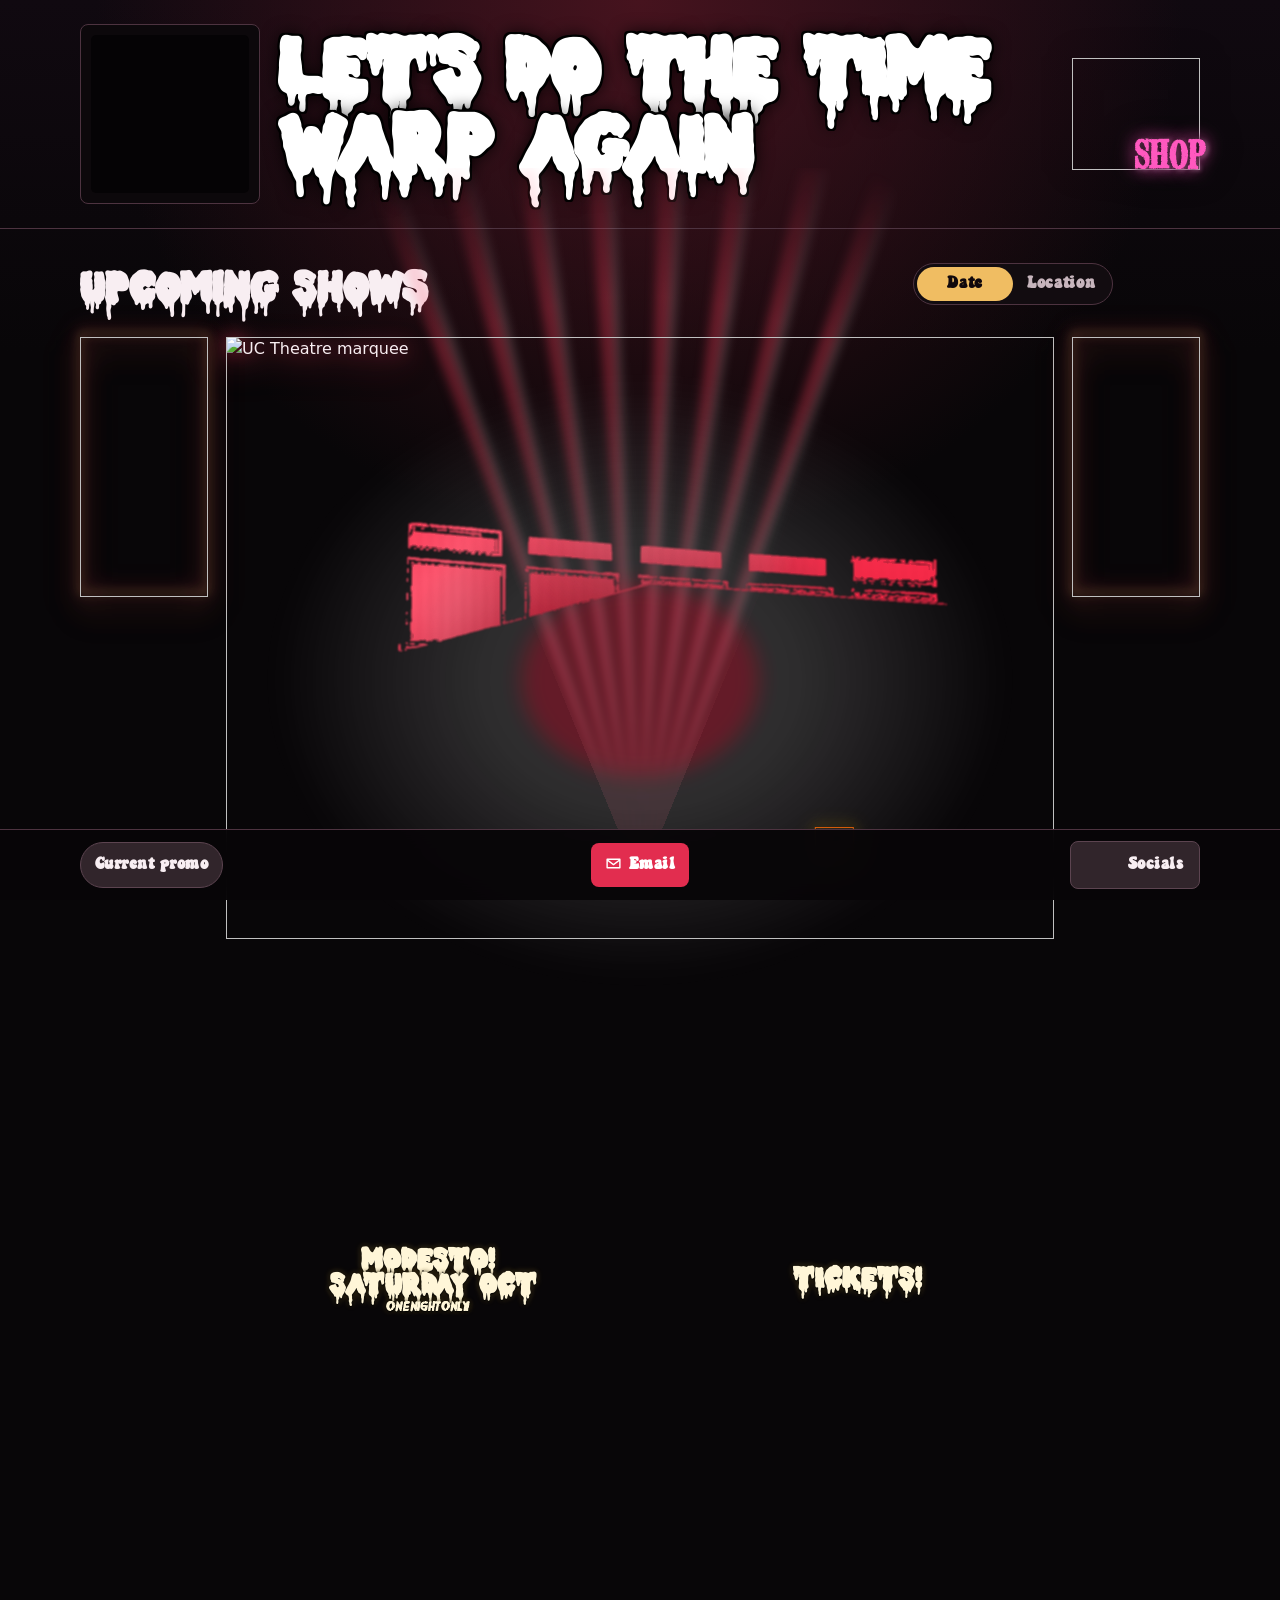
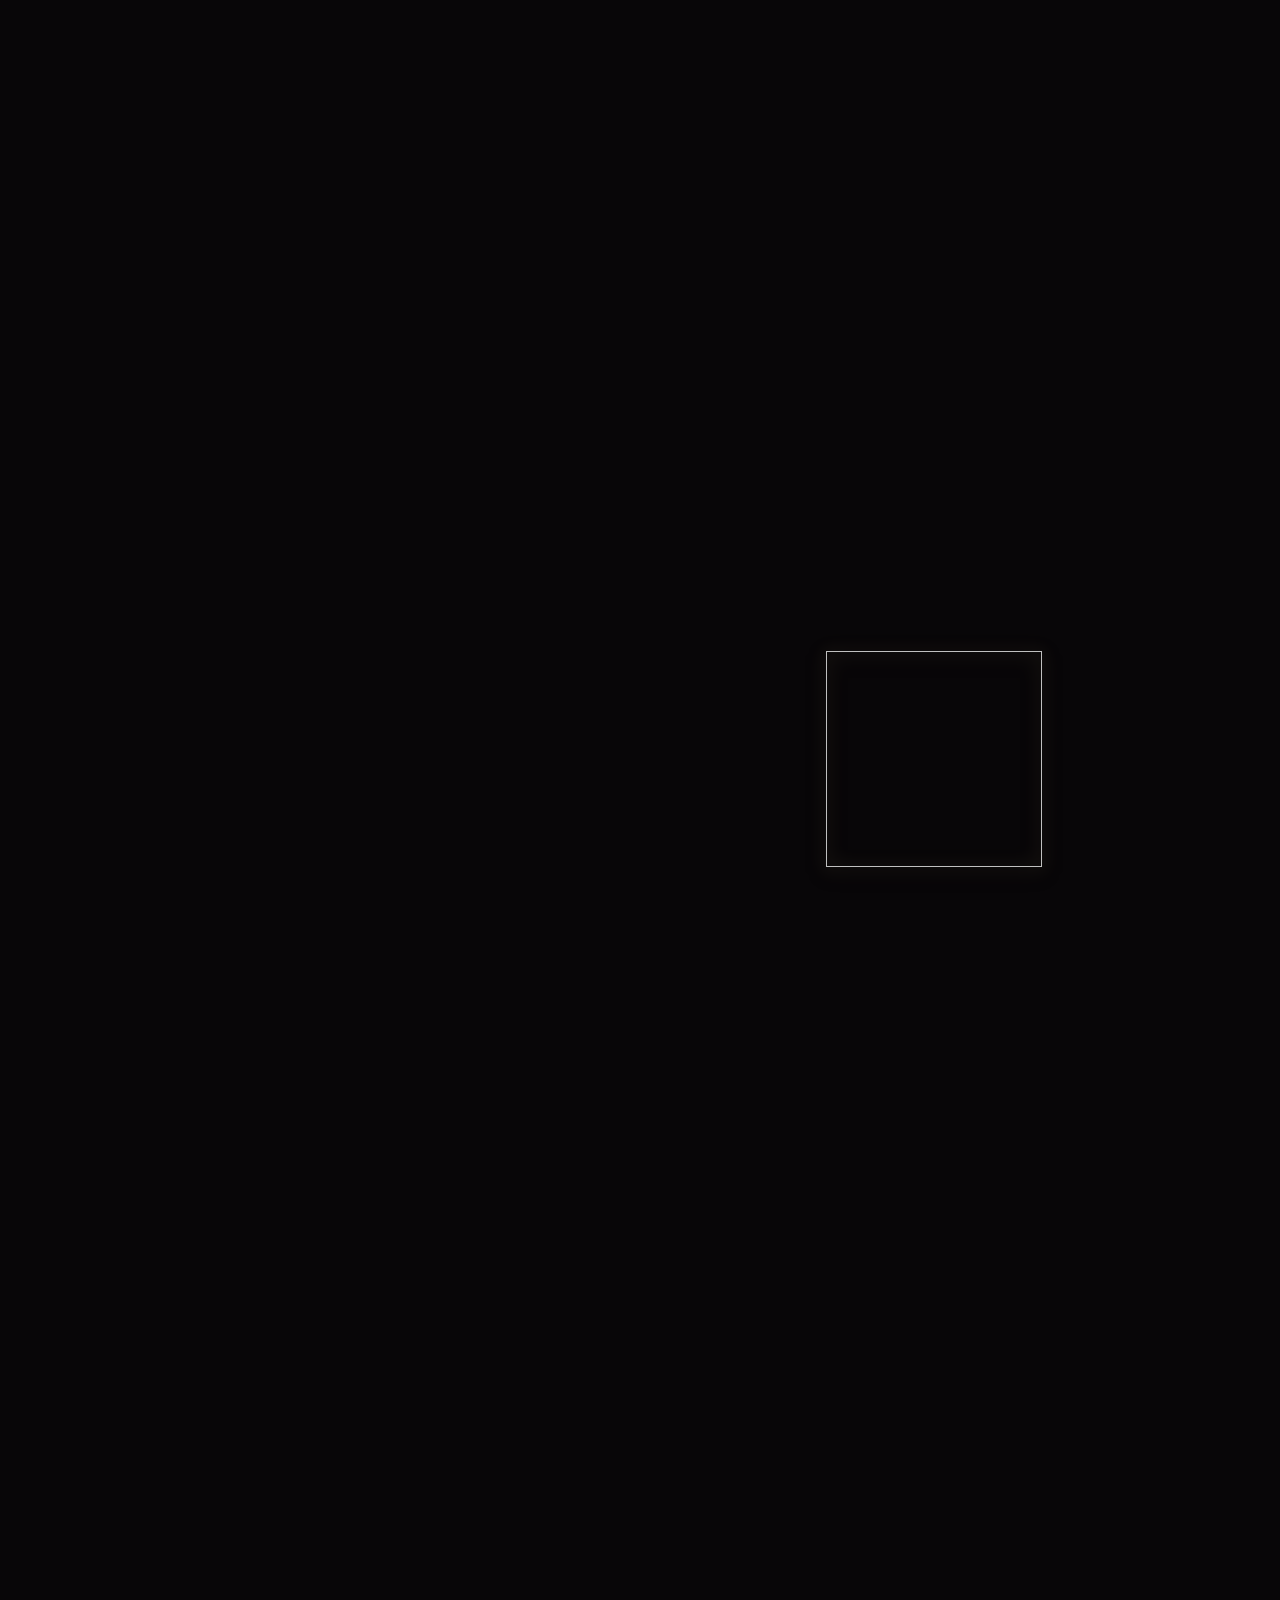
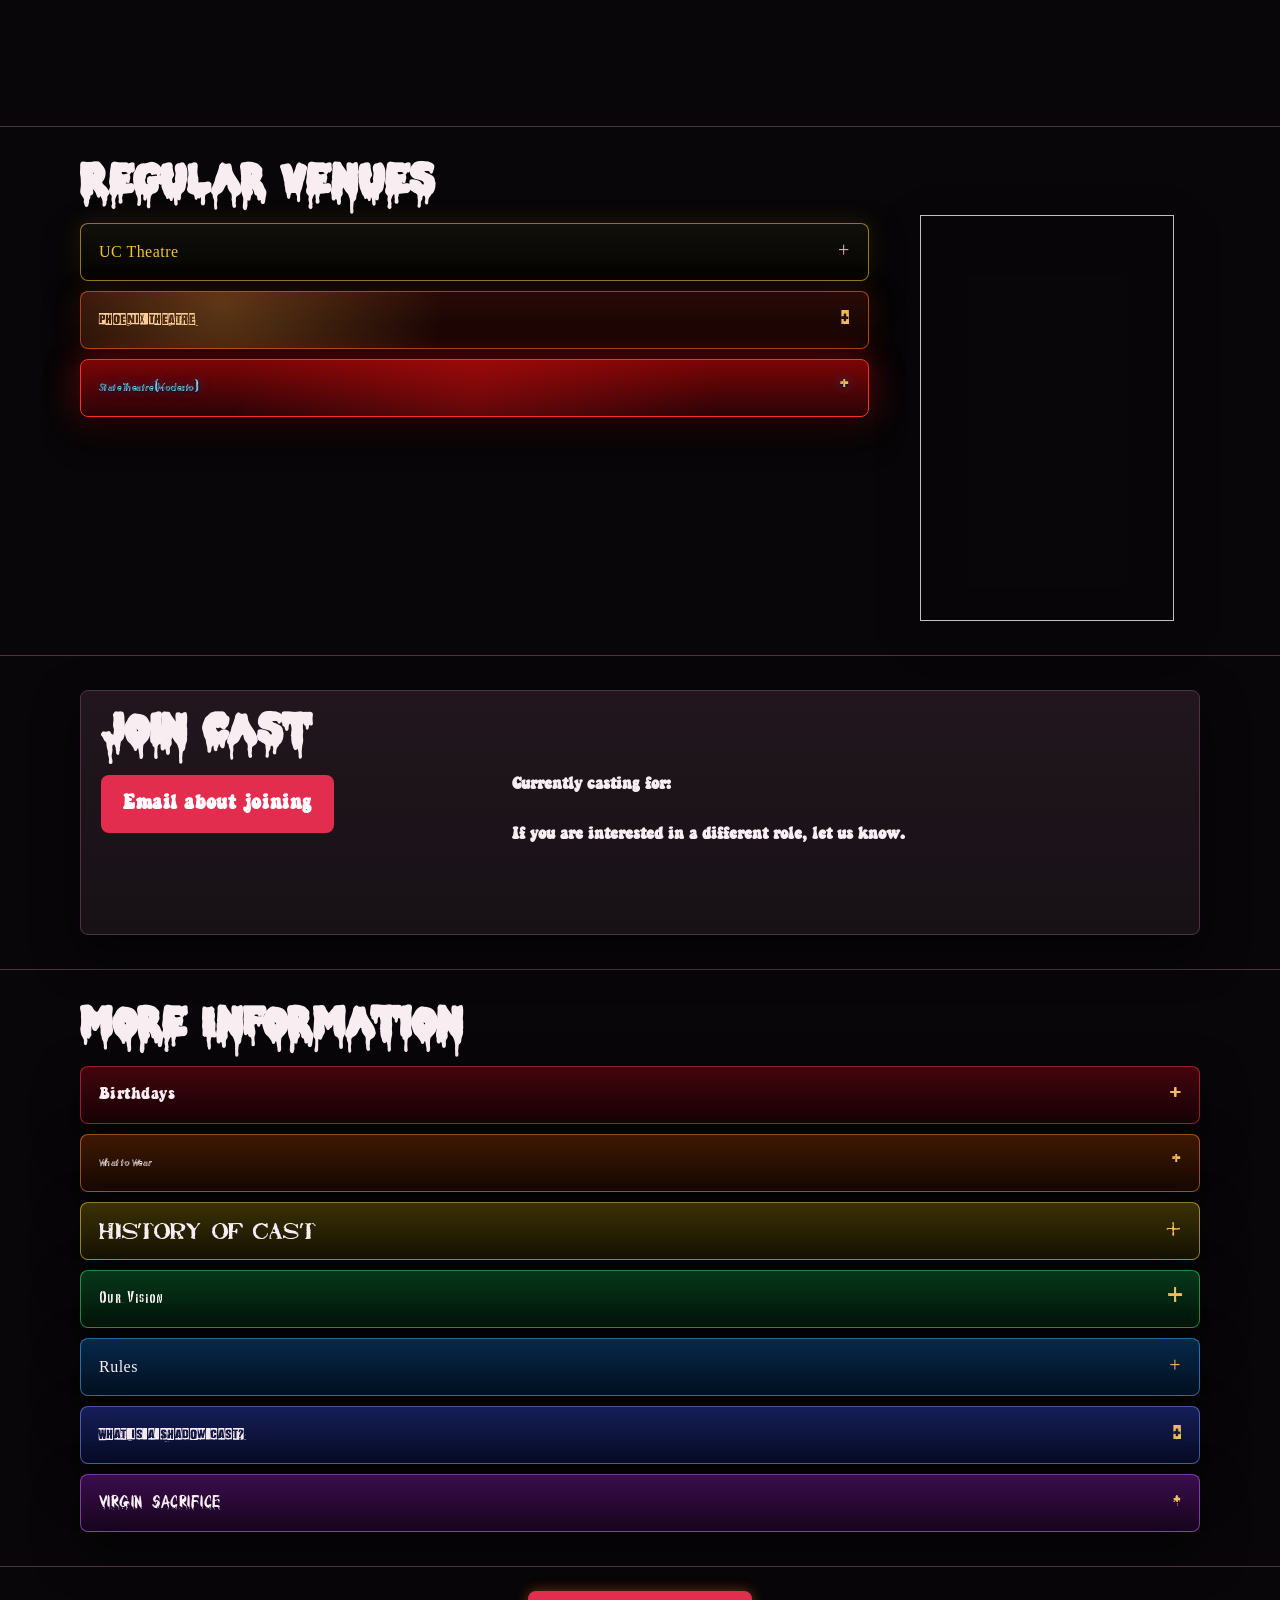
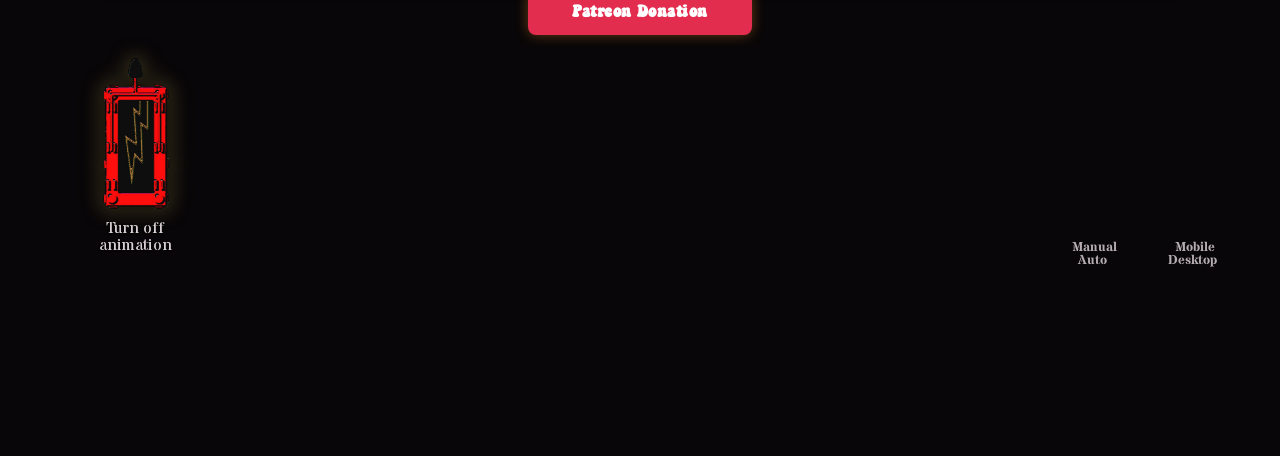
<file: index.html>
<!doctype html>
<html lang="en">
<head>
  <meta charset="utf-8">
  <meta name="viewport" content="width=device-width, initial-scale=1">
  <meta name="description" content="BL Rocky / Barely Legal Rocky Horror shadow cast website framework.">
  <meta property="og:title" content="BL Rocky">
  <meta property="og:description" content="BL- Rocky Horror Shadow Cast In The SF Bay Area!">
  <title>BL Rocky</title>
  <link rel="stylesheet" href="./fonts/site-fonts.css?v=20260912-stardos">
  <script src="./public-data-config.js"></script>
  <script src="./assets/style-settings.js"></script>
  <script src="./assets/directions.js" defer></script>
  <style>
    :root {
      color-scheme: dark;
      --bg: #080608;
      --panel: #171116;
      --panel-strong: #21161d;
      --ink: #f8eef2;
      --muted: #c7b5bd;
      --line: #4d3340;
      --red: #e22d4f;
      --gold: #f0bd62;
      --blue: #6fb7d8;
      --green: #78c68f;
      --shadow: 0 18px 44px #0008;
      --font-body: system-ui, -apple-system, BlinkMacSystemFont, "Segoe UI", sans-serif;
      --font-rocky: "DoubleFeature30", Impact, Haettenschweiler, "Arial Black", system-ui, sans-serif;
      --font-horror: "BLOODY", "Bloodyslime", Impact, fantasy;
      --font-retro: "KeeponTruckin", "COPASETI", system-ui, sans-serif;
      --font-punk: "Dharma Punk", "Punkboy 2.0", Impact, fantasy;
      --font-punk-bold: "Punkboy 2 Bold Italic", "Dharma Punk 2", Impact, fantasy;
      --font-sign: "MovieNite", "DCC - Ash", Impact, fantasy;
      --font-stamp: "STAMPACT", "STAMAJ__", Impact, fantasy;
      --font-weird: "My_World", "Subway_Haze_1.1", system-ui, sans-serif;
      --font-serif: "Roman_New_Times", Georgia, serif;
    }

    @property --party-color {
      syntax: "<color>";
      inherits: true;
      initial-value: #e7354f;
    }

    @property --party-glow {
      syntax: "<color>";
      inherits: true;
      initial-value: #ff405e;
    }

    * { box-sizing: border-box; }
    a,
    button,
    summary,
    [role="button"],
    [tabindex="0"],
    .generic-event-region {
      cursor: pointer;
    }
    html {
      scroll-behavior: smooth;
      overflow-x: hidden;
    }
    body {
      margin: 0;
      max-width: 100%;
      overflow-x: hidden;
      font: 1rem/1.5 var(--font-body);
      color: var(--ink);
      background:
        radial-gradient(circle at 50% 0, #46131e 0, transparent 34rem),
        linear-gradient(180deg, #100910 0, var(--bg) 22rem);
      padding-bottom: 86px;
    }
    body.is-intro-running {
      overflow-x: hidden;
      overflow-y: visible;
    }
    a { color: inherit; }
    button { font: inherit; }

    .page-shell {
      width: min(1120px, calc(100% - 28px));
      margin: 0 auto;
    }

    .placeholder {
      border: 1px dashed #7d5364;
      background: #120d11;
      color: var(--muted);
      min-height: 76px;
      display: grid;
      place-items: center;
      text-align: center;
      padding: 14px;
      border-radius: 8px;
    }

    .intro-animation {
      position: fixed;
      inset: 0;
      z-index: 100;
      display: grid;
      place-items: center;
      padding: 15vmin;
      background:
        radial-gradient(circle at center, #46131ee0 0, #080608fa 44rem),
        #080608;
      transition: opacity .45s ease, visibility .45s ease;
    }

    .intro-animation.is-done {
      visibility: hidden;
      opacity: 0;
      pointer-events: none;
    }

    .intro-frame {
      position: relative;
      width: min(70vmin, 760px);
      aspect-ratio: 1;
      border: 1px solid var(--gold);
      border-radius: 8px;
      background: #050305;
      box-shadow: 0 26px 70px #000c, 0 0 34px #e22d4f33;
      padding: clamp(10px, 2vmin, 18px);
      display: grid;
      place-items: center;
      overflow: hidden;
      transform-origin: top left;
      cursor: pointer;
    }

    .intro-skip-text {
      position: absolute;
      left: 50%;
      bottom: clamp(22px, 7vh, 64px);
      z-index: 5;
      translate: -50% 0;
      border: 0;
      padding: 0;
      color: #c7b5bd;
      background: transparent;
      font: 700 .88rem/1 var(--font-body);
      text-decoration: underline;
      text-underline-offset: .18em;
      opacity: .72;
    }

    .intro-frame.has-loading-mask::after {
      content: "";
      position: absolute;
      left: 0;
      right: 0;
      bottom: 0;
      height: 10%;
      background: transparent;
      pointer-events: none;
      z-index: 2;
    }

    .intro-skip-zones {
      position: absolute;
      right: 0;
      top: 0;
      z-index: 4;
      width: 20%;
      height: 20%;
    }

    .intro-skip-zone {
      width: 100%;
      height: 100%;
      border: 0;
      padding: 0;
      opacity: 0;
      background: transparent;
      cursor: default;
    }

    .intro-frame.is-flying {
      z-index: 110;
      will-change: transform;
    }

    .brand-video {
      width: 100%;
      height: 100%;
      display: block;
      object-fit: contain;
      object-position: center;
      border-radius: 5px;
      background: #050305;
    }

    .site-header {
      display: grid;
      grid-template-columns: minmax(132px, 180px) 1fr auto;
      gap: 18px;
      align-items: center;
      padding: 24px 0;
    }

    #site-logo {
      width: min(180px, 100%);
      min-width: 132px;
      font-weight: 900;
      color: var(--ink);
      border: 1px solid var(--line);
      background: #0c080b;
      border-radius: 8px;
      padding: 10px;
      display: grid;
      place-items: center;
      overflow: hidden;
      aspect-ratio: 1;
      justify-self: start;
    }

    #site-logo .brand-video {
      cursor: pointer;
    }

    #site-logo.logo-awaiting {
      opacity: 0;
    }

    .page-content {
      opacity: 1;
      transform: none;
      transition: opacity .55s ease, transform .55s ease;
    }

    body.is-intro-running .page-content {
      opacity: 0;
      transform: translateY(14px);
      pointer-events: none;
      user-select: none;
    }

    #time-warp-text {
      min-height: 132px;
      min-width: 0;
      max-width: 100%;
      font-size: clamp(1.8rem, 6vw, 4.8rem);
      line-height: 1;
      font-family: var(--font-rocky);
      text-transform: uppercase;
      font-weight: 950;
      color: #fff;
      text-shadow:
        -2px -2px 0 #000,
        0 -2px 0 #000,
        2px -2px 0 #000,
        -2px 0 0 #000,
        2px 0 0 #000,
        -2px 2px 0 #000,
        0 2px 0 #000,
        2px 2px 0 #000,
        0 0 18px #000;
    }

    .time-warp-line {
      display: block;
      white-space: nowrap;
      text-align: center;
      font-size: clamp(1.45rem, 7.1vw, 5.5rem);
    }

    .time-warp-line:nth-child(2) {
      font-size: clamp(1.32rem, 6.2vw, 5rem);
    }

    .time-warp-line:nth-child(3) {
      font-size: clamp(1.28rem, 5.8vw, 4.7rem);
    }

    .time-warp-word {
      display: inline-block;
      opacity: 0;
      transform: scale(.18) rotate(-4deg);
      transform-origin: center;
      animation-delay: var(--tw-delay, 0s);
    }

    body.time-warp-cadence .time-warp-word {
      animation: timeWarpWordBloom .72s cubic-bezier(.2, 1.4, .36, 1) forwards;
      animation-delay: var(--tw-delay, 0s);
    }
    #shop-link {
      position: relative;
      min-width: 118px;
      width: clamp(112px, 10vw, 154px);
      aspect-ratio: 455 / 400;
      color: var(--shop-text-color, #ff58bf);
      border-radius: 8px;
      display: block;
      padding: 0;
      text-decoration: none;
      filter: drop-shadow(0 0 14px #000);
    }

    #shop-link[hidden] {
      display: none;
    }

    .shop-logo {
      display: block;
      width: 100%;
      height: 100%;
      object-fit: contain;
    }

    .shop-text {
      position: absolute;
      right: -.12em;
      bottom: -.02em;
      z-index: 1;
      color: var(--shop-text-color, #ff58bf);
      font-family: var(--shop-text-font, "DEATH_FONT", var(--font-horror));
      font-size: var(--shop-text-size, clamp(1.45rem, 3vw, 3.2rem));
      font-weight: var(--shop-text-weight, 800);
      font-style: var(--shop-text-style, normal);
      line-height: .8;
      text-shadow:
        0 0 .2em #000,
        0 0 .45em currentColor,
        .05em .02em .12em #ffb3e3aa;
      transform-origin: center;
      animation: shopGhostRipple 3.8s ease-in-out infinite;
      pointer-events: none;
    }

    body.animations-off .shop-text {
      animation: none;
      transform: none;
    }

    .site-header {
      font-family: var(--font-rocky);
    }

    .button-icon,
    .inline-icon,
    .social-icon {
      display: inline-block;
      width: 1.05em;
      height: 1.05em;
      vertical-align: -.16em;
      object-fit: contain;
      filter: invert(1);
    }

    .button-icon,
    .social-icon {
      margin-right: .46em;
    }

    .inline-icon {
      margin-right: .22em;
      aspect-ratio: 1 / 1;
      flex: 0 0 auto;
    }

    .ticket-icon {
      width: 1.28em;
      height: .98em;
      margin: 0 .16em;
      vertical-align: -.14em;
      background: currentColor;
      filter: drop-shadow(0 .04em .06em #000b);
      -webkit-mask: url("./assets/icons/ticket-icon-transparent.png") center / contain no-repeat;
      mask: url("./assets/icons/ticket-icon-transparent.png") center / contain no-repeat;
      object-fit: initial;
    }

    .nav-icon,
    navicon {
      display: inline-block;
      width: 1.05em;
      height: 1.05em;
      margin: 0 .18em 0 0;
      vertical-align: -.16em;
      font: inherit;
      color: currentColor;
      text-decoration: inherit;
      background: currentColor;
      filter: drop-shadow(0 .04em .06em #000b);
      -webkit-mask: url("./assets/icons/nav.svg") center / contain no-repeat;
      mask: url("./assets/icons/nav.svg") center / contain no-repeat;
      object-fit: initial;
    }

    img.nav-icon {
      color: transparent;
      padding: 0;
      overflow: hidden;
      aspect-ratio: 1 / 1;
      object-fit: contain;
    }

    section {
      padding: 34px 0;
      border-top: 1px solid var(--line);
    }

    h1, h2, h3 {
      margin: 0;
      line-height: 1.1;
    }

    h2 {
      font-size: clamp(1.55rem, 4vw, 2.5rem);
      margin-bottom: 18px;
      font-family: var(--font-rocky);
      letter-spacing: .02em;
    }

    .shows-layout {
      display: grid;
      grid-template-columns: 128px 1fr 128px;
      gap: 18px;
      align-items: start;
    }

    .venues-layout {
      display: grid;
      grid-template-columns: minmax(0, 1fr) minmax(170px, 280px);
      gap: clamp(18px, 4vw, 52px);
      align-items: start;
    }

    .show-list {
      display: grid;
      gap: 14px;
    }

    .shows-heading-row {
      display: flex;
      align-items: center;
      justify-content: space-between;
      gap: 18px;
      margin-bottom: 18px;
    }

    .shows-heading-row h2 {
      margin-bottom: 0;
    }

    .show-filter-bar {
      display: flex;
      align-items: center;
      justify-content: flex-end;
      flex-wrap: wrap;
      gap: 14px;
      margin-left: auto;
    }

    .show-filter-primary {
      display: flex;
      align-items: center;
      gap: 10px;
      margin-left: auto;
    }

    .show-filter-control {
      display: inline-grid;
      grid-template-columns: 1fr 1fr;
      padding: 3px;
      border: 1px solid var(--line);
      border-radius: 999px;
      background: #120c10;
    }

    .show-filter-option {
      position: relative;
      display: grid;
      place-items: center;
      min-width: 92px;
      min-height: 34px;
      padding: 0 14px;
      border-radius: 999px;
      color: var(--muted);
      font-weight: 850;
      font-family: var(--font-retro);
      letter-spacing: .04em;
      cursor: pointer;
      user-select: none;
    }

    .show-filter-option input {
      position: absolute;
      opacity: 0;
      pointer-events: none;
    }

    .show-filter-option:has(input:checked) {
      color: #10080c;
      background: var(--gold);
    }

    .location-filter-tools {
      display: none;
      align-items: center;
      gap: 9px;
      margin-left: auto;
      width: 100%;
      justify-content: flex-end;
    }

    .location-filter-tools.is-open {
      display: flex;
    }

    .location-icon {
      width: clamp(48px, 6vw, 92px);
      height: auto;
      filter: none;
      background: transparent;
      box-shadow: none;
    }

    .zip-filter-input {
      width: 8.5em;
      min-height: 36px;
      padding: 7px 9px;
    }

    .show-filter-status {
      min-width: min(260px, 100%);
      color: var(--muted);
      font-size: .9rem;
      font-family: var(--font-serif);
      text-align: right;
    }

    .show-card,
    .info-block,
    .join-panel,
    .modal-panel,
    .socials-menu,
    .promo-panel {
      background: linear-gradient(180deg, var(--panel-strong), var(--panel));
      border: 1px solid var(--line);
      border-radius: 8px;
      box-shadow: var(--shadow);
    }

    .show-card {
      padding: 18px;
      display: grid;
      gap: 12px;
    }

    .show-card.featured {
      border-color: transparent;
      border-width: 0;
      background: transparent;
      box-shadow: none;
    }

    .show-card.custom-venue-card {
      padding: 0;
      border: 0;
      background: transparent;
      box-shadow: none;
      outline: 0;
    }

    .show-card.custom-venue-card > [class$="-stage"] {
      background-color: transparent;
      box-shadow: none;
    }

    .show-card.custom-venue-card .standard-show-meta,
    .show-card.custom-venue-card .standard-show-actions {
      display: none;
    }

    .has-line-hover {
      transition: color .16s ease, text-shadow .16s ease;
    }

    @media (hover: hover) and (pointer: fine) {
    .has-line-hover:not(.measure-normal-text):hover:not(:has(a:hover)),
    .has-line-hover:not(.measure-normal-text):focus-within:not(:has(a:focus-visible)) {
      color: var(--line-hover-color) !important;
      font-weight: var(--line-hover-font-weight, inherit) !important;
      font-style: var(--line-hover-font-style, inherit) !important;
      text-decoration: var(--line-hover-text-decoration, inherit) !important;
    }

    .has-line-hover-size:not(.measure-normal-text):hover:not(:has(a:hover)),
    .has-line-hover-size:not(.measure-normal-text):focus-within:not(:has(a:focus-visible)) {
      font-size: var(--line-hover-rendered-size, inherit) !important;
    }

    .has-line-hover a {
      color: inherit;
      font: inherit;
      text-decoration: inherit;
    }

    .has-line-hover a:not(.measure-normal-text):hover,
    .has-line-hover a:not(.measure-normal-text):focus-visible {
      color: var(--line-hover-color) !important;
      font-weight: var(--line-hover-font-weight, inherit) !important;
      font-style: var(--line-hover-font-style, inherit) !important;
      text-decoration: var(--line-hover-text-decoration, inherit) !important;
    }

    .has-line-hover.has-line-hover-size a:not(.measure-normal-text):hover,
    .has-line-hover.has-line-hover-size a:not(.measure-normal-text):focus-visible {
      font-size: var(--line-hover-rendered-size, inherit) !important;
    }

    .inline-format {
      transition: color .16s ease, font-size .16s ease, font-weight .16s ease, font-style .16s ease;
    }

    .inline-format-hover:not(.measure-normal-text):hover,
    .inline-format-hover:not(.measure-normal-text):focus {
      color: var(--inline-hover-color, currentColor);
      font-weight: var(--inline-hover-font-weight, inherit);
      font-style: var(--inline-hover-font-style, inherit);
    }

    .inline-format-size-hover:not(.measure-normal-text):hover,
    .inline-format-size-hover:not(.measure-normal-text):focus {
      font-size: var(--inline-hover-rendered-size, inherit);
    }
    }
    .has-line-hover a { color: inherit; font: inherit; text-decoration: inherit; }
    @media (hover: none), (pointer: coarse) {
      .has-line-hover a:focus-visible { color: var(--line-hover-color); text-decoration: var(--line-hover-text-decoration, underline); }
    }

    .generic-event-list {
      display: contents;
    }

    .generic-event-card {
      display: grid;
      grid-template-columns: minmax(160px, .72fr) minmax(0, 1fr);
      gap: clamp(14px, 3vw, 28px);
      align-items: center;
      padding: clamp(16px, 3vw, 28px);
      overflow: hidden;
      background:
        radial-gradient(circle at 18% 12%, #ff315a33, transparent 35%),
        radial-gradient(circle at 86% 78%, #4bb3ff22, transparent 38%),
        linear-gradient(180deg, #21131d, #100b10);
      border: 1px solid #ff739055;
      border-radius: 8px;
      box-shadow: 0 18px 44px #0008, 0 0 32px #ff315a22;
    }

    .generic-event-card.no-flyer {
      grid-template-columns: 1fr;
    }

    .generic-event-flyer {
      position: relative;
      display: block;
      overflow: hidden;
      border-radius: 8px;
      background: #050305;
      border: 1px solid #ffffff24;
      box-shadow: 0 12px 30px #0008;
    }

    .generic-event-flyer img {
      display: block;
      width: 100%;
      max-height: min(520px, 58vh);
      object-fit: contain;
      background: #050305;
    }

    .generic-event-region {
      position: absolute;
      z-index: 2;
      display: block;
      background: transparent;
      border-radius: 4px;
    }

    .generic-event-region:focus-visible {
      outline: 2px solid #fff;
      outline-offset: 2px;
      background: #43d17b22;
    }

    .generic-event-copy {
      display: grid;
      gap: clamp(5px, 1.1vw, 12px);
      min-width: 0;
      text-transform: uppercase;
      text-shadow: 0 .08em .1em #000f, 0 0 .38em #ff315a77;
    }

    .generic-event-copy h2,
    .generic-event-copy h3 {
      margin: 0;
      width: max-content;
      max-width: 100%;
      line-height: .92;
      white-space: nowrap;
      font-family: var(--font-punk-bold);
      font-weight: 900;
      transform: scaleX(var(--line-fit, 1));
      transform-origin: left center;
    }

    .generic-event-copy h2 {
      font-size: clamp(1.75rem, 6vw, 5.2rem);
    }

    .generic-event-copy h3 {
      font-size: clamp(1.05rem, 3.6vw, 3rem);
      letter-spacing: .035em;
    }

    .generic-event-copy a {
      color: inherit;
      font: inherit;
      text-decoration: inherit;
    }

    .generic-event-meta {
      color: #f7dfe8;
      font-weight: 800;
      text-transform: none;
    }

    .uc-marquee-stage {
      position: relative;
      width: 100%;
      aspect-ratio: 1650 / 1200;
      overflow: visible;
      isolation: isolate;
      container-type: inline-size;
      background: transparent;
      border-radius: 0;
      --party-color: #e7354f;
      --party-glow: #ff405e;
      animation: ucRainbowUnison 12s linear infinite, ucMarqueeFloat 6.8s ease-in-out infinite;
    }

    .uc-marquee-stage::before,
    .uc-marquee-stage::after,
    .uc-marquee-stage img,
    .uc-marquee-stage .color-wash,
    .uc-marquee-stage .color-overlay,
    .uc-marquee-stage .party-window,
    .uc-marquee-stage .party-window::before,
    .uc-marquee-stage .party-window::after,
    .uc-marquee-stage .marquee-copy,
    .uc-marquee-stage .venue-website-link,
    .uc-marquee-stage .venue-directions-link {
      position: absolute;
    }

    .uc-marquee-stage::before {
      content: "";
      inset: -28% -20% -10%;
      z-index: 0;
      opacity: .5;
      background:
        repeating-conic-gradient(from -22.5deg at 50% 86%,
          transparent 0deg 1.35deg,
          color-mix(in srgb, var(--party-glow), transparent 36%) 1.65deg 2.85deg,
          #ffffff5c 3.05deg 3.35deg,
          transparent 3.85deg 5.625deg);
      filter: blur(.6cqw);
      -webkit-mask-image:
        radial-gradient(ellipse at 50% 86%, #000 0 58%, transparent 76%),
        conic-gradient(from -22.5deg at 50% 86%, #000 0deg 45deg, transparent 45deg 360deg);
      mask-image:
        radial-gradient(ellipse at 50% 86%, #000 0 58%, transparent 76%),
        conic-gradient(from -22.5deg at 50% 86%, #000 0deg 45deg, transparent 45deg 360deg);
      -webkit-mask-composite: source-in;
      mask-composite: intersect;
      mix-blend-mode: screen;
      transform-origin: 50% 86%;
      animation: ucSearchlightSweep 8.5s ease-in-out infinite;
      pointer-events: none;
    }

    .uc-marquee-stage::after {
      content: "";
      inset: -8%;
      z-index: 0;
      opacity: .58;
      background:
        radial-gradient(ellipse at 50% 56%, color-mix(in srgb, var(--party-glow), transparent 36%) 0 17%, #fff4 18% 23%, transparent 54%);
      filter: blur(1.25cqw);
      mix-blend-mode: screen;
      animation: ucHaloBreath 4.6s ease-in-out infinite;
      pointer-events: none;
    }

    .uc-marquee-stage img,
    .uc-marquee-stage .color-wash,
    .uc-marquee-stage .color-overlay {
      inset: 0;
      width: 100%;
      height: 100%;
      pointer-events: none;
      user-select: none;
    }

    .uc-marquee-stage img {
      object-fit: contain;
    }

    .uc-marquee-stage > img:first-child {
      z-index: 1;
      filter: drop-shadow(0 1.2cqw 1.8cqw #000b) drop-shadow(0 0 1.15cqw color-mix(in srgb, var(--party-glow), transparent 30%));
    }

    .uc-marquee-stage .color-wash {
      z-index: 2;
      background:
        radial-gradient(ellipse at 50% 16%, #ffffff2e 0 9%, transparent 32%),
        radial-gradient(ellipse at 50% 100%, #0009 0 14%, transparent 56%);
      background-color: #e7354f;
      filter: saturate(1.18) brightness(.98) contrast(1.06);
      animation: ucColorWash 12s linear infinite;
      -webkit-mask-image: url("./assets/marquees/uc/uc_marquee_mask_alpha.png");
      mask-image: url("./assets/marquees/uc/uc_marquee_mask_alpha.png");
      -webkit-mask-size: 100% 100%;
      mask-size: 100% 100%;
      -webkit-mask-repeat: no-repeat;
      mask-repeat: no-repeat;
      -webkit-mask-mode: alpha;
      mask-mode: alpha;
    }

    .uc-marquee-stage .color-overlay {
      z-index: 2;
      opacity: 0;
      object-fit: contain;
      filter: saturate(1.18) brightness(.98) contrast(1.06);
      transition: opacity .08s linear;
    }

    .uc-marquee-stage .color-overlay.is-active {
      opacity: 1;
    }

    .uc-marquee-stage .marquee-copy {
      left: 10.2%;
      top: 59.4%;
      z-index: 4;
      width: 38%;
      min-height: 37%;
      display: grid;
      align-content: start;
      gap: .72cqw;
      padding-top: .46cqw;
      color: #fff;
      overflow: hidden;
      text-transform: uppercase;
      text-decoration: none;
      text-shadow: 0 .08em .08em #000f, 0 0 .28em #000d;
      transform: perspective(95cqw) rotateY(-12deg) rotateZ(-10deg) skewX(-1deg);
      transform-origin: left top;
    }

    .uc-marquee-stage .marquee-copy h2,
    .uc-marquee-stage .marquee-copy h3 {
      margin: 0;
      line-height: .9;
      white-space: nowrap;
      font-family: var(--font-rocky);
      font-weight: 900;
      letter-spacing: .014em;
      max-width: 100%;
      width: max-content;
      transform: translateY(var(--line-y, 0)) rotateZ(var(--line-angle, 0deg)) scaleX(var(--line-fit, 1));
      transform-origin: left center;
    }

    .uc-marquee-stage .marquee-copy a {
      color: inherit;
      font: inherit;
      text-decoration: inherit;
    }

    .uc-marquee-stage .marquee-copy .char {
      display: inline-block;
      transform: scale(var(--char-scale, 1));
      transform-origin: center bottom;
    }

    .uc-marquee-stage .marquee-copy h2 { font-size: clamp(.78rem, 5.25cqw, 3.45rem); }
    .uc-marquee-stage .marquee-copy h3 {
      margin-top: .46cqw;
      font-size: clamp(.52rem, 3.05cqw, 2rem);
      letter-spacing: .035em;
    }

    .uc-marquee-stage .marquee-copy h2:nth-child(2) { margin-left: .12em; }
    .uc-marquee-stage .marquee-copy h2:nth-child(3) { margin-left: .24em; }
    .uc-marquee-stage .marquee-copy h3 { margin-left: .38em; }
    #uc-theatre-marquee-line-1 { --line-angle: 0deg; }
    #uc-theatre-marquee-line-2 { --line-angle: 2deg; }
    #uc-theatre-marquee-line-3 { --line-angle: 6deg; }
    #uc-theatre-marquee-subline { --line-angle: 8deg; }

    .uc-marquee-stage .venue-website-link {
      left: 54.55%;
      top: 43.75%;
      z-index: 6;
      width: 37.88%;
      height: 45.83%;
      display: block;
      color: inherit;
      text-decoration: none;
      background: transparent;
    }

    .uc-marquee-stage .venue-directions-link {
      left: 73.49%;
      bottom: 9.5%;
      z-index: 8;
      display: grid;
      place-items: center;
      width: clamp(42px, 8.5cqw, 78px);
      height: clamp(42px, 8.5cqw, 78px);
      color: #ffd51f;
      transform: translateX(-50%);
      border-radius: 999px;
      background: transparent;
    }

    .uc-marquee-stage .venue-link-navicon {
      display: grid;
      place-items: center;
      width: 100%;
      height: 100%;
    }

    .uc-marquee-stage .venue-link-navicon img {
      position: static;
      width: 56%;
      height: 56%;
      object-fit: contain;
      filter:
        invert(81%) sepia(82%) saturate(855%) hue-rotate(351deg) brightness(104%) contrast(104%)
        drop-shadow(0 0 .34em #000f)
        drop-shadow(0 0 .42em #ffd51fcc);
    }

    .uc-marquee-stage .venue-website-link:focus-visible,
    .uc-marquee-stage .venue-directions-link:focus-visible {
      outline: 2px solid #fff;
      outline-offset: 3px;
    }

    .state-marquee-stage {
      position: relative;
      width: 100%;
      aspect-ratio: 2 / 1;
      overflow: hidden;
      isolation: isolate;
      container-type: inline-size;
      background: transparent;
    }

    #state-show-card {
      margin-bottom: clamp(3rem, 8vw, 6.5rem);
    }

    .state-marquee-stage video,
    .state-marquee-stage img,
    .state-marquee-stage .neon-layer,
    .state-marquee-stage .state-panel-copy {
      position: absolute;
    }

    .state-marquee-stage > video,
    .state-marquee-stage > img {
      inset: 0;
      z-index: 1;
      width: 100%;
      height: 100%;
      object-fit: contain;
      pointer-events: none;
      user-select: none;
    }

    .state-marquee-stage > video {
      object-fit: contain;
      display: block;
    }

    .state-marquee-stage .neon-layer {
      inset: 0;
      z-index: 2;
      pointer-events: none;
      mix-blend-mode: screen;
      -webkit-mask-size: 100% 100%;
      mask-size: 100% 100%;
      -webkit-mask-repeat: no-repeat;
      mask-repeat: no-repeat;
      -webkit-mask-mode: alpha;
      mask-mode: alpha;
    }

    .state-marquee-stage .neon-glow {
      opacity: .72;
      filter: blur(.12cqw) saturate(1.35);
      animation: stateNeonBreath 4.8s ease-in-out infinite;
    }

    .state-marquee-stage .neon-core {
      opacity: .7;
      animation: stateNeonFlicker 7.2s steps(1, end) infinite;
    }

    .state-marquee-stage .neon-cyan { background:#00d8ff; animation-delay:0s; }
    .state-marquee-stage .neon-red { background:#ff2c24; animation-delay:.85s; }
    .state-marquee-stage .neon-yellow { background:#ffd51f; animation-delay:1.7s; }
    .state-marquee-stage .neon-glow.neon-cyan { -webkit-mask-image:url("./assets/marquees/state/state_neon_cyan_mask_glow.png"); mask-image:url("./assets/marquees/state/state_neon_cyan_mask_glow.png"); }
    .state-marquee-stage .neon-glow.neon-red { -webkit-mask-image:url("./assets/marquees/state/state_neon_red_mask_glow.png"); mask-image:url("./assets/marquees/state/state_neon_red_mask_glow.png"); }
    .state-marquee-stage .neon-glow.neon-yellow { -webkit-mask-image:url("./assets/marquees/state/state_neon_yellow_mask_glow.png"); mask-image:url("./assets/marquees/state/state_neon_yellow_mask_glow.png"); }
    .state-marquee-stage .neon-core.neon-cyan { -webkit-mask-image:url("./assets/marquees/state/state_neon_cyan_mask.png"); mask-image:url("./assets/marquees/state/state_neon_cyan_mask.png"); }
    .state-marquee-stage .neon-core.neon-red { -webkit-mask-image:url("./assets/marquees/state/state_neon_red_mask.png"); mask-image:url("./assets/marquees/state/state_neon_red_mask.png"); }
    .state-marquee-stage .neon-core.neon-yellow { -webkit-mask-image:url("./assets/marquees/state/state_neon_yellow_mask.png"); mask-image:url("./assets/marquees/state/state_neon_yellow_mask.png"); }

    .state-marquee-stage .state-panel-copy {
      z-index: 8;
      display: flex;
      flex-direction: column;
      justify-content: center;
      gap: .28cqh;
      padding: .8cqh 2.4cqw;
      overflow: visible;
      container-type: size;
      color: var(--state-marquee-text, #fff6d8);
      font-family: var(--state-marquee-font, var(--font-sign));
      text-align: center;
      text-transform: uppercase;
      text-decoration: none;
      text-shadow: 0 .06em .08em #000f, 0 0 .25em #000d, 0 0 .42em #ffd35a55;
      transform: translateZ(0);
      pointer-events: auto;
    }

    .state-marquee-stage .state-panel-copy.left { left:10%; top:72.5%; width:28.75%; height:15%; }
    .state-marquee-stage .state-panel-copy.right { left:61.25%; top:72.5%; width:30%; height:15%; }

    .state-marquee-stage .state-panel-copy h2,
    .state-marquee-stage .state-panel-copy h3 {
      margin: 0;
      line-height: .84;
      white-space: nowrap;
      letter-spacing: .035em;
      max-width: 100%;
      transform: scaleX(var(--line-fit, 1));
      transform-origin: center;
    }

    .state-marquee-stage .state-panel-copy h2 { font-size: min(18.5cqw, 56cqh); }
    .state-marquee-stage .state-panel-copy h3 { font-size: min(11cqw, 38cqh); letter-spacing:.05em; }
    .state-marquee-stage .state-panel-copy a { color: inherit; font: inherit; text-decoration: inherit; }

    .phoenix-theatre-stage {
      position: relative;
      display: grid;
      grid-template-columns: minmax(118px, 28%) minmax(0, 1fr);
      gap: clamp(14px, 3cqw, 34px);
      align-items: center;
      width: 100%;
      min-height: clamp(210px, 30vw, 430px);
      padding: clamp(12px, 2.5cqw, 28px);
      overflow: visible;
      isolation: isolate;
      container-type: inline-size;
      background: transparent;
    }

    .phoenix-logo-wrap {
      position: relative;
      z-index: 1;
      display: grid;
      place-items: center;
      width: 100%;
      max-width: 260px;
      margin-inline: auto;
      transform-origin: 50% 62%;
      animation: phoenixLogoSway 6.8s ease-in-out infinite;
    }

    .phoenix-logo-wrap::before,
    .phoenix-logo-wrap::after {
      content: "";
      position: absolute;
      inset: 9% -20% -8%;
      z-index: -1;
      border-radius: 50%;
      pointer-events: none;
    }

    .phoenix-logo-wrap::before {
      background:
        radial-gradient(ellipse at 50% 74%, #ff3f00e6 0 12%, #ff9b24a8 23%, transparent 60%),
        conic-gradient(from 205deg at 52% 70%, transparent 0 13%, #ffde69a6 18%, #ff6d00a8 26%, transparent 36% 100%);
      filter: blur(1.5cqw);
      mix-blend-mode: screen;
      opacity: .72;
      animation: phoenixFirePulse 2.8s ease-in-out infinite;
    }

    .phoenix-logo-wrap::after {
      background:
        linear-gradient(118deg, transparent 0 34%, #fff4 46%, transparent 58%),
        radial-gradient(ellipse at 44% 50%, #ffbb5055 0 18%, transparent 50%);
      filter: blur(.55cqw);
      mix-blend-mode: screen;
      opacity: .44;
      animation: phoenixLightSweep 4.2s ease-in-out infinite alternate;
    }

    .phoenix-logo-wrap img {
      display: block;
      width: min(100%, 220px);
      height: auto;
      background: transparent;
      filter:
        grayscale(1)
        brightness(1.08)
        contrast(1.34)
        drop-shadow(0 .32cqw .55cqw #0009)
        drop-shadow(0 0 .9cqw #ff4c00b8)
        drop-shadow(.55cqw .35cqw 1.4cqw #ffb12f99);
    }

    .phoenix-copy {
      position: relative;
      z-index: 1;
      display: grid;
      gap: clamp(4px, 1.05cqw, 14px);
      align-content: center;
      min-width: 0;
      color: #fff;
      text-transform: uppercase;
      text-shadow: 0 .07em .08em #000f, 0 0 .28em #000e, 0 0 .48em #ff650080;
    }

    .phoenix-copy h2,
    .phoenix-copy h3 {
      margin: 0;
      width: max-content;
      max-width: 100%;
      line-height: .9;
      white-space: nowrap;
      font-family: var(--font-punk-bold);
      font-weight: 900;
      letter-spacing: .02em;
      transform: scaleX(var(--line-fit, 1));
      transform-origin: left center;
    }

    .phoenix-copy h2 { font-size: clamp(1.9rem, 7.2cqw, 5.5rem); }
    .phoenix-copy h3 { font-size: clamp(1.1rem, 4.2cqw, 3.1rem); letter-spacing: .045em; }
    .phoenix-copy a { color: inherit; font: inherit; text-decoration: inherit; }

    .curran-theatre-stage {
      position: relative;
      display: grid;
      grid-template-columns: minmax(110px, 24%) minmax(0, 1fr);
      gap: clamp(16px, 3.2cqw, 38px);
      align-items: center;
      width: 100%;
      min-height: clamp(260px, 36vw, 520px);
      padding: clamp(12px, 2.5cqw, 28px);
      overflow: visible;
      isolation: isolate;
      container-type: inline-size;
      background: transparent;
    }

    .curran-sign-wrap {
      position: relative;
      z-index: 2;
      display: grid;
      place-items: center;
      width: 100%;
      max-width: 190px;
      margin-inline: auto;
      aspect-ratio: 736 / 2140;
    }

    .curran-sparkles {
      position: absolute;
      z-index: 1;
      left: 0;
      top: -3%;
      width: min(31%, 245px);
      height: 106%;
      pointer-events: none;
      overflow: visible;
    }

    .curran-sign-wrap video {
      display: block;
      width: 100%;
      height: 100%;
      object-fit: contain;
      background: transparent;
      filter:
        brightness(1.08)
        contrast(1.22)
        drop-shadow(0 .38cqw .72cqw #0009)
        drop-shadow(0 0 .78cqw #ffe39a99);
    }

    .curran-sparkle {
      position: absolute;
      left: var(--sparkle-left);
      top: var(--sparkle-top);
      display: block;
      width: var(--sparkle-size);
      aspect-ratio: 1;
      opacity: 0;
      background: url("./assets/curran-sparkle.svg") center / contain no-repeat;
      filter:
        drop-shadow(0 0 .2rem #fff8db)
        drop-shadow(0 0 .55rem #ffd15f);
      transform-origin: center;
      animation: curranSparkleTwinkle var(--sparkle-duration) ease-in-out infinite;
      animation-delay: var(--sparkle-delay);
      mix-blend-mode: screen;
    }

    .curran-copy {
      position: relative;
      z-index: 3;
      display: grid;
      gap: clamp(4px, 1cqw, 13px);
      align-content: center;
      min-width: 0;
      color: #fff;
      text-transform: uppercase;
      text-shadow: 0 .07em .08em #000f, 0 0 .28em #000e, 0 0 .48em #f4d58a80;
    }

    .curran-copy h2,
    .curran-copy h3 {
      margin: 0;
      width: max-content;
      max-width: 100%;
      line-height: .9;
      white-space: nowrap;
      font-family: var(--font-retro);
      font-weight: 900;
      letter-spacing: .02em;
      transform: scaleX(var(--line-fit, 1));
      transform-origin: left center;
    }

    .curran-copy h2 { font-size: clamp(1.9rem, 7.2cqw, 5.5rem); }
    .curran-copy h3 { font-size: clamp(1.1rem, 4.2cqw, 3.1rem); letter-spacing: .045em; }
    .curran-copy a { color: inherit; font: inherit; text-decoration: inherit; }

    .curran-special-guest {
      position: absolute;
      right: clamp(-6px, 1.5cqw, 18px);
      bottom: clamp(-4px, 1.2cqw, 14px);
      z-index: 4;
      display: block;
      width: clamp(144px, 28cqw, 264px);
      aspect-ratio: 1;
      border-radius: 999px;
      text-decoration: none;
      overflow: visible;
      animation: barryFloat 7.2s ease-in-out infinite;
    }

    .curran-special-guest img {
      display: block;
      width: 100%;
      height: 100%;
      object-fit: contain;
      filter: drop-shadow(0 .35rem .55rem #000b) drop-shadow(0 0 .45rem #ffe39a55);
    }

    .delta-theatre-stage {
      position: relative;
      width: 100%;
      max-width: min(100%, 353px);
      margin-inline: auto;
      aspect-ratio: 832 / 1890;
      overflow: visible;
      isolation: isolate;
      container-type: inline-size;
      background: transparent;
    }

    .delta-sign-wrap {
      position: absolute;
      inset: 0;
      z-index: 1;
      display: grid;
      place-items: center;
      width: 100%;
      height: 100%;
      aspect-ratio: 832 / 1890;
    }

    .delta-sign-wrap video {
      display: block;
      width: 100%;
      height: 100%;
      object-fit: contain;
      background: transparent;
      filter: none;
    }

    .delta-copy {
      position: absolute;
      left: 42%;
      top: 52.25%;
      z-index: 2;
      width: 38%;
      height: 25.2%;
      display: grid;
      justify-items: center;
      grid-auto-rows: minmax(0, 1fr);
      gap: .6cqh;
      align-content: stretch;
      padding: .85cqh 1.2cqw;
      overflow: hidden;
      container-type: size;
      color: #fff;
      text-transform: uppercase;
      text-shadow: 0 .07em .08em #000f, 0 0 .22em #000d;
    }

    .delta-copy h2,
    .delta-copy h3 {
      margin: 0;
      width: max-content;
      max-width: none;
      min-height: 0;
      display: grid;
      place-items: center;
      place-self: center;
      line-height: .88;
      white-space: nowrap;
      font-family: var(--font-stamp);
      font-weight: 900;
      letter-spacing: .02em;
      transform-origin: center;
      transform: scaleX(var(--line-fit, 1));
      text-align: center;
    }

    .delta-copy h2 { font-size: min(10.6cqw, 20cqh); }
    .delta-copy h3 { font-size: min(8.4cqw, 15cqh); letter-spacing: .045em; }
    .delta-copy a { color: inherit; font: inherit; text-decoration: inherit; }
    #delta-theatre-line-1 { display: none; }
    .delta-copy h2:not(#delta-theatre-line-1),
    .delta-copy h3 {
      width: 100%;
      max-width: 100%;
      white-space: normal;
      overflow-wrap: anywhere;
      transform: none;
    }

    .delta-copy .nav-icon {
      width: 1.48em;
      height: 1.48em;
      margin-top: .04em;
      margin-right: 0;
      vertical-align: -.28em;
    }

    .delta-vertical-callout {
      position: absolute;
      left: 30.8%;
      top: 43.2%;
      z-index: 4;
      width: 8.8%;
      height: 25.8%;
      display: flex;
      flex-direction: column;
      align-items: center;
      justify-content: center;
      gap: .16em;
      color: #fff4b3;
      font-family: var(--font-stamp);
      font-size: clamp(.6rem, 5cqw, 1.2rem);
      font-weight: 950;
      line-height: .86;
      text-transform: uppercase;
      text-shadow: 0 0 .16em #ffec85, 0 0 .45em #ef3f34, 0 .08em .08em #000;
      pointer-events: none;
    }

    .delta-callout-letter {
      display: block;
      opacity: .16;
      filter: brightness(.58);
      animation: deltaVerticalNeon 4.8s linear infinite;
      animation-delay: var(--letter-delay, 0s);
    }

    .delta-callout-space {
      height: .48em;
    }

    .mobile-event-copy {
      display: none;
    }

    .history-callout {
      position: relative;
      color: #ff9a3d;
      font-weight: 800;
      text-shadow: 0 0 .45em #ff7a1f99;
    }

    .history-callout img {
      position: absolute;
      left: 50%;
      top: calc(100% + 8px);
      width: min(180px, 52vw);
      max-width: none;
      opacity: 0;
      pointer-events: none;
      transform: translateX(-50%) translateY(-6px);
      transition: opacity .18s ease, transform .18s ease;
      filter: drop-shadow(0 .45rem .65rem #000c);
    }

    .history-callout:hover img,
    .history-callout:focus-within img {
      opacity: 1;
      transform: translateX(-50%) translateY(0);
    }

    .hover-note {
      position: relative;
      color: inherit;
      font-weight: inherit;
      border-bottom: 0;
      cursor: help;
    }

    .hover-note::after {
      content: attr(data-note);
      position: absolute;
      left: 50%;
      bottom: calc(100% + 9px);
      z-index: 8;
      width: max-content;
      max-width: min(260px, 72vw);
      padding: .55rem .7rem;
      border: 1px solid #747474;
      border-radius: 4px;
      background: #d8d8d8;
      color: #3a3a3a;
      font-size: .78rem;
      line-height: 1.35;
      font-weight: 700;
      text-transform: none;
      box-shadow: 0 8px 18px #0009;
      opacity: 0;
      pointer-events: none;
      transform: translateX(-50%) translateY(5px);
      transition: opacity .16s ease, transform .16s ease;
    }

    .hover-note:hover::after,
    .hover-note:focus-visible::after {
      opacity: 1;
      transform: translateX(-50%) translateY(0);
    }

    .hidden-note {
      position: relative;
      display: inline-block;
      min-width: .58em;
      min-height: 1em;
      color: inherit;
      border-bottom: 1px dotted currentColor;
      opacity: .65;
      text-decoration: none;
      cursor: help;
    }

    .hidden-note::after {
      content: attr(data-hidden-note);
      position: absolute;
      left: 50%;
      bottom: calc(100% + 8px);
      z-index: 8;
      width: max-content;
      max-width: min(260px, 72vw);
      padding: .45rem .6rem;
      border: 1px solid #747474;
      border-radius: 4px;
      background: #d8d8d8;
      color: #3a3a3a;
      font-size: .78rem;
      line-height: 1.3;
      font-weight: 700;
      text-transform: none;
      box-shadow: 0 8px 18px #0009;
      opacity: 0;
      pointer-events: none;
      transform: translateX(-50%) translateY(5px);
      transition: opacity .16s ease, transform .16s ease;
      text-shadow: none;
    }

    .hidden-note:hover::after,
    .hidden-note:focus-visible::after {
      opacity: 1;
      transform: translateX(-50%) translateY(0);
    }

    .seasonal-note {
      position: relative;
      color: #ffd1dd;
      font-weight: 800;
      font-family: var(--font-retro);
    }

    .seasonal-note::before,
    .seasonal-note::after {
      color: #ff5b89;
      text-shadow: 0 0 .55em currentColor;
    }

    .seasonal-note.valentine::before,
    .seasonal-note.valentine::after {
      content: "\2665";
      margin-inline: .24em;
      display: inline-block;
      animation: valentineBeat 1.15s ease-in-out infinite;
    }

    .seasonal-note.valentine {
      color: #ff2db2;
    }

    .seasonal-note.halloween {
      color: #ffb04a;
    }

    .seasonal-note.halloween::before,
    .seasonal-note.halloween::after {
      content: "\1F383";
      margin-inline: .2em;
      display: inline-block;
      animation: pumpkinFlicker 1.8s steps(1, end) infinite;
    }

    .reveal-letter {
      color: #ffd1dd;
      font-weight: 900;
      font-family: var(--font-horror);
    }

    .reveal-letter .hidden-letter {
      display: inline-block;
      max-width: 0;
      opacity: 0;
      overflow: hidden;
      transition: max-width .16s ease, opacity .16s ease;
    }

    .reveal-letter:hover .hidden-letter,
    .reveal-letter:focus-visible .hidden-letter {
      max-width: 1em;
      opacity: 1;
    }

    .swap-word {
      position: relative;
      display: inline-block;
      color: inherit;
      font-weight: 900;
    }

    .swap-word .clean-word {
      position: absolute;
      inset: 0 auto auto 0;
      opacity: 0;
      color: #fff;
    }

    .swap-word:hover .raw-word,
    .swap-word:focus-visible .raw-word {
      text-decoration: line-through;
      opacity: .35;
    }

    .swap-word:hover .clean-word,
    .swap-word:focus-visible .clean-word {
      opacity: 1;
    }

    .rules-list {
      margin: 0;
      padding-left: 1.2em;
    }

    #rules-info .details-body {
      position: relative;
      overflow: visible;
    }

    .rules-list li + li,
    .rules-list p + p {
      margin-top: .7em;
    }

    .rules-list p {
      cursor: pointer;
    }

    .rule-symbol {
      display: inline-block;
      margin-inline: .22em;
      filter: drop-shadow(0 0 .18em #fff4);
    }

    .rule-symbol.no-fire::before {
      content: "\274C \1F525 \274C";
    }

    .rule-symbol.tp-roll::before {
      content: "";
      display: inline-block;
      width: 1.1em;
      height: 1.1em;
      background: url("./assets/icons/toilet-paper.svg") center / contain no-repeat;
      vertical-align: -.18em;
      opacity: .62;
      filter: brightness(.72) contrast(1.08) drop-shadow(0 0 .1em #fff5);
    }

    .throw-text {
      display: inline-block;
      transform-origin: 18% 75%;
      animation: throwUpAndBack 6s ease-in-out infinite;
      will-change: transform, opacity, filter;
    }

    body.animations-off .throw-text,
    body.animation-off .throw-text {
      animation: none;
    }

    @keyframes throwUpAndBack {
      0%, 33.333% {
        opacity: 1;
        transform: translate(0, 0) rotate(0deg) scale(1);
        filter: none;
      }
      50% {
        opacity: 1;
        transform: translate(-.18em, -.7em) rotate(-12deg) scale(1.03);
        filter: drop-shadow(-.12em .1em .08em #0008);
      }
      82% {
        opacity: 0;
        transform: translate(-2.35em, -1.55em) rotate(-34deg) scale(.9);
        filter: blur(.035em) drop-shadow(-.2em .12em .12em #0008);
      }
      82.1%, 100% {
        opacity: 0;
        transform: translate(0, 0) rotate(0deg) scale(1);
        filter: none;
      }
    }

    .rule-gif-overlay {
      position: absolute;
      left: 50%;
      top: 50%;
      z-index: 9;
      width: min(360px, 72vw);
      max-height: min(280px, 55vh);
      object-fit: contain;
      opacity: 0;
      pointer-events: none;
      transform: translate(-50%, -50%) scale(.92);
      filter: drop-shadow(0 .65rem 1rem #000d);
    }

    .rule-gif-overlay.is-playing {
      animation: ruleGifPop 2.35s ease-out both;
    }

    @keyframes ruleGifPop {
      0% { opacity: 0; transform: translate(-50%, -50%) scale(.82); }
      10% { opacity: 1; transform: translate(-50%, -50%) scale(1); }
      78% { opacity: 1; transform: translate(-50%, -50%) scale(1); }
      100% { opacity: 0; transform: translate(-50%, -50%) scale(.96); }
    }

    .time-warp-easter {
      position: relative;
      display: inline-block;
      min-width: 10.8em;
      font-weight: 900;
    }

    .time-warp-easter .alternate {
      position: absolute;
      inset: 0 auto auto 0;
      opacity: 0;
      white-space: nowrap;
    }

    .time-warp-easter:hover .plain,
    .time-warp-easter:focus-visible .plain {
      opacity: 0;
    }

    .time-warp-easter:hover .alternate,
    .time-warp-easter:focus-visible .alternate {
      opacity: 1;
    }

    .dream-it-callout {
      position: relative;
      display: block;
      width: fit-content;
      max-width: 100%;
      margin-top: .85rem;
      padding: .08rem .1rem;
      overflow: hidden;
      color: transparent;
      background: linear-gradient(90deg, #ff1744, #ff9100, #ffe600, #20d05a, #20a5ff, #704dff, #e643ff, #ff1744);
      background-size: 260% 100%;
      -webkit-background-clip: text;
      background-clip: text;
      font-family: var(--font-rocky);
      font-size: clamp(1.35rem, 3.8vw, 2.8rem);
      line-height: 1;
      font-weight: 950;
      text-transform: uppercase;
      -webkit-text-stroke: .035em #000;
      filter: drop-shadow(-2px -2px 0 #000) drop-shadow(2px -2px 0 #000) drop-shadow(-2px 2px 0 #000) drop-shadow(2px 2px 0 #000);
      animation: dreamItFlash 2.4s linear infinite;
    }

    @keyframes valentineBeat {
      0%, 100% { transform: scale(1); filter: drop-shadow(0 0 .25em #ff2d98); }
      34% { transform: scale(1.34); filter: drop-shadow(0 0 .65em #ff2d98); }
      58% { transform: scale(.94); }
    }

    @keyframes pumpkinFlicker {
      0%, 100% { filter: drop-shadow(0 0 .22em #ffb04a); opacity: .9; }
      18% { filter: drop-shadow(0 0 .7em #ffd26a); opacity: 1; }
      31% { filter: drop-shadow(0 0 .18em #8a3500); opacity: .72; }
      52% { filter: drop-shadow(0 0 .8em #ff7b00); opacity: 1; }
      77% { filter: drop-shadow(0 0 .32em #ffb04a); opacity: .82; }
    }

    @keyframes dreamItFlash {
      0% { background-position: 0% 50%; }
      100% { background-position: 300% 50%; }
    }

    @keyframes deltaVerticalNeon {
      0%, 9% {
        opacity: .12;
        filter: brightness(.45);
        text-shadow: 0 0 .08em #4a150f, 0 .08em .08em #000;
      }
      12%, 72% {
        opacity: 1;
        filter: brightness(1.38) drop-shadow(0 0 .24em #ffec85);
        text-shadow: 0 0 .16em #ffec85, 0 0 .45em #ef3f34, 0 .08em .08em #000;
      }
      78% {
        opacity: .72;
        filter: brightness(.9);
      }
      100% {
        opacity: .12;
        filter: brightness(.45);
      }
    }

    .coffin-clock-decoration {
      display: grid;
      justify-items: end;
      align-items: start;
      margin: -8px 0 0;
      min-height: 0;
      padding-right: clamp(0px, 2vw, 28px);
      background: transparent;
      border: 0;
      box-shadow: none;
    }

    .coffin-clock {
      position: relative;
      display: block;
      width: min(100%, 260px);
      aspect-ratio: 720 / 1150;
      padding: 0;
      border: 0;
      background: transparent;
      cursor: pointer;
    }

    .coffin-clock img {
      position: absolute;
      inset: 0;
      display: block;
      width: 100%;
      height: 100%;
      object-fit: contain;
      opacity: 0;
      transition: opacity .26s ease;
      filter: drop-shadow(0 .85rem 1.4rem #0009);
      pointer-events: none;
      user-select: none;
    }

    .coffin-clock[data-frame="closed"] .coffin-frame-closed,
    .coffin-clock[data-frame="halfway"] .coffin-frame-halfway,
    .coffin-clock[data-frame="open"] .coffin-frame-open {
      opacity: 1;
    }

    .uc-marquee-stage .party-window {
      inset: 0;
      z-index: 3;
      overflow: hidden;
      opacity: .62;
      background:
        radial-gradient(ellipse at 50% 16%, #ffffff36 0 9%, transparent 32%),
        radial-gradient(ellipse at 50% 100%, #0009 0 14%, transparent 56%),
        linear-gradient(180deg, #fff3 0%, transparent 48%, #0004 100%);
      filter: saturate(1.24) brightness(.95) contrast(1.06);
      box-shadow:
        inset 0 .35vw .9vw #fff4,
        inset 0 -.7vw 1.4vw #0008,
        0 0 .8vw color-mix(in srgb, var(--party-glow), transparent 28%);
      animation: ucSolidDancePulse 1.42s steps(3, end) infinite, ucColorBeat 6.8s steps(1, end) infinite;
      -webkit-mask-image: url("./assets/marquees/uc/uc_marquee_mask_alpha.png");
      mask-image: url("./assets/marquees/uc/uc_marquee_mask_alpha.png");
      -webkit-mask-size: 100% 100%;
      mask-size: 100% 100%;
      -webkit-mask-repeat: no-repeat;
      mask-repeat: no-repeat;
      -webkit-mask-mode: alpha;
      mask-mode: alpha;
      pointer-events: none;
    }

    .uc-marquee-stage .party-window::before {
      content: "";
      inset: -20%;
      background:
        linear-gradient(103deg, transparent 0 34%, #fff9 42%, transparent 50% 100%),
        linear-gradient(77deg, transparent 0 58%, #ffffff45 65%, transparent 72% 100%);
      background-size: 82% 100%, 92% 100%;
      filter: blur(.42vw);
      opacity: .42;
      mix-blend-mode: screen;
      animation: ucBeamSweep 2.35s ease-in-out infinite alternate;
    }

    .uc-marquee-stage .party-window::after {
      content: "";
      inset: -6%;
      background:
        repeating-linear-gradient(90deg, #0003 0 .22vw, transparent .22vw .86vw),
        radial-gradient(ellipse at 28% 44%, #fff9 0 3%, transparent 16%),
        radial-gradient(ellipse at 72% 52%, #0005 0 7%, transparent 28%);
      opacity: .34;
      filter: blur(.22vw);
      animation: ucStrobePop 1.08s steps(4, end) infinite, ucDrift 6.5s ease-in-out infinite alternate;
    }

    @keyframes stateNeonBreath {
      0%, 100% { opacity: .48; filter: blur(.1cqw) saturate(1.1) brightness(.88); }
      36% { opacity: .98; filter: blur(.2cqw) saturate(1.55) brightness(1.22); }
      52% { opacity: .62; filter: blur(.12cqw) saturate(1.25) brightness(.96); }
      76% { opacity: .9; filter: blur(.18cqw) saturate(1.45) brightness(1.15); }
    }

    @keyframes stateNeonFlicker {
      0%, 8%, 11%, 44%, 47%, 100% { opacity: .84; filter: brightness(1.12) saturate(1.22); }
      9%, 45% { opacity: .32; filter: brightness(.72) saturate(.9); }
      10%, 46% { opacity: 1; filter: brightness(1.5) saturate(1.55); }
      62% { opacity: .68; filter: brightness(.95) saturate(1.1); }
      63% { opacity: 1; filter: brightness(1.45) saturate(1.5); }
    }

    @keyframes shopGhostRipple {
      0%, 100% {
        opacity: .78;
        transform: translateY(0) skewX(-5deg) scale(1);
        filter: blur(0);
      }
      38% {
        opacity: 1;
        transform: translateY(-.08em) skewX(5deg) scale(1.07, .95);
        filter: blur(.025em);
      }
      64% {
        opacity: .86;
        transform: translateY(.03em) skewX(-2deg) scale(.98, 1.06);
        filter: blur(.01em);
      }
    }

    .show-actions,
    .footer-actions {
      display: flex;
      flex-wrap: wrap;
      gap: 10px;
      align-items: center;
    }

    #animation-controls {
      position: relative;
      padding: 24px 0 116px;
      border-top: 1px solid var(--line);
    }

    #animation-controls .footer-actions {
      display: grid;
      grid-template-columns: minmax(82px, 118px) minmax(118px, 158px);
      gap: clamp(18px, 6vw, 68px);
      align-items: end;
      justify-content: space-between;
    }

    .patreon-support-control {
      display: flex;
      justify-content: center;
      margin: 0 auto 1rem;
    }

    #patreon-button {
      display: inline-flex;
      align-items: center;
      justify-content: center;
      min-width: min(100%, 14rem);
      text-align: center;
      box-shadow: 0 0 .8rem #f08a2466;
    }

    .display-mode-control {
      display: inline-grid;
      grid-template-columns: repeat(3, minmax(0, 1fr));
      gap: 3px;
      padding: 3px;
      border: 1px solid var(--line);
      border-radius: 999px;
      background: #120c10;
    }

    .display-mode-button {
      border: 0;
      min-height: 36px;
      padding: 0 12px;
      border-radius: 999px;
      color: var(--muted);
      background: transparent;
      font: 850 .85rem/1 var(--font-retro);
      letter-spacing: .04em;
    }

    .display-mode-button.is-active {
      color: #10080c;
      background: var(--gold);
    }

    .legacy-display-mode-control {
      position: absolute;
      width: 1px;
      height: 1px;
      overflow: hidden;
      clip: rect(0 0 0 0);
      clip-path: inset(50%);
      white-space: nowrap;
    }

    .knife-switch-control,
    .display-pole-control {
      position: relative;
      z-index: 4;
      border: 0;
      background: transparent;
      color: #d8d0d4;
      font-family: "Stardos Stencil", var(--font-stamp);
      font-size: 1rem;
      line-height: 1.05;
      text-align: center;
      text-shadow: 0 1px 2px #000;
    }

    .knife-switch-control {
      justify-self: start;
      width: clamp(76px, 9vw, 110px);
      padding: 0;
      cursor: pointer;
    }

    .knife-switch-control img,
    .display-pole-control img {
      display: block;
      width: 100%;
      height: auto;
      filter: drop-shadow(0 0 10px #000) drop-shadow(0 0 7px #f6d16b55);
      pointer-events: none;
      user-select: none;
    }

    .knife-switch-control span {
      display: block;
      margin-top: .28rem;
    }

    .display-pole-control {
      justify-self: end;
      width: clamp(86px, 9.5vw, 118px);
      pointer-events: auto;
    }

    .display-pole-image-button {
      position: absolute;
      inset: 0;
      border: 0;
      padding: 0;
      background: transparent;
      cursor: pointer;
      z-index: 1;
    }

    .pole-label {
      position: absolute;
      display: block;
      width: max-content;
      border: 0;
      padding: .04em .12em;
      background: transparent;
      color: #b6adb2;
      font-size: clamp(.58rem, 1.15vw, .82rem);
      font-weight: 700;
      line-height: .95;
      cursor: pointer;
      z-index: 2;
      white-space: nowrap;
    }

    .pole-label.is-active {
      color: #f2edf0;
      text-shadow: 0 0 .5em #fff8, 0 1px 2px #000;
    }

    .pole-label.is-attention {
      animation: poleLabelAttention .82s steps(4, end) 2;
    }

    .pole-label-left-top { left: -5%; top: -5%; }
    .pole-label-right-top { right: -16%; top: 5%; }
    .pole-label-right-bottom { right: -14%; bottom: 7%; }
    .pole-label-left-bottom { left: -10%; bottom: -5%; }

    .sonic-oscillator-burst {
      position: absolute;
      left: auto;
      top: auto;
      z-index: 175;
      display: none;
      width: min(50vw, var(--burst-width, 50vw));
      height: 50px;
      pointer-events: none;
      opacity: 0;
      transform-origin: 100% 50%;
      filter: drop-shadow(0 0 10px #62ff78cc) drop-shadow(0 0 16px #19ff55aa);
    }

    .sonic-oscillator-burst.is-active {
      display: block;
      animation: oscillatorBurstFade 8s ease-out both;
    }

    .sonic-oscillator-burst svg {
      width: 100%;
      height: 100%;
      display: block;
      background:
        repeating-linear-gradient(0deg, #0000 0 3px, #83ff8b24 3px 4px),
        radial-gradient(ellipse at center, #103f1bcc 0, #02070300 72%);
      mask-image: linear-gradient(90deg, transparent 0, #000 10%, #000 88%, transparent 100%);
    }

    .sonic-oscillator-burst .wave {
      fill: none;
      stroke: #62ff78;
      stroke-width: 3.4;
      stroke-linecap: round;
      stroke-linejoin: round;
      vector-effect: non-scaling-stroke;
      filter: drop-shadow(0 0 2px #d9ffdf) drop-shadow(0 0 8px #62ff78) drop-shadow(0 0 14px #19ff55);
    }

    .sonic-oscillator-burst .wave-secondary {
      opacity: .82;
    }

    body.animation-off .sonic-oscillator-burst,
    body.animations-off .sonic-oscillator-burst {
      display: none !important;
      animation: none !important;
    }

    @keyframes oscillatorBurstFade {
      0% { opacity: 0; transform: scaleX(.08); }
      8% { opacity: 1; transform: scaleX(1); }
      80% { opacity: 1; transform: scaleX(1); }
      100% { opacity: 0; transform: scaleX(.92); }
    }

    @keyframes poleLabelAttention {
      0%, 100% { color: #b6adb2; text-shadow: 0 1px 2px #000; }
      25% { color: #f9f0cf; text-shadow: 0 0 .45em #f6d16b, 0 1px 2px #000; }
      50% { color: #78ff95; text-shadow: 0 0 .5em #62ff78, 0 1px 2px #000; }
      75% { color: #f2edf0; text-shadow: 0 0 .5em #fff8, 0 1px 2px #000; }
    }

    .screen-switch-flash {
      position: fixed;
      inset: 0;
      z-index: 9999;
      display: none;
      align-items: center;
      justify-content: center;
      padding-left: 10vw;
      pointer-events: none;
      background: transparent;
    }

    .screen-switch-flash.is-visible {
      display: flex;
    }

    .screen-switch-flash img {
      width: 80vw;
      height: 80vh;
      object-fit: contain;
      filter: drop-shadow(0 0 28px #000c);
    }

    .button,
    button.button {
      border: 0;
      border-radius: 8px;
      padding: 10px 14px;
      min-height: 42px;
      background: var(--red);
      color: white;
      font-weight: 800;
      font-family: var(--font-retro);
      letter-spacing: .03em;
      text-decoration: none;
      cursor: pointer;
    }

    .button.secondary {
      background: #31252b;
      color: var(--ink);
      border: 1px solid #5c4450;
    }

    .divider-decoration {
      margin: 14px 0;
      min-height: 86px;
      color: var(--blue);
    }

    .gargoyle-decoration {
      position: relative;
      min-height: 260px;
      padding: 0;
      border: 0;
      border-radius: 0;
      background: transparent;
      box-shadow: none;
      overflow: visible;
      --light-intensity: 0;
      --bg-light-intensity: 0;
      --light-x: 50%;
      --light-y: 50%;
      --shadow-x: 0px;
      --shadow-y: 16px;
      --lit-shadow-x: 0px;
      --lit-shadow-y: -4px;
      --gargoyle-mask: none;
      transition: filter .28s ease;
    }

    #scooby-left-decoration {
      --gargoyle-mask: url("./assets/media/gargoyle_1.png");
    }

    #scooby-right-decoration {
      --gargoyle-mask: url("./assets/media/gargoyle_2.png");
    }

    .gargoyle-decoration::before,
    .gargoyle-decoration::after {
      content: "";
      position: absolute;
      pointer-events: none;
      transition: opacity .12s ease;
    }

    .gargoyle-decoration::before {
      inset: -42%;
      z-index: 0;
      opacity: calc(var(--bg-light-intensity) * .06);
      background:
        radial-gradient(circle at var(--light-x) var(--light-y), #f0bd6228 0, #e22d4f10 16%, transparent 34%);
      filter: blur(18px);
    }

    .gargoyle-decoration::after {
      inset: 0;
      z-index: 2;
      opacity: var(--light-intensity);
      background:
        radial-gradient(circle at var(--light-x) var(--light-y), #ffffffff 0, #fff2aee0 8%, #f0bd6295 18%, #e22d4f3f 30%, transparent 48%);
      mix-blend-mode: screen;
      -webkit-mask-image: var(--gargoyle-mask);
      mask-image: var(--gargoyle-mask);
      -webkit-mask-size: contain;
      mask-size: contain;
      -webkit-mask-repeat: no-repeat;
      mask-repeat: no-repeat;
      -webkit-mask-position: top center;
      mask-position: top center;
    }

    .gargoyle-decoration img {
      position: relative;
      z-index: 1;
      width: 100%;
      height: 100%;
      min-height: 260px;
      display: block;
      object-fit: contain;
      object-position: top center;
      filter:
        brightness(calc(1 + (.72 * var(--light-intensity))))
        contrast(calc(1 + (.28 * var(--light-intensity))))
        saturate(calc(1 + (.22 * var(--light-intensity))))
        drop-shadow(var(--shadow-x) var(--shadow-y) calc(14px + (20px * var(--light-intensity))) #000d)
        drop-shadow(var(--lit-shadow-x) var(--lit-shadow-y) calc(5px + (22px * var(--light-intensity))) #f0bd62e6)
        drop-shadow(var(--lit-shadow-x) var(--lit-shadow-y) calc(9px + (34px * var(--light-intensity))) #e22d4faa);
      transition: filter .16s ease, transform .16s ease;
    }

    .gargoyle-decoration.is-near {
      filter: brightness(calc(1 + (.04 * var(--light-intensity)))) saturate(calc(1 + (.06 * var(--light-intensity))));
    }

    .gargoyle-decoration.is-near img {
      transform: translateY(calc(-2px * var(--light-intensity))) scale(calc(1 + (.015 * var(--light-intensity))));
    }

    .accordion-list {
      display: grid;
      gap: 10px;
      text-align: left;
      align-self: start;
    }

    details.info-block {
      padding: 0;
      overflow: hidden;
      text-align: left;
      transition: color .16s ease;
    }

    @media (hover: hover) and (pointer: fine) {
    details.info-block:not(.measure-normal-text):hover,
    details.info-block:not(.measure-normal-text):focus-within {
      color: var(--info-hover-color, currentColor) !important;
      font-weight: var(--info-hover-font-weight, inherit) !important;
      font-style: var(--info-hover-font-style, inherit) !important;
      text-decoration: var(--info-hover-text-decoration, inherit) !important;
    }

    details.info-block.has-info-hover-size:not(.measure-normal-text):hover,
    details.info-block.has-info-hover-size:not(.measure-normal-text):focus-within {
      font-size: var(--info-hover-rendered-size, inherit) !important;
    }
    }

    details.info-block summary {
      font-family: var(--info-title-font, inherit);
      font-size: var(--info-title-size, inherit);
      font-weight: var(--info-title-weight, inherit);
    }

    details.info-block.venue-uc {
      background: linear-gradient(180deg, #11100a, #030302);
      border-color: #f3c33499;
      color: #f3c334;
      box-shadow: 0 16px 34px #000b, 0 0 24px #f3c33422;
      font-family: var(--font-serif);
    }

    details.info-block.venue-phoenix {
      background: radial-gradient(circle at 18% 20%, #ffb74344, transparent 34%), linear-gradient(180deg, #2a0905, #100505);
      border-color: #ff6b1f99;
      color: #ffd19a;
      box-shadow: 0 16px 34px #000b, 0 0 28px #ff4a002e;
      font-family: var(--font-punk);
    }

    details.info-block.venue-state {
      background: radial-gradient(circle at 50% 50%, #ff151544, transparent 62%), linear-gradient(180deg, #7b0505, #2a0307);
      border-color: #ff2d2d;
      color: #78d8ff;
      text-shadow: 0 0 .65em #008cffaa, 0 .08em .1em #000;
      box-shadow: 0 16px 34px #000b, 0 0 34px #ff151577;
      font-family: var(--font-sign);
    }

    details.info-block.info-red { background: linear-gradient(180deg, #42050c, #170207); border-color: #ff315a88; font-family: var(--font-retro); }
    details.info-block.info-orange { background: linear-gradient(180deg, #3e1802, #160801); border-color: #ff8c2f88; font-family: var(--font-sign); }
    details.info-block.info-yellow { background: linear-gradient(180deg, #3b3104, #151103); border-color: #ffd84b88; font-family: var(--font-stamp); }
    details.info-block.info-green { background: linear-gradient(180deg, #063719, #021409); border-color: #46df7788; font-family: var(--font-weird); }
    details.info-block.info-blue { background: linear-gradient(180deg, #06284b, #02101f); border-color: #4bb3ff88; font-family: var(--font-serif); }
    details.info-block.info-indigo { background: linear-gradient(180deg, #151e58, #070b24); border-color: #7f97ff88; font-family: var(--font-punk); }
    details.info-block.info-violet { background: linear-gradient(180deg, #3a0d4c, #16041d); border-color: #cf65ff88; font-family: var(--font-horror); }

    details.info-block:is(.venue-uc, .venue-phoenix, .venue-state, .info-red, .info-orange, .info-yellow, .info-green, .info-blue, .info-indigo, .info-violet) .details-body {
      color: inherit;
    }

    details.info-block.info-underline .details-body {
      text-decoration: underline;
      text-decoration-thickness: .08em;
      text-underline-offset: .16em;
    }

    .direction-link {
      display: inline-flex;
      align-items: center;
      gap: .25em;
      color: inherit;
      font-weight: 850;
      text-decoration: none;
    }

    details summary {
      cursor: pointer;
      padding: 16px 18px;
      font-weight: 850;
      font-family: var(--font-rocky);
      letter-spacing: .03em;
      list-style: none;
    }

    details summary::-webkit-details-marker { display: none; }
    details summary::after {
      content: "+";
      float: right;
      color: var(--gold);
      font-size: 1.25rem;
      line-height: 1;
    }
    details[open] summary::after { content: "-"; }

    .details-body {
      padding: 0 18px 18px;
      color: var(--muted);
      text-align: left;
    }

    .join-panel {
      position: relative;
      padding: 20px;
      overflow: visible;
    }

    .join-panel-layout {
      display: grid;
      grid-template-columns: minmax(220px, 34%) minmax(0, 1fr);
      gap: clamp(18px, 4vw, 44px);
      align-items: start;
    }

    .join-panel-copy {
      min-width: 0;
    }

    .join-panel-copy p {
      margin: 0 0 12px;
      font-family: var(--font-retro);
      font-weight: 800;
    }

    .join-action-wrap {
      position: relative;
      display: flex;
      flex-direction: column;
      justify-content: flex-start;
      align-items: flex-start;
      gap: 10px;
      margin-top: 2px;
      isolation: isolate;
    }

    .join-action-wrap .button {
      position: relative;
      z-index: 2;
      display: inline-flex;
      align-items: center;
      justify-content: center;
      min-height: 58px;
      padding: 14px 22px;
      font-size: clamp(1.02rem, 1.5vw, 1.28rem);
      text-align: center;
    }

    .join-laser {
      position: relative;
      z-index: 1;
      width: clamp(170px, 22vw, 310px);
      aspect-ratio: 4 / 1;
      object-fit: contain;
      mix-blend-mode: screen;
      opacity: .88;
      pointer-events: none;
      transform-origin: center;
      transition: transform .16s ease, opacity .16s ease, filter .16s ease;
      filter: saturate(1.3) contrast(1.12) drop-shadow(0 0 .5rem #e22d4f66);
    }

    .join-action-wrap:hover .join-laser,
    .join-action-wrap:focus-within .join-laser {
      transform: scale(1.05);
      opacity: 1;
      filter: saturate(1.55) contrast(1.22) drop-shadow(0 0 .85rem #ff7390aa);
    }

    .join-cast-roles {
      display: flex;
      flex-wrap: wrap;
      gap: 6px;
      margin: 0 0 14px;
      padding: 0;
      list-style: none;
    }

    .join-cast-roles li {
      padding: 5px 8px;
      border: 1px solid #704454;
      border-radius: 999px;
      background: #100b0f;
      color: #ffd4df;
      font-size: .92rem;
      font-weight: 800;
      font-family: var(--font-stamp);
      letter-spacing: .03em;
    }

    .sticky-footer {
      position: fixed;
      left: 0;
      right: 0;
      bottom: 0;
      z-index: 260;
      border-top: 1px solid var(--line);
      background: #080608f2;
      backdrop-filter: blur(12px);
      font-family: var(--font-retro);
    }

    .sticky-footer .page-shell {
      min-height: 70px;
      display: grid;
      grid-template-columns: 1fr auto 1fr;
      gap: 12px;
      align-items: center;
    }

    #promo-button {
      justify-self: start;
      border-radius: 999px;
      transform-origin: center;
      animation: promoButtonShimmy 5s ease-in-out infinite;
      will-change: transform;
    }

    body.animations-off #promo-button {
      animation: none;
      transform: none;
    }
    #email-button { justify-self: center; }
    #socials-button {
      justify-self: end;
      display: inline-flex;
      align-items: center;
      justify-content: center;
      min-width: 126px;
      gap: 12px;
      padding-left: 13px;
      padding-right: 16px;
      white-space: nowrap;
    }

    .socials-button-icon-reel {
      position: relative;
      width: 34px;
      height: 26px;
      margin-left: -2px;
      overflow: hidden;
      flex: 0 0 34px;
    }

    .socials-button-icon-reel img {
      position: absolute;
      left: 4px;
      top: 2px;
      width: 22px;
      height: 22px;
      object-fit: contain;
      opacity: 0;
      transform: translateY(150%);
      animation: socialIconReel 12s linear infinite;
      filter: brightness(0) invert(1);
    }

    .socials-button-icon-reel img:nth-child(2) { animation-delay: 3s; }
    .socials-button-icon-reel img:nth-child(3) { animation-delay: 6s; }
    .socials-button-icon-reel img:nth-child(4) { animation-delay: 9s; }

    body.animation-off #socials-button,
    body.animations-off #socials-button {
      min-width: 0;
      gap: 0;
      padding-left: 16px;
      padding-right: 16px;
    }

    body.animation-off .socials-button-icon-reel,
    body.animations-off .socials-button-icon-reel {
      display: none;
    }

    body.animation-off .socials-button-icon-reel img,
    body.animations-off .socials-button-icon-reel img {
      animation: none;
      opacity: 0;
      transform: translateY(0);
    }

    .modal,
    .popover {
      position: fixed;
      inset: 0;
      z-index: 40;
      display: none;
      align-items: center;
      justify-content: center;
      padding: clamp(10px, 3vw, 24px);
      background: #000b;
    }

    .modal.is-open,
    .popover.is-open {
      display: flex;
    }

    .modal-panel,
    .promo-panel {
      width: min(620px, 100%);
      max-height: calc(100dvh - clamp(20px, 6vw, 48px));
      overflow: auto;
      padding: 20px;
      font-family: var(--font-serif);
    }

    .promo-panel {
      width: min(920px, 100%);
      padding: clamp(12px, 2.5vw, 22px);
    }

    .modal-panel h2,
    .promo-panel h2 {
      font-family: var(--font-sign);
    }

    .modal-close-x {
      border: 0;
      background: transparent;
      color: #f8eef2;
      font-family: var(--font-horror);
      font-size: clamp(2.4rem, 6vw, 4.5rem);
      font-weight: 900;
      line-height: .75;
      text-shadow: 0 .04em .08em #000, 0 0 .28em var(--red);
      cursor: pointer;
    }

    .visually-hidden {
      position: absolute;
      width: 1px;
      height: 1px;
      padding: 0;
      margin: -1px;
      overflow: hidden;
      clip: rect(0, 0, 0, 0);
      white-space: nowrap;
      border: 0;
    }

    .modal-close-x:hover,
    .modal-close-x:focus-visible {
      color: #ff5d7b;
      outline: 0;
      text-shadow: 0 .04em .08em #000, 0 0 .5em #ff315a;
    }

    .promo-list {
      position: relative;
      display: block;
    }

    .promo-card {
      position: relative;
      overflow: hidden;
      min-height: min(72vh, 520px);
      max-height: min(78vh, 620px);
      border: 1px solid var(--line);
      border-radius: 8px;
      background:
        radial-gradient(circle at 50% 45%, #e22d4f1f, transparent 60%),
        #070507;
      isolation: isolate;
    }

    .promo-card[hidden] {
      display: none;
    }

    .promo-carousel-control {
      position: absolute;
      z-index: 3;
      top: 50%;
      display: grid;
      width: clamp(42px, 6vw, 62px);
      aspect-ratio: 1;
      place-items: center;
      border: 1px solid #ffffff33;
      border-radius: 999px;
      background: #070507aa;
      color: #f8eef2;
      font-family: var(--font-body);
      font-size: clamp(2rem, 5vw, 3.6rem);
      font-weight: 900;
      line-height: 1;
      text-shadow: 0 .05em .08em #000, 0 0 .32em var(--red);
      transform: translateY(-50%);
      cursor: pointer;
    }

    .promo-carousel-control:hover,
    .promo-carousel-control:focus-visible {
      background: #e22d4fcc;
      outline: 0;
    }

    .promo-carousel-control.prev {
      left: clamp(8px, 2vw, 16px);
    }

    .promo-carousel-control.next {
      right: clamp(8px, 2vw, 16px);
    }

    .promo-carousel-control[hidden],
    .promo-count[hidden] {
      display: none;
    }

    .promo-count {
      position: absolute;
      right: 12px;
      bottom: 12px;
      z-index: 3;
      padding: .24rem .52rem;
      border-radius: 999px;
      background: #050305cc;
      color: #f8eef2;
      font-size: .8rem;
      font-weight: 900;
      line-height: 1;
      text-shadow: 0 .08em .12em #000;
    }

    .promo-card.has-promo-audio {
      padding-bottom: 62px;
    }

    .promo-media,
    .promo-media img,
    .promo-media video {
      display: block;
      width: 100%;
      height: 100%;
      min-height: min(72vh, 520px);
      max-height: min(78vh, 620px);
      object-fit: contain;
    }

    .promo-media {
      pointer-events: auto;
      background: #030203;
    }

    .promo-missing-media {
      display: grid;
      min-height: 260px;
      place-items: center;
      padding: 3rem 1rem;
      color: #f8eef2;
      font-family: var(--font-sign);
      font-size: clamp(1.8rem, 7vw, 3.6rem);
      font-weight: 900;
      text-align: center;
      text-shadow: 0 .08em .14em #000, 0 0 .45em var(--red);
      background:
        radial-gradient(circle at 50% 45%, #e22d4f33, transparent 62%),
        linear-gradient(180deg, #140910, #050305);
    }

    .promo-date-label,
    .promo-click-overlay {
      position: absolute;
      z-index: 2;
      left: 12px;
      right: 12px;
    }

    .promo-date-label {
      top: 12px;
      width: max-content;
      max-width: calc(100% - 24px);
      padding: .28rem .54rem;
      border: 1px solid #ffffff33;
      border-radius: 999px;
      background: #050305cc;
      color: #f8eef2;
      font-size: .82rem;
      font-weight: 900;
      line-height: 1;
      text-transform: uppercase;
      text-shadow: 0 .08em .12em #000;
    }

    .promo-click-overlay {
      left: 10%;
      right: 10%;
      bottom: 10%;
      display: inline-flex;
      width: 80%;
      max-width: 80%;
      align-items: center;
      justify-content: center;
      padding: .72rem 1rem;
      border-radius: 999px;
      background: #e22d4fcc;
      color: #fff;
      font-weight: 900;
      text-decoration: none;
      box-shadow: 0 .5rem 1.2rem #000a;
    }

    .promo-supplemental-audio {
      position: absolute;
      left: 12px;
      right: 12px;
      bottom: 12px;
      z-index: 2;
      display: block;
      width: calc(100% - 24px);
    }

    .promo-empty {
      color: var(--muted);
      margin: 0;
    }

    body.modal-open .page-content,
    body.modal-open #animation-controls,
    body.modal-open .site-header {
      animation-play-state: paused !important;
    }

    body.modal-open .page-content *,
    body.modal-open .page-content *::before,
    body.modal-open .page-content *::after,
    body.modal-open #animation-controls *,
    body.modal-open #animation-controls *::before,
    body.modal-open #animation-controls *::after,
    body.modal-open .site-header *,
    body.modal-open .site-header *::before,
    body.modal-open .site-header *::after {
      animation-play-state: paused !important;
    }

    @media (max-width: 560px) {
      .promo-panel {
        width: 100%;
        max-height: calc(100dvh - 20px);
      }

      .promo-card,
      .promo-media,
      .promo-media img,
      .promo-media video {
        min-height: min(64vh, 430px);
        max-height: min(70vh, 480px);
      }
    }

    .modal-header {
      display: flex;
      align-items: start;
      justify-content: space-between;
      gap: 14px;
      margin-bottom: 14px;
    }

    .icon-button {
      width: 42px;
      height: 42px;
      border-radius: 8px;
      border: 1px solid var(--line);
      background: #2c2027;
      color: var(--ink);
      cursor: pointer;
      font-size: 1.4rem;
      line-height: 1;
    }

    .socials-menu {
      position: fixed;
      right: max(14px, calc((100vw - 1120px) / 2));
      bottom: 82px;
      z-index: 30;
      display: none;
      min-width: 190px;
      padding: 10px;
    }

    .socials-menu.is-open,
    .socials-menu:hover,
    #socials-button:hover + .socials-menu,
    #socials-button:focus-visible + .socials-menu {
      display: grid;
      gap: 8px;
    }

    .socials-menu a {
      display: flex;
      align-items: center;
      padding: 10px;
      gap: 8px;
      border-radius: 8px;
      text-decoration: none;
      background: #120d11;
      color: var(--ink);
    }

    .socials-menu img {
      filter: brightness(0) invert(1);
    }

    .storage-fallback {
      position: fixed;
      inset: 0;
      z-index: 10000;
      display: none;
      min-height: 100dvh;
      padding: clamp(28px, 6vw, 72px);
      background:
        radial-gradient(circle at 50% 20%, rgba(255, 42, 78, .24), transparent 34%),
        #070609;
      color: var(--ink);
      overflow: auto;
    }

    body.storage-fallback-active {
      overflow: hidden;
    }

    body.storage-fallback-active .intro-animation,
    body.storage-fallback-active .page-content,
    body.storage-fallback-active .sticky-footer,
    body.storage-fallback-active .socials-menu,
    body.storage-fallback-active .modal {
      display: none !important;
    }

    body.storage-fallback-active .storage-fallback {
      display: grid;
      place-items: center;
    }

    .storage-fallback-card {
      width: min(720px, 100%);
      padding: clamp(24px, 5vw, 44px);
      border: 1px solid rgba(255,255,255,.22);
      border-radius: 8px;
      background: rgba(12, 8, 13, .94);
      box-shadow: 0 24px 80px rgba(0,0,0,.65);
      text-align: center;
    }

    .storage-fallback-card h2 {
      margin: 0 0 14px;
      color: #ff2a4e;
      font-family: var(--font-display);
      font-size: clamp(2.1rem, 8vw, 4.8rem);
      line-height: .95;
    }

    .storage-fallback-card p {
      margin: 0 auto 22px;
      max-width: 38rem;
      color: rgba(255,255,255,.82);
      font-size: clamp(1rem, 2.8vw, 1.2rem);
    }

    .storage-fallback-retry {
      min-height: 1.4em;
      margin-top: 18px !important;
      margin-bottom: 0 !important;
      color: rgba(255,255,255,.66) !important;
      font-size: clamp(.88rem, 2.4vw, 1rem) !important;
    }

    .storage-fallback-links {
      display: flex;
      flex-wrap: wrap;
      justify-content: center;
      gap: 10px;
    }

    .storage-fallback-links a {
      display: inline-flex;
      align-items: center;
      gap: 8px;
      min-height: 44px;
      padding: 10px 14px;
      border: 1px solid rgba(255,255,255,.2);
      border-radius: 8px;
      background: rgba(255,255,255,.08);
      color: #fff;
      text-decoration: none;
      font-weight: 800;
    }

    .storage-fallback-links img {
      width: 1.15rem;
      height: 1.15rem;
      filter: brightness(0) invert(1);
    }

    .animation-off *,
    .animation-off *::before,
    .animation-off *::after {
      animation: none !important;
      transition: none !important;
      scroll-behavior: auto !important;
    }

    body.animation-off .delta-vertical-callout {
      transform: scale(1.2);
      transform-origin: 50% 50%;
    }

    body.animation-off .delta-callout-letter {
      opacity: 1;
      filter: brightness(1.32) drop-shadow(0 0 .24em #ffec85);
      text-shadow: 0 0 .16em #ffec85, 0 0 .45em #ef3f34, 0 .08em .08em #000;
    }

    .viewport-animation-paused,
    .viewport-animation-paused *,
    .viewport-animation-paused *::before,
    .viewport-animation-paused *::after {
      animation-play-state: paused !important;
      transition: none !important;
    }

    @keyframes ucRainbowUnison {
      0%, 10% { --party-color: #e7354f; --party-glow: #ff405e; }
      14%, 24% { --party-color: #f26f26; --party-glow: #ff8a38; }
      28%, 38% { --party-color: #f0c22e; --party-glow: #ffe05a; }
      42%, 52% { --party-color: #21b96f; --party-glow: #3bef99; }
      56%, 66% { --party-color: #19a9d8; --party-glow: #35d7ff; }
      70%, 80% { --party-color: #3265d8; --party-glow: #5a86ff; }
      84%, 94% { --party-color: #c23abb; --party-glow: #eb55e3; }
      98%, 100% { --party-color: #e7354f; --party-glow: #ff405e; }
    }

    @keyframes ucColorWash {
      0%, 10% { background-color: #e7354f; }
      14%, 24% { background-color: #f26f26; }
      28%, 38% { background-color: #f0c22e; }
      42%, 52% { background-color: #21b96f; }
      56%, 66% { background-color: #19a9d8; }
      70%, 80% { background-color: #3265d8; }
      84%, 94% { background-color: #c23abb; }
      98%, 100% { background-color: #e7354f; }
    }

    @keyframes ucSolidDancePulse {
      0%, 100% { filter: saturate(1.08) brightness(.82) contrast(1.02); }
      33% { filter: saturate(1.18) brightness(.98) contrast(1.06); }
      66% { filter: saturate(1.1) brightness(.9) contrast(1.03); }
    }

    @keyframes ucColorBeat {
      0%, 100% {
        box-shadow:
          inset 0 .35vw .9vw #fff4,
          inset 0 -.7vw 1.4vw #0008,
          0 0 .75vw color-mix(in srgb, var(--party-glow), transparent 36%);
      }
      33% {
        box-shadow:
          inset 0 .45vw 1vw #fff6,
          inset 0 -.8vw 1.6vw #0009,
          0 0 1.35vw color-mix(in srgb, var(--party-glow), transparent 12%);
      }
      66% {
        box-shadow:
          inset 0 .25vw .8vw #fff3,
          inset 0 -.65vw 1.25vw #0007,
          0 0 .95vw color-mix(in srgb, var(--party-glow), transparent 26%);
      }
    }

    @keyframes ucBeamSweep {
      0% { background-position: -95% 0, 140% 0, -70% 0; opacity: .34; }
      46% { opacity: .98; }
      100% { background-position: 150% 0, -85% 0, 130% 0; opacity: .66; }
    }

    @keyframes ucStrobePop {
      0%, 100% { opacity: .3; }
      25% { opacity: .82; }
      50% { opacity: .47; }
      75% { opacity: .68; }
    }

    @keyframes ucDrift {
      0% { transform: translateX(-2%) scale(1.02); }
      100% { transform: translateX(2%) scale(1.04); }
    }

    @keyframes ucMarqueeFloat {
      0%, 100% { transform: translateY(0) rotate(-.18deg); }
      50% { transform: translateY(-1.1cqw) rotate(.22deg); }
    }

    @keyframes ucSearchlightSweep {
      0%, 100% { transform: rotate(-6deg) translateX(-1.5%) scale(1.02); opacity: .36; }
      50% { transform: rotate(6deg) translateX(1.5%) scale(1.05); opacity: .58; }
    }

    @keyframes ucHaloBreath {
      0%, 100% { transform: scale(.96); opacity: .42; }
      46% { transform: scale(1.05); opacity: .7; }
    }

    @keyframes phoenixLogoSway {
      0%, 100% { transform: rotateZ(-10deg) translateY(0); }
      50% { transform: rotateZ(10deg) translateY(-1.2cqw); }
    }

    @keyframes phoenixFirePulse {
      0%, 100% { opacity: .52; transform: scale(.92) translateY(1.4%); }
      38% { opacity: .9; transform: scale(1.08) translateY(-1.2%); }
      68% { opacity: .68; transform: scale(.99) translateY(.6%); }
    }

    @keyframes phoenixLightSweep {
      0% { transform: translateX(-18%) rotate(-8deg); opacity: .22; }
      100% { transform: translateX(18%) rotate(8deg); opacity: .58; }
    }

    @keyframes socialIconReel {
      0% { opacity: 0; transform: translateY(150%); }
      6% { opacity: 1; transform: translateY(0); }
      21% { opacity: 1; transform: translateY(0); }
      25% { opacity: 0; transform: translateY(-150%); }
      100% { opacity: 0; transform: translateY(-150%); }
    }

    @keyframes promoButtonShimmy {
      0%, 28%, 100% { transform: translateX(0) rotate(0); }
      3% { transform: translateX(-2px) rotate(-1deg); }
      6% { transform: translateX(3px) rotate(1.4deg); }
      9% { transform: translateX(-4px) rotate(-1.8deg); }
      12% { transform: translateX(4px) rotate(1.8deg); }
      15% { transform: translateX(-3px) rotate(-1.2deg); }
      18% { transform: translateX(2px) rotate(.8deg); }
      21% { transform: translateX(-1px) rotate(-.4deg); }
      24% { transform: translateX(1px) rotate(.3deg); }
    }

    @keyframes curranSparkleTwinkle {
      0%, 100% { opacity: 0; transform: translate3d(0, 0, 0) scale(.22) rotate(0deg); }
      14% { opacity: .82; transform: translate3d(calc(var(--sparkle-drift) * .18), -2%, 0) scale(.9) rotate(42deg); }
      32% { opacity: .26; transform: translate3d(calc(var(--sparkle-drift) * -.16), 1.5%, 0) scale(.48) rotate(92deg); }
      52% { opacity: 1; transform: translate3d(calc(var(--sparkle-drift) * .3), -1%, 0) scale(1.08) rotate(146deg); }
      74% { opacity: .38; transform: translate3d(calc(var(--sparkle-drift) * -.24), 2.5%, 0) scale(.58) rotate(202deg); }
    }

    @keyframes timeWarpWordBloom {
      0% { opacity: 0; transform: scale(.18) rotate(-4deg); filter: blur(.18em); }
      52% { opacity: 1; transform: scale(1.1) rotate(3deg); filter: blur(0); }
      76% { transform: scale(.98) rotate(-1.5deg); }
      100% { opacity: 1; transform: scale(1) rotate(0); filter: blur(0); }
    }

    @keyframes barryFloat {
      0%, 100% { transform: translate3d(-2%, 1.5%, 0) rotate(-1.4deg); }
      35% { transform: translate3d(2.5%, -3%, 0) rotate(1.2deg); }
      68% { transform: translate3d(1%, 2.2%, 0) rotate(-.6deg); }
    }

    @media (prefers-reduced-motion: no-preference) {
      #time-warp-text {
        animation: pulseText 2.8s ease-in-out infinite;
      }
      @keyframes pulseText {
        0%, 100% { opacity: .88; }
        50% { opacity: 1; }
      }
    }

    @media (max-width: 900px) {
      .venues-layout {
        grid-template-columns: 1fr;
      }
      .coffin-clock-decoration {
        display: none;
      }
    }

    body.mobile-display {
      padding-bottom: 118px;
      overflow-x: hidden;
    }

    body.mobile-display .page-shell {
      width: calc(100% - 20px);
      max-width: 760px;
      min-width: 0;
    }

    body.mobile-display .site-header {
      grid-template-columns: 1fr;
      justify-items: center;
      text-align: center;
      gap: 14px;
      padding-top: 18px;
    }

    body.mobile-display #site-logo {
      justify-self: center;
      width: min(168px, 52vw);
      min-width: 0;
    }

    body.mobile-display #shop-link {
      justify-self: center;
      width: min(136px, 36vw);
      min-width: 96px;
    }

    body.mobile-display #time-warp-text {
      width: 100%;
      min-width: 0;
      max-width: 100%;
      min-height: clamp(116px, 32vw, 148px);
      display: grid;
      align-content: center;
      font-size: clamp(1.6rem, 8.8vw, 3rem);
      line-height: .92;
    }

    body.mobile-display #time-warp-text::before {
      display: none;
    }

    body.mobile-display #time-warp-text .time-warp-line {
      display: block;
      width: 100%;
      max-width: 100%;
      overflow: visible;
      white-space: nowrap;
      text-align: center;
    }

    body.mobile-display #time-warp-text .time-warp-line:nth-child(1) {
      font-size: clamp(1.2rem, 7.4vw, 2.55rem);
    }

    body.mobile-display #time-warp-text .time-warp-line:nth-child(2) {
      font-size: clamp(1.12rem, 6.25vw, 2.35rem);
    }

    body.mobile-display #time-warp-text .time-warp-line:nth-child(3) {
      font-size: clamp(1.2rem, 7vw, 2.45rem);
    }

    body.mobile-display #time-warp-text .time-warp-word {
      display: inline-block;
      opacity: 1;
      transform: none;
      filter: none;
    }

    body.mobile-display .shows-layout {
      grid-template-columns: 1fr;
    }

    body.mobile-display .side-decoration {
      display: none;
    }

    body.mobile-display .shows-heading-row,
    body.mobile-display #regular-venues-title,
    body.mobile-display #join-cast-title,
    body.mobile-display #more-information-title {
      text-align: center;
    }

    body.mobile-display .shows-heading-row {
      align-items: center;
      flex-direction: column;
    }

    body.mobile-display .show-filter-bar {
      align-items: center;
      flex-direction: column;
      margin-left: 0;
      width: 100%;
    }

    body.mobile-display .show-filter-primary {
      justify-content: center;
      flex-wrap: wrap;
      margin-left: 0;
      width: 100%;
    }

    body.mobile-display .location-filter-tools {
      align-items: center;
      justify-content: center;
      flex-wrap: wrap;
      margin-left: 0;
      width: 100%;
    }

    body.mobile-display .zip-filter-input {
      width: min(100%, 11rem);
      text-align: center;
    }

    body.mobile-display .show-filter-status {
      text-align: center;
    }

    body.mobile-display .mobile-event-copy {
      display: grid;
      gap: .24rem;
      width: min(100%, 36rem);
      margin: .55rem auto 1rem;
      color: #fff;
      text-align: center;
      text-transform: uppercase;
      text-shadow: 0 .08em .08em #000f, 0 0 .38em #000d;
    }

    body.mobile-display .mobile-event-copy h2,
    body.mobile-display .mobile-event-copy h3 {
      margin: 0;
      width: 100%;
      line-height: .95;
      white-space: normal;
      transform: none !important;
      overflow-wrap: anywhere;
    }

    body.mobile-display .mobile-event-copy h2 {
      font-size: clamp(1.48rem, 8.5vw, 2.55rem) !important;
    }

    body.mobile-display .mobile-event-copy h3 {
      font-size: clamp(1.02rem, 5.7vw, 1.8rem) !important;
    }

    body.mobile-display .uc-marquee-stage {
      margin-bottom: clamp(5rem, 23vw, 8.5rem);
    }

    body.mobile-display .uc-marquee-stage .marquee-copy {
      left: 9.4%;
      top: 59.6%;
      width: 42.5%;
      height: 26%;
      min-height: 0;
      grid-template-rows: auto 1fr auto;
      align-content: stretch;
      gap: 0;
      padding-top: 0;
      overflow: hidden;
      transform: none;
    }

    body.mobile-display #uc-theatre-marquee-line-1,
    body.mobile-display #uc-theatre-marquee-line-2 {
      width: 100%;
      line-height: .88;
      font-size: clamp(.92rem, 7.85cqw, 2.05rem) !important;
      transform-origin: left center;
      white-space: nowrap;
      overflow-wrap: normal;
    }

    body.mobile-display #uc-theatre-marquee-line-1 .char,
    body.mobile-display #uc-theatre-marquee-line-2 .char {
      transform: none;
    }

    body.mobile-display #uc-theatre-mobile-copy h2,
    body.mobile-display #uc-theatre-mobile-copy h3 {
      font-family: var(--font-rocky);
    }

    body.mobile-display #uc-theatre-mobile-copy .char {
      display: inline-block;
      transform: scale(var(--char-scale, 1));
      transform-origin: center bottom;
    }

    body.mobile-display #uc-theatre-marquee-line-1 {
      align-self: start;
      grid-row: 1;
      margin-left: .18em;
      --line-y: .14em;
      font-size: clamp(1rem, 8.35cqw, 2.18rem) !important;
    }

    body.mobile-display #uc-theatre-marquee-line-2 {
      align-self: end;
      grid-row: 3;
      --line-y: -.14em;
    }

    body.mobile-display #uc-theatre-marquee-line-3,
    body.mobile-display #uc-theatre-marquee-subline,
    body.mobile-display #state-marquee-left-line-2,
    body.mobile-display #state-marquee-left-subline,
    body.mobile-display #state-marquee-right-line-2,
    body.mobile-display #state-marquee-right-subline {
      display: none;
    }

    body.mobile-display .uc-marquee-stage .venue-directions-link {
      width: clamp(34px, 8cqw, 56px);
      height: clamp(34px, 8cqw, 56px);
      bottom: 10%;
    }

    body.mobile-display .state-marquee-stage {
      margin-bottom: .5rem;
    }

    body.mobile-display #state-show-card {
      margin-bottom: clamp(4.2rem, 20vw, 8rem);
    }

    body.mobile-display .state-marquee-stage .state-panel-copy {
      padding: .6cqh 1.6cqw;
    }

    body.mobile-display .state-marquee-stage .state-panel-copy h2 {
      font-size: min(20cqw, 70cqh) !important;
    }

    body.mobile-display .state-marquee-stage + .mobile-event-copy {
      color: #78d8ff;
      text-shadow: 0 0 .5em #008cffcc, 0 .08em .08em #000;
    }

    body.mobile-display .phoenix-theatre-stage,
    body.mobile-display .curran-theatre-stage {
      display: block;
      min-height: clamp(172px, 48vw, 270px);
      padding: 10px 0 12px;
      text-align: left;
    }

    body.mobile-display .phoenix-logo-wrap,
    body.mobile-display .curran-sign-wrap {
      position: absolute;
      left: 0;
      top: 0;
      z-index: 4;
      width: clamp(58px, 20vw, 92px);
      max-width: none;
      margin: 0;
    }

    body.mobile-display .phoenix-logo-wrap {
      transform-origin: left top;
    }

    body.mobile-display .curran-sign-wrap {
      width: clamp(42px, 15vw, 68px);
    }

    body.mobile-display .phoenix-logo-wrap img {
      width: 100%;
    }

    body.mobile-display .phoenix-copy,
    body.mobile-display .curran-copy {
      min-height: clamp(132px, 42vw, 224px);
      padding-left: clamp(76px, 24vw, 104px);
      align-content: start;
      gap: .38rem;
      text-align: left;
    }

    body.mobile-display .phoenix-copy h2,
    body.mobile-display .phoenix-copy h3,
    body.mobile-display .curran-copy h2,
    body.mobile-display .curran-copy h3 {
      width: 100%;
      white-space: normal;
      transform-origin: left center;
      overflow-wrap: anywhere;
    }

    body.mobile-display .phoenix-copy h2,
    body.mobile-display .curran-copy h2 {
      font-size: clamp(1.28rem, 8.5vw, 2.55rem) !important;
    }

    body.mobile-display .phoenix-copy h3,
    body.mobile-display .curran-copy h3 {
      font-size: clamp(.95rem, 5.8vw, 1.75rem) !important;
    }

    body.mobile-display .curran-sparkles {
      left: 0;
      top: -8%;
      width: clamp(68px, 22vw, 108px);
      height: 62%;
      transform: none;
    }

    body.mobile-display .curran-special-guest {
      right: 0;
      bottom: -4px;
      width: clamp(64px, 20vw, 98px);
    }

    body.mobile-display .delta-theatre-stage {
      max-width: min(74vw, 260px);
      margin-bottom: .45rem;
    }

    body.mobile-display .delta-copy h2:not(#delta-theatre-line-1) {
      font-size: clamp(.6rem, 3.8cqw, .82rem) !important;
    }

    body.mobile-display .delta-copy h3 {
      font-size: clamp(.5rem, 3.15cqw, .68rem) !important;
    }

    body.mobile-display .delta-vertical-callout {
      left: 30.5%;
      top: 40.8%;
      width: 9.2%;
      height: 28.6%;
      font-size: clamp(.5rem, 4.5cqw, 1rem);
    }

    body.mobile-display .delta-theatre-stage + .mobile-event-copy {
      display: none;
    }

    body.mobile-display .join-panel-layout {
      grid-template-columns: 1fr;
    }

    body.mobile-display .join-action-wrap {
      align-items: center;
    }

    body.mobile-display .join-laser {
      width: clamp(150px, 50vw, 240px);
    }

    body.mobile-display .join-panel-copy {
      text-align: center;
    }

    body.mobile-display .join-cast-roles {
      justify-content: center;
    }

    body.mobile-display .sticky-footer .page-shell {
      grid-template-columns: 1fr 1fr;
      padding: 10px 0;
    }

    body.mobile-display #promo-button,
    body.mobile-display #email-button,
    body.mobile-display #socials-button {
      justify-self: stretch;
      text-align: center;
    }

    body.mobile-display .button,
    body.mobile-display button.button {
      font-family: var(--font-body);
      font-size: 1rem;
      line-height: 1.05;
      letter-spacing: 0;
    }

    body.mobile-display #email-button {
      grid-column: 1 / -1;
      order: -1;
    }

    body.mobile-display #animation-controls .footer-actions {
      grid-template-columns: minmax(76px, .8fr) minmax(92px, 1fr);
      justify-items: center;
    }

    body.mobile-display .knife-switch-control,
    body.mobile-display .display-pole-control {
      justify-self: center;
    }

    @media (max-width: 360px) {
      body.mobile-display .curran-special-guest {
        display: none;
      }
    }

    @media (prefers-reduced-motion: reduce) {
      body.is-intro-running {
        overflow: auto;
      }
      .intro-animation {
        display: none;
      }
      .page-content {
        opacity: 1 !important;
        transform: none !important;
        pointer-events: auto !important;
        user-select: auto !important;
      }
      #site-logo.logo-awaiting {
        opacity: 1;
      }
    }
    .directions-picker { color: #fff; background: #171116; border: 1px solid #ff58bf; border-radius: .5rem; padding: 1.25rem; width: min(24rem, calc(100% - 2rem)); max-height: 85dvh; overflow: auto; }
    .directions-picker::backdrop { background: #000b; }
    .directions-picker h2 { font: bold 1.35rem system-ui; margin: 0 2rem .75rem 0; }
    .directions-address { overflow-wrap: anywhere; }
    .directions-close { position: absolute; right: .5rem; top: .25rem; border: 0; background: none; color: white; font: 2rem system-ui; cursor: pointer; }
    .directions-options { display: grid; gap: .5rem; margin: 1rem 0; }
    .directions-options a { padding: .75rem; color: white; background: #352333; text-align: left; border-radius: .25rem; }
    .directions-options a:focus-visible { outline: 2px solid #ffe14b; }
    .directions-remember { font: .9rem system-ui; }
  </style>
</head>
<body class="is-intro-running">
  <div id="intro-animation" class="intro-animation" aria-label="Loading BL Rocky intro">
    <div id="intro-frame" class="intro-frame has-loading-mask" role="button" tabindex="0" aria-label="Skip intro and load site" title="Skip intro">
      <video id="intro-video" class="brand-video" src="./assets/media/loading-animation-clean.mp4" muted playsinline preload="auto"></video>
    </div>
    <button id="intro-skip-text" class="intro-skip-text" type="button" title="Skip intro and load site">Skip intro</button>
    <div class="intro-skip-zones">
      <button id="intro-skip-animation-off-zone" class="intro-skip-zone" type="button" aria-label="Skip loading animation and turn off animations" title="Skip intro with animations off"></button>
    </div>
  </div>

  <section id="storage-fallback" class="storage-fallback" aria-labelledby="storage-fallback-title" aria-live="polite">
    <div class="storage-fallback-card">
      <h2 id="storage-fallback-title">Server Offline</h2>
      <p>Sorry, looks like the show-info server is offline. Sorry about that. Please check our social media links for current show details.</p>
      <nav class="storage-fallback-links" aria-label="Social links">
        <a href="https://instagram.com/blrhps" target="_blank" rel="noopener noreferrer"><img src="./assets/icons/instagram.svg" alt="" aria-hidden="true">Instagram</a>
        <a href="https://facebook.com/blrocky" target="_blank" rel="noopener noreferrer"><img src="./assets/icons/facebook.svg" alt="" aria-hidden="true">Facebook</a>
        <a href="https://www.tiktok.com/@blrhps" target="_blank" rel="noopener noreferrer"><img src="./assets/icons/tiktok.svg" alt="" aria-hidden="true">TikTok</a>
        <a href="https://linktr.ee/BLRHPS" target="_blank" rel="noopener noreferrer"><img src="./assets/icons/linktree.svg" alt="" aria-hidden="true">Linktree</a>
      </nav>
      <p id="storage-fallback-retry" class="storage-fallback-retry" aria-live="polite"></p>
    </div>
  </section>

  <div class="page-content">
  <header id="top" class="page-shell site-header">
    <div id="site-logo" class="logo-awaiting" aria-label="BL Rocky logo"></div>
    <h1 id="time-warp-text">
      Let's Do The Time Warp Again
    </h1>
    <a id="shop-link" href="#" aria-label="Open the online merch shop" title="Open the online merch shop">
      <img class="shop-logo" data-defer-src="./assets/media/new_logo.png" alt="" aria-hidden="true">
      <span id="shop-link-text" class="shop-text">Shop</span>
    </a>
  </header>

  <main>
    <section id="upcoming-shows" aria-labelledby="upcoming-shows-title">
      <div class="page-shell">
        <div class="shows-heading-row">
          <h2 id="upcoming-shows-title">Upcoming Shows</h2>
          <div class="show-filter-bar" aria-label="Show sorting">
            <div class="show-filter-primary">
              <div class="show-filter-control">
                <label class="show-filter-option"><input type="radio" name="show-filter" value="date" checked> Date</label>
                <label class="show-filter-option"><input type="radio" name="show-filter" value="location"> Location</label>
              </div>
              <img class="location-icon" data-defer-src="./assets/icons/directions-transparent.png" alt="" aria-hidden="true">
            </div>
            <div id="location-filter-tools" class="location-filter-tools">
              <input id="zip-filter-input" class="zip-filter-input" type="text" inputmode="numeric" pattern="[0-9]{5}" maxlength="5" placeholder="ZIP">
              <button id="zip-filter-submit" class="button secondary" type="button" aria-label="Sort shows by ZIP code" title="Sort shows by ZIP code">Sort</button>
            </div>
            <div id="show-filter-status" class="show-filter-status" role="status" aria-live="polite"></div>
          </div>
        </div>
        <div class="shows-layout">
          <div id="scooby-left-decoration" class="side-decoration gargoyle-decoration">
            <img data-defer-src="./assets/media/gargoyle_1.png" alt="" aria-hidden="true">
          </div>

          <div id="shows-list" class="show-list">
            <article id="featured-show-card" class="show-card featured custom-venue-card">
              <div class="uc-marquee-stage" aria-label="UC Theatre event marquee">
                <img data-defer-src="./assets/marquees/uc/uc_marquee.png" alt="UC Theatre marquee">
                <div class="color-wash" aria-hidden="true"></div>
                <img class="color-overlay is-active" data-defer-src="./assets/marquees/uc/uc_marquee_overlay_red.png" alt="" aria-hidden="true">
                <img class="color-overlay" data-defer-src="./assets/marquees/uc/uc_marquee_overlay_orange.png" alt="" aria-hidden="true">
                <img class="color-overlay" data-defer-src="./assets/marquees/uc/uc_marquee_overlay_yellow.png" alt="" aria-hidden="true">
                <img class="color-overlay" data-defer-src="./assets/marquees/uc/uc_marquee_overlay_green.png" alt="" aria-hidden="true">
                <img class="color-overlay" data-defer-src="./assets/marquees/uc/uc_marquee_overlay_cyan.png" alt="" aria-hidden="true">
                <img class="color-overlay" data-defer-src="./assets/marquees/uc/uc_marquee_overlay_blue.png" alt="" aria-hidden="true">
                <img class="color-overlay" data-defer-src="./assets/marquees/uc/uc_marquee_overlay_magenta.png" alt="" aria-hidden="true">
                <div class="party-window" aria-hidden="true"></div>
                <div id="uc-theatre-marquee-copy" class="marquee-copy" data-venue-id="uc-theatre" data-card-style="uc-marquee" aria-label="UC Theatre event listing">
                  <h2 id="uc-theatre-marquee-line-1" data-event-field="marqueeLine1"></h2>
                  <h2 id="uc-theatre-marquee-line-2" data-event-field="marqueeLine2"></h2>
                  <h2 id="uc-theatre-marquee-line-3" data-event-field="marqueeLine3"></h2>
                  <h3 id="uc-theatre-marquee-subline" data-event-field="marqueeSubline"></h3>
                </div>
                <a id="uc-theatre-venue-link" class="venue-website-link" href="https://theuctheatre.org/" aria-label="Open UC Theatre website" title="Open UC Theatre website"></a>
                <a id="uc-theatre-directions-link" class="venue-directions-link" href="https://www.openstreetmap.org/search?query=2036%20University%20Ave%2C%20Berkeley%2C%20CA%2094704" aria-label="Get directions to the UC Theatre" title="Get directions to the UC Theatre">
                  <span class="venue-link-navicon" aria-hidden="true">
                    <img data-defer-src="./assets/icons/nav.svg" alt="">
                  </span>
                </a>
              </div>
              <div id="uc-theatre-mobile-copy" class="mobile-event-copy" aria-label="UC Theatre extra mobile event text"></div>
              <p class="standard-show-meta"><strong>Date:</strong> <span id="featured-show-date">Text placeholder</span></p>
              <p class="standard-show-meta"><strong>Venue:</strong> <span id="featured-show-venue">UC Theatre</span></p>
              <div class="show-actions standard-show-actions">
                <a class="button" href="#" aria-label="Open tickets for the featured show" title="Open tickets for the featured show">Tickets</a>
                <a class="button secondary" href="#" aria-label="Open directions for the featured show" title="Open directions for the featured show">Directions</a>
                <button class="button secondary" type="button" data-open-modal="show-details-modal" aria-label="Open featured show details" title="Open featured show details">Details</button>
              </div>
            </article>

            <article id="state-show-card" class="show-card custom-venue-card">
              <div class="state-marquee-stage" aria-label="State Theatre event marquee">
                <video muted loop playsinline preload="none" aria-hidden="true">
                  <source data-src="./assets/media/state_sign_alpha.webm" type="video/webm">
                  <source data-src="./assets/media/state_sign.mp4" type="video/mp4">
                </video>
                <div id="state-marquee-left-copy" class="state-panel-copy left" data-event-panel="left" aria-label="State Theatre left event text">
                  <h2 id="state-marquee-left-line-1" data-event-field="stateLeftLine1">Modesto!</h2>
                  <h2 id="state-marquee-left-line-2" data-event-field="stateLeftLine2">Saturday Oct</h2>
                  <h3 id="state-marquee-left-subline" data-event-field="stateLeftSubline">One night only!</h3>
                </div>
                <div id="state-marquee-right-copy" class="state-panel-copy right" data-event-panel="right" aria-label="State Theatre right event text">
                  <h2 id="state-marquee-right-line-1" data-event-field="stateRightLine1">Tickets!</h2>
                  <h2 id="state-marquee-right-line-2" data-event-field="stateRightLine2"></h2>
                  <h3 id="state-marquee-right-subline" data-event-field="stateRightSubline"></h3>
                </div>
              </div>
              <div id="state-theatre-mobile-copy" class="mobile-event-copy" aria-label="State Theatre extra mobile event text"></div>
              <p class="standard-show-meta"><strong>Date:</strong> <span id="state-show-date">Text placeholder</span></p>
              <p class="standard-show-meta"><strong>Venue:</strong> <span id="state-show-venue">State Theatre</span></p>
              <div class="show-actions standard-show-actions">
                <a id="state-show-ticket-link" class="button" href="#" aria-label="Open State Theatre tickets" title="Open State Theatre tickets">Tickets</a>
                <a id="state-show-directions-link" class="button secondary" href="#" aria-label="Open State Theatre directions" title="Open State Theatre directions">Directions</a>
              </div>
            </article>

            <article id="phoenix-show-card" class="show-card custom-venue-card">
              <div class="phoenix-theatre-stage" aria-label="Phoenix Theatre event listing">
                <div class="phoenix-logo-wrap" aria-hidden="true">
                  <img data-defer-src="./assets/phoenix-logo-alpha.png" alt="">
                </div>
                <div id="phoenix-theatre-copy" class="phoenix-copy" data-venue-id="phoenix-theatre" data-card-style="phoenix-theatre">
                  <h2 id="phoenix-theatre-line-1" data-event-field="phoenixLine1"></h2>
                  <h2 id="phoenix-theatre-line-2" data-event-field="phoenixLine2"></h2>
                  <h3 id="phoenix-theatre-line-3" data-event-field="phoenixLine3"></h3>
                  <h3 id="phoenix-theatre-line-4" data-event-field="phoenixLine4"></h3>
                </div>
              </div>
              <p class="standard-show-meta"><strong>Date:</strong> <span id="phoenix-show-date">Text placeholder</span></p>
              <p class="standard-show-meta"><strong>Venue:</strong> <span id="phoenix-show-venue">Phoenix Theatre</span></p>
              <div class="show-actions standard-show-actions">
                <a id="phoenix-show-ticket-link" class="button" href="#" aria-label="Open Phoenix Theatre tickets" title="Open Phoenix Theatre tickets">Tickets</a>
                <a id="phoenix-show-directions-link" class="button secondary" href="#" aria-label="Open Phoenix Theatre directions" title="Open Phoenix Theatre directions">Directions</a>
              </div>
            </article>

            <article id="curran-show-card" class="show-card custom-venue-card">
              <div class="curran-theatre-stage" aria-label="Curran Theatre event listing">
                <div id="curran-sparkles" class="curran-sparkles" aria-hidden="true"></div>
                <div class="curran-sign-wrap" aria-hidden="true">
                  <video muted loop playsinline preload="none">
                    <source data-src="./assets/media/curran_sign_alpha.webm" type="video/webm">
                    <source data-src="./assets/media/curran_sign.mp4" type="video/mp4">
                  </video>
                </div>
                <div id="curran-theatre-copy" class="curran-copy" data-venue-id="curran-theatre" data-card-style="curran-theatre">
                  <h2 id="curran-theatre-line-1" data-event-field="curranLine1"></h2>
                  <h2 id="curran-theatre-line-2" data-event-field="curranLine2"></h2>
                  <h3 id="curran-theatre-line-3" data-event-field="curranLine3"></h3>
                  <h3 id="curran-theatre-line-4" data-event-field="curranLine4"></h3>
                </div>
                <a id="curran-special-guest-link" class="curran-special-guest" href="#curran-show-card" aria-label="Curran Theatre special guest">
                  <img data-defer-src="./assets/media/barry.png" alt="">
                </a>
              </div>
              <p class="standard-show-meta"><strong>Date:</strong> <span id="curran-show-date">Text placeholder</span></p>
              <p class="standard-show-meta"><strong>Venue:</strong> <span id="curran-show-venue">Curran Theatre</span></p>
              <div class="show-actions standard-show-actions">
                <a id="curran-show-ticket-link" class="button" href="#" aria-label="Open Curran Theatre tickets" title="Open Curran Theatre tickets">Tickets</a>
                <a id="curran-show-directions-link" class="button secondary" href="#" aria-label="Open Curran Theatre directions" title="Open Curran Theatre directions">Directions</a>
              </div>
            </article>

            <article id="delta-show-card" class="show-card custom-venue-card">
              <div class="delta-theatre-stage" aria-label="Delta Theatre event listing">
                <div class="delta-sign-wrap" aria-hidden="true">
                  <video data-src="./assets/media/delta_marquee_alpha.webm" muted loop playsinline preload="none"></video>
                </div>
                <div id="delta-vertical-callout" class="delta-vertical-callout" aria-hidden="true"></div>
                <div id="delta-theatre-copy" class="delta-copy" data-venue-id="delta-theatre" data-card-style="delta-theatre">
                  <h2 id="delta-theatre-line-1" data-event-field="deltaLine1"></h2>
                  <h2 id="delta-theatre-line-2" data-event-field="deltaLine2"></h2>
                  <h3 id="delta-theatre-line-3" data-event-field="deltaLine3"></h3>
                  <h3 id="delta-theatre-line-4" data-event-field="deltaLine4"></h3>
                </div>
              </div>
              <div id="delta-theatre-mobile-copy" class="mobile-event-copy" aria-label="Delta Theatre extra mobile event text"></div>
              <p class="standard-show-meta"><strong>Date:</strong> <span id="delta-show-date">Text placeholder</span></p>
              <p class="standard-show-meta"><strong>Venue:</strong> <span id="delta-show-venue">Delta Theatre</span></p>
              <div class="show-actions standard-show-actions">
                <a id="delta-show-ticket-link" class="button" href="#" aria-label="Open Delta Theatre tickets" title="Open Delta Theatre tickets">Tickets</a>
                <a id="delta-show-directions-link" class="button secondary" href="#" aria-label="Open Delta Theatre directions" title="Open Delta Theatre directions">Directions</a>
              </div>
            </article>

            <div id="generic-event-list" class="generic-event-list" aria-label="No-venue event listings"></div>
          </div>

          <div id="scooby-right-decoration" class="side-decoration gargoyle-decoration">
            <img data-defer-src="./assets/media/gargoyle_2.png" alt="" aria-hidden="true">
          </div>
        </div>
      </div>
    </section>

    <section id="regular-venues" aria-labelledby="regular-venues-title">
      <div class="page-shell">
        <h2 id="regular-venues-title">Regular Venues</h2>
        <div class="venues-layout">
          <div id="venues-list" class="accordion-list">
            <details id="venue-info-uc-theatre" class="info-block venue-uc">
              <summary>UC Theatre</summary>
              <div class="details-body">
                <p>UC Theatre: our Berkeley home for Rocky Horror.</p>
                <p><a href="https://theuctheatre.org/">Visit the UC Theatre website</a>.</p>
                <p>Directions to the theater: <a class="direction-link" href="https://www.openstreetmap.org/search?query=2036%20University%20Ave%2C%20Berkeley%2C%20CA%2094704"><navicon></navicon>2036 University Ave, Berkeley, CA 94704</a></p>
              </div>
            </details>
            <details id="venue-info-secondary" class="info-block venue-phoenix">
              <summary>Phoenix Theatre</summary>
              <div class="details-body">
                <p>The Phoenix is our home in the North Bay. It is a skatepark, it is a skate shop, it is a hangout spot, and it is a punk venue. We absolutely love bringing Rocky to that community.</p>
                <p>We generally have a couple of shows there in October and one in spring, so do not miss us when we come to town.</p>
                <p>Directions to the theater: <a class="direction-link" href="https://www.openstreetmap.org/search?query=201%20Washington%20St%2C%20Petaluma%2C%20CA%2094952"><navicon></navicon>201 Washington St., Petaluma, CA 94952</a></p>
              </div>
            </details>
            <details id="venue-info-state-theatre" class="info-block venue-state">
              <summary>State Theatre (Modesto)</summary>
              <div class="details-body">
                <p>The State has become our annual tradition of hopping in our cars and bringing the show to the Central Valley.</p>
                <p>The State has been a great host to us and gladly invites us to throw toilet paper and get undressed in their gigantic theater.</p>
                <p>Directions to the theater: <a class="direction-link" href="https://www.openstreetmap.org/search?query=1307%20J%20Street%2C%20Modesto%2C%20CA%2095354"><navicon></navicon>1307 J Street, Modesto, CA 95354</a></p>
              </div>
            </details>
          </div>
          <div id="coffin-clock-decoration" class="coffin-clock-decoration">
            <button id="coffin-clock" class="coffin-clock" type="button" data-frame="closed" aria-label="Open coffin clock decoration">
              <img class="coffin-frame-closed" data-defer-src="./assets/coffin-clock-closed.webp?v=20260913-black-transparent" alt="" aria-hidden="true">
              <img class="coffin-frame-halfway" data-defer-src="./assets/coffin-clock-halfway.webp?v=20260913-black-transparent" alt="" aria-hidden="true">
              <img class="coffin-frame-open" data-defer-src="./assets/coffin-clock-open.webp?v=20260913-black-transparent" alt="" aria-hidden="true">
            </button>
          </div>
        </div>
      </div>
    </section>

    <section id="join-cast" aria-labelledby="join-cast-title">
      <div class="page-shell">
        <div class="join-panel">
          <h2 id="join-cast-title">Join Cast</h2>
          <div class="join-panel-layout">
            <span class="join-action-wrap">
              <a id="join-cast-email-link" class="button" href="mailto:barelylegalrocky@gmail.com?subject=Join%20cast">Email about joining</a>
              <video id="join-cast-laser" class="join-laser" muted playsinline preload="metadata" aria-hidden="true">
                <source data-src="./assets/lazer-alpha.webm" type="video/webm">
                <source data-src="./assets/media/lazer.mp4" type="video/mp4">
              </video>
            </span>
            <div class="join-panel-copy">
              <p id="join-cast-openings">Currently casting for:</p>
              <ul id="join-cast-roles" class="join-cast-roles" aria-label="Roles currently casting"></ul>
              <p id="join-cast-after-text">If you are interested in a different role, let us know.</p>
            </div>
          </div>
        </div>
      </div>
    </section>

    <section id="more-information" aria-labelledby="more-information-title">
      <div class="page-shell">
        <h2 id="more-information-title">More Information</h2>
        <div id="more-info-list" class="accordion-list">
          <details id="birthdays-info" class="info-block info-red">
            <summary>Birthdays</summary>
            <div class="details-body">
              <p>Want to be recognized for your birthday at the show? Email us ahead of time and we may mention it during our preshow.</p>
              <p><span class="hover-note" tabindex="0" data-note="To give you spankings.">Bring friends.</span> The louder they are, the harder you are to miss.</p>
            </div>
          </details>
          <details id="what-to-wear-info" class="info-block info-orange">
              <summary>What to Wear</summary>
              <div class="details-body">
              <p>People ask us what to wear to Rocky, and we always just say: wear what you want.</p>
              <p>Dress to impress, or don't. Wear your pajamas. Dress up as your favorite character. Dress in something s<span class="reveal-letter" tabindex="0"><span class="hidden-letter">e</span>*</span>xy. Wear what you want. Just wear something.</p>
              <p class="dream-it-callout">Don't Dream It, Be It</p>
            </div>
          </details>
          <details id="cast-history-info" class="info-block info-yellow">
              <summary>History of Cast</summary>
              <div class="details-body">
              <p>BL was formed in Berkeley in 1995 after the legendary weekly shadow cast <span class="history-callout" tabindex="0">Indecent Exposure<img data-defer-src="./assets/indecent-exposure-logo.gif" alt="Indecent Exposure logo"></span> called it quits. BL was created to fill that major hole in the Berkeley community and continue Rocky Horror at the UC.</p>
              <p>Unfortunately, the original UC Theatre closed in 2001, but BL continued to perform in the meantime, calling the New Parkway (Oakland), Camera 3/3Below (San Jose), and the Albany Twin our homes for many years. They have all since closed. Make of that what you will.</p>
              <p>We have seasonally called the Phoenix Theatre in Petaluma our home away from home after resident cast Absolute Pleasure dissolved.<br>Over the years we have taken our show all over the Bay Area and greater Northern California.</p>
              <p>But our home and heart were always in Berkeley, and in 2016, when the UC Theatre reopened as a live entertainment venue, we were delighted to bring the show back home. You can catch us there for what have become annual traditions around <span class="seasonal-note valentine">Valentine's Day</span> and <span class="seasonal-note halloween">Halloween</span>.</p>
            </div>
          </details>
          <details id="vision-info" class="info-block info-green">
              <summary>Our Vision</summary>
              <div class="details-body">
              <p>At BL, we strive to create a fun, safe, sexy, sleek, screen-accurate experience.</p>
              <p>Rocky Horror is a cult, queer, coming-of-age experience, <span class="hover-note" tabindex="0" data-note="Naturally.">c*mming at all ages</span>, whether you have been seeing us for years, it is your first time, or it is your hundredth. We want you to participate in the experience: yell <span class="swap-word" tabindex="0"><span class="raw-word">s*it</span><span class="clean-word">shit</span></span> at the movie, throw <span class="swap-word hover-note" tabindex="0" data-note="Please do not throw actual 💩 at people."><span class="raw-word">s*it</span><span class="clean-word">things</span></span> in the theater, heckle us when we mess up. It is all part of the experience, and we are all part of it together.</p>
            </div>
          </details>
          <details id="rules-info" class="info-block info-blue">
              <summary>Rules</summary>
              <div class="details-body">
              <p>Yeah, fuck them, but they are important.</p>
              <div class="rules-list">
                <p><strong>Rule 1:</strong> <span class="rule-symbol no-fire" aria-hidden="true"></span>No fire in the theater. No open flames. Use your phone or a glow stick. It is <span data-current-year>2026</span>.</p>
                <p><strong>Rule 2:</strong> Do not throw things at the cast or the screen. Throw them <span class="throw-text"><strong>up and back</strong> <span class="rule-symbol tp-roll" aria-hidden="true"></span></span>.</p>
                <p><strong>Rule 3:</strong> Consent is sexy. Consent is groovy. Consent is mandatory. Do not touch anyone without their consent. Period.</p>
                <p><span class="hover-note" tabindex="0" data-note="Nice."><strong>Rule 69:</strong></span> You must <span class="time-warp-easter" tabindex="0"><span class="plain">Time Warp</span><span class="alternate">m*therfuckin Time Warp!</span></span></p>
              </div>
              <img id="rule-click-gif" class="rule-gif-overlay" alt="" aria-hidden="true">
            </div>
          </details>
          <details id="shadow-cast-info" class="info-block info-indigo">
              <summary>What Is a Shadow Cast?</summary>
              <div class="details-body">
              <p><span class="hover-note" tabindex="0" data-note="Specifically, the tradition is usually traced to the Waverly Theatre in New York City in 1977.">Shadow casting has been a Rocky Horror tradition since the late '70s.</span> It is the natural marriage of theater and film.</p>
              <p>While it is not exclusive to Rocky Horror, Rocky takes a whole lot of credit for the origin and made it a staple of screenings. We stand in front of the screen and act out the <span class="hover-note" tabindex="0" data-note="Except that one dinner scene, because it is f*cking boring.">entire movie</span>, in full costume, with props. We try our best, or our worst, to be <span class="hover-note" tabindex="0" data-note="Absolute perfection.">Screen Accurate</span>.</p>
            </div>
          </details>
          <details id="virgin-sacrifice-info" class="info-block info-violet">
              <summary>Virgin Sacrifice</summary>
              <div class="details-body">
              <p>It is a tradition at Rocky to sacrifice a virgin or two. Or ten. If you have never seen The Rocky Horror Picture Show in a theater with a live cast, then you are a Rocky virgin.</p>
              <p>You may be asked to <span class="swap-word" tabindex="0"><span class="raw-word">come</span><span class="clean-word">cum</span></span> onstage and be <span class="swap-word" tabindex="0"><span class="raw-word">recognized</span><span class="clean-word">Humiliated</span></span> in front of your peers. It is all part of the fun, and you only get to do it once.</p>
            </div>
          </details>
        </div>
      </div>
    </section>

    <section id="animation-controls" aria-label="Animation and display controls">
      <div class="page-shell patreon-support-control">
        <a id="patreon-button" class="button" href="https://www.patreon.com/blfam" target="_blank" rel="noopener" hidden><span id="patreon-button-text">Patreon Donation</span></a>
      </div>
      <div class="page-shell footer-actions">
        <button id="toggle-animation-button" class="knife-switch-control" type="button" aria-pressed="false" aria-label="Toggle site animations" title="Toggle site animations">
          <img id="knife-switch-image" data-defer-src="./assets/switches/knife-switch/medusa-0.png" alt="" aria-hidden="true">
          <span id="knife-switch-label">Turn off animation</span>
        </button>
        <div class="display-mode-control legacy-display-mode-control" role="group" aria-label="Display mode">
          <button class="display-mode-button is-active" type="button" data-display-mode="auto" aria-pressed="true">Auto</button>
          <button class="display-mode-button" type="button" data-display-mode="mobile" aria-pressed="false">Mobile</button>
          <button class="display-mode-button" type="button" data-display-mode="desktop" aria-pressed="false">Desktop</button>
        </div>
        <div id="display-pole-control" class="display-pole-control" role="group" aria-label="Display mode switch">
          <img id="display-pole-image" data-defer-src="./assets/switches/pole-switches/both-up.png" alt="" aria-hidden="true">
          <button class="display-pole-image-button" type="button" aria-label="Display mode switch image"></button>
          <button class="pole-label pole-label-left-top" type="button" data-display-pole="auto" aria-label="Toggle automatic or manual display mode">Auto</button>
          <button class="pole-label pole-label-left-bottom" type="button" data-display-pole="auto" aria-label="Toggle automatic or manual display mode">Manual</button>
          <button class="pole-label pole-label-right-top" type="button" data-display-pole="size" aria-label="Toggle desktop or mobile display mode">Desktop</button>
          <button class="pole-label pole-label-right-bottom" type="button" data-display-pole="size" aria-label="Toggle desktop or mobile display mode">Mobile</button>
        </div>
      </div>
      <div id="sonic-oscillator-burst" class="sonic-oscillator-burst" aria-hidden="true">
        <svg viewBox="0 0 600 50" focusable="false">
          <path class="wave wave-primary"></path>
          <path class="wave wave-secondary"></path>
        </svg>
      </div>
    </section>
  </main>

  <div id="screen-switch-flash" class="screen-switch-flash" aria-hidden="true">
    <img alt="">
  </div>

  <div id="show-details-modal" class="modal" role="dialog" aria-modal="true" aria-labelledby="show-details-title">
    <div class="modal-panel">
      <div class="modal-header">
        <h2 id="show-details-title">Show Details Placeholder</h2>
        <button class="modal-close-x" type="button" data-close-modal aria-label="Close show details">X</button>
      </div>
      <p>This full-page popup will show ticket links, calendar download, venue navigation, age info, notes, and the large close button.</p>
      <div class="show-actions">
        <a class="button" href="#" aria-label="Open ticket link" title="Open ticket link">Ticket link</a>
        <a class="button secondary" href="#" aria-label="Add show to calendar" title="Add show to calendar">Add to calendar</a>
        <a class="button secondary" href="#" aria-label="Open show directions" title="Open show directions">Open directions</a>
      </div>
    </div>
  </div>

  <div id="promo-modal" class="modal" role="dialog" aria-modal="true" aria-labelledby="promo-modal-title">
    <div class="promo-panel">
      <div class="modal-header">
        <h2 id="promo-modal-title">Current Promos</h2>
        <button class="modal-close-x" type="button" data-close-modal aria-label="Close promos">X</button>
      </div>
      <div id="promo-list" class="promo-list">
        <p class="promo-empty">No active promos are listed right now.</p>
      </div>
    </div>
  </div>

  <nav id="socials-menu" class="socials-menu" aria-label="Social links">
    <a id="facebook-link" href="#" title="Open BL Rocky on Facebook"><img class="social-icon" src="./assets/icons/facebook.svg" alt="" aria-hidden="true">Facebook</a>
    <a id="instagram-link" href="#" title="Open BL Rocky on Instagram"><img class="social-icon" src="./assets/icons/instagram.svg" alt="" aria-hidden="true">Instagram</a>
    <a id="tiktok-link" href="#" title="Open BL Rocky on TikTok"><img class="social-icon" src="./assets/icons/tiktok.svg" alt="" aria-hidden="true">TikTok</a>
    <a id="linktree-link" href="#" title="Open BL Rocky Linktree"><img class="social-icon" src="./assets/icons/linktree.svg" alt="" aria-hidden="true">Linktree</a>
  </nav>

  <footer id="sticky-footer" class="sticky-footer">
    <div class="page-shell">
      <button id="promo-button" class="button secondary" type="button" data-open-modal="promo-modal" aria-label="Open current promos" title="Open current promos">
        Current promo
      </button>
      <a id="email-button" class="button" href="mailto:barelylegalrocky@gmail.com" aria-label="Email BL Rocky" title="Email BL Rocky">
        <img class="button-icon" src="./assets/icons/email.svg" alt="" aria-hidden="true">Email
      </a>
      <button id="socials-button" class="button secondary" type="button" aria-expanded="false" aria-controls="socials-menu" aria-label="Open social links" title="Open social links">
        <span class="socials-button-icon-reel" aria-hidden="true">
          <img src="./assets/icons/instagram.svg" alt="">
          <img src="./assets/icons/facebook.svg" alt="">
          <img src="./assets/icons/tiktok.svg" alt="">
          <img src="./assets/icons/linktree.svg" alt="">
        </span>
        Socials
      </button>
    </div>
  </footer>
  </div>

  <script>
    const body = document.body;
    const publicConfig = window.BLROCKY_CONFIG || {};
    const dataCacheKey = String(publicConfig.dataVersion || Date.now().toString(36));
    let dataRequestVersion = 0;
    const withDataCacheKey = (url) => `${url}${url.includes("?") ? "&" : "?"}v=${encodeURIComponent(`${dataCacheKey}-${dataRequestVersion}`)}`;
    const dataUrl = (fileName) => {
      const base = String(publicConfig.dataBaseUrl || "").replace(/\/+$/, "");
      const url = base ? `${base}/${fileName}` : `./stuffworked-on-a-bit/rhps/data/${fileName}`;
      return withDataCacheKey(url);
    };
    const previewData = window.BLROCKY_PREVIEW_DATA && typeof window.BLROCKY_PREVIEW_DATA === "object"
      ? window.BLROCKY_PREVIEW_DATA
      : {};
    const isEmbeddedPreview = Object.keys(previewData).length > 0;
    const requiredDataFiles = ["site.json", "events.json", "venues.json", "promos.json"];
    const dataJsonCache = new Map();
    let storagePreflightPromise = null;
    const storageRetryDelayMs = 5000;
    const storageOfflineGraceMs = 5000;
    const storageRequestTimeoutMs = 10000;
    const storageRetryLimit = 5;
    let storageRetryCount = 0;
    let storageRetryTimer = null;
    let storageFailureTimer = null;
    let storageRetryInFlight = false;
    let storageDataReady = false;
    const storageFallbackSocials = {
      facebook: "https://facebook.com/blrocky",
      instagram: "https://instagram.com/blrhps",
      tiktok: "https://www.tiktok.com/@blrhps",
      linktree: "https://linktr.ee/BLRHPS"
    };
    let storageFallbackShown = false;
    const setStorageFallbackRetryStatus = (message) => {
      const status = document.querySelector("#storage-fallback-retry");
      if (status) status.textContent = message || "";
    };
    const clearStorageDataCache = () => {
      requiredDataFiles.forEach((fileName) => dataJsonCache.delete(fileName));
      storagePreflightPromise = null;
      dataRequestVersion += 1;
    };
    const clearStorageFallback = () => {
      if (storageFailureTimer) {
        window.clearTimeout(storageFailureTimer);
        storageFailureTimer = null;
      }
      storageFallbackShown = false;
      body.classList.remove("storage-fallback-active", "animations-off", "animation-off");
      setStorageFallbackRetryStatus("");
    };
    const scheduleStorageFallbackRetry = () => {
      if (storageRetryInFlight || storageRetryTimer) return;
      if (storageRetryCount >= storageRetryLimit) {
        setStorageFallbackRetryStatus("Still offline after 5 retries. Please use the social links for current show details.");
        return;
      }
      const nextRetry = storageRetryCount + 1;
      setStorageFallbackRetryStatus(`Trying the show-info server again in 5 seconds. Retry ${nextRetry} of ${storageRetryLimit}.`);
      storageRetryTimer = window.setTimeout(async () => {
        storageRetryTimer = null;
        storageRetryInFlight = true;
        storageRetryCount += 1;
        setStorageFallbackRetryStatus(`Checking the show-info server now. Retry ${storageRetryCount} of ${storageRetryLimit}.`);
        clearStorageDataCache();
        try {
          await Promise.all(requiredDataFiles.map(fetchDataJson));
          storageRetryInFlight = false;
          storageRetryCount = 0;
          clearStorageFallback();
          await hydratePublicPage();
          setStorageFallbackRetryStatus("Show-info server is back. Content refreshed.");
        } catch (retryError) {
          console.warn("Public show data retry failed.", retryError);
          storageRetryInFlight = false;
          scheduleStorageFallbackRetry();
        }
      }, storageRetryDelayMs);
    };
    const showStorageFallback = (error) => {
      if (isEmbeddedPreview) {
        console.warn("Embedded preview data could not be rendered.", error);
        return;
      }
      if (storageDataReady) {
        console.warn("Public data loaded, but one page component could not be rendered.", error);
        return;
      }
      console.warn("Public show data could not be loaded; waiting before showing storage fallback.", error);
      if (storageFailureTimer || storageFallbackShown) return;
      storageFailureTimer = window.setTimeout(() => {
        storageFailureTimer = null;
        if (storageDataReady || storageFallbackShown) return;
        storageFallbackShown = true;
        body.classList.add("storage-fallback-active", "animations-off", "animation-off");
        document.querySelectorAll("video, audio").forEach((media) => media.pause());
        Object.entries(storageFallbackSocials).forEach(([key, href]) => {
          const anchor = document.querySelector(`#storage-fallback a[href*="${key === "linktree" ? "linktr.ee" : key}"]`);
          if (anchor && href) anchor.href = href;
        });
        scheduleStorageFallbackRetry();
      }, storageOfflineGraceMs);
    };
    const fetchDataJson = async (fileName) => {
      if (Object.prototype.hasOwnProperty.call(previewData, fileName)) {
        return previewData[fileName];
      }
      if (dataJsonCache.has(fileName)) return dataJsonCache.get(fileName);
      const controller = typeof AbortController === "function" ? new AbortController() : null;
      const timeoutId = window.setTimeout(() => controller?.abort(), storageRequestTimeoutMs);
      const request = fetch(dataUrl(fileName), { cache: "no-store", signal: controller?.signal }).then((response) => {
        if (!response.ok) throw new Error(`Could not load ${fileName}: HTTP ${response.status}`);
        return response.json();
      }).finally(() => window.clearTimeout(timeoutId));
      dataJsonCache.set(fileName, request);
      return request;
    };
    const preflightStorageData = async () => {
      if (!storagePreflightPromise) {
        storagePreflightPromise = Promise.all(requiredDataFiles.map(fetchDataJson)).catch((error) => {
          showStorageFallback(error);
          throw error;
        });
      }
      return storagePreflightPromise;
    };
    const activateDeferredAssets = () => {
      document.querySelectorAll("[data-defer-src]").forEach((element) => {
        if (element.getAttribute("src")) return;
        element.setAttribute("src", element.dataset.deferSrc);
      });
    };
    const previewUploadBaseUrl = String(publicConfig.previewUploadBaseUrl || "").replace(/\/+$/, "");
    const uploadPathFromUrl = (value) => {
      const raw = String(value || "").trim();
      const match = raw.match(/(?:^|\/)(assets\/uploads\/[^?#]+(?:[?#].*)?)$/);
      return match ? match[1] : "";
    };
    const assetUrl = (value) => {
      const raw = String(value || "");
      const previewUploadPath = previewUploadBaseUrl ? uploadPathFromUrl(raw) : "";
      if (previewUploadPath) return `${previewUploadBaseUrl}/${previewUploadPath}`;
      if (!raw || /^(?:[a-z]+:|\/|#|data:|blob:)/i.test(raw)) return raw;
      const base = String(publicConfig.assetBaseUrl || "").replace(/\/+$/, "");
      const publicPath = raw
        .replace(/^\.\/stuffworked-on-a-bit\/rhps\/editor\/public\//, "")
        .replace(/^\.\//, "");
      return base ? `${base}/${publicPath}` : raw;
    };
    const configuredFontSourceUrl = (value) => {
      const raw = String(value || "");
      if (!raw) return "";
      if (/^(?:https?:|\/|data:|blob:)/i.test(raw)) return raw;
      if (raw.startsWith("assets/fonts/")) {
        const base = String(publicConfig.assetBaseUrl || "").replace(/\/+$/, "");
        return base ? `${base}/${raw}` : `./stuffworked-on-a-bit/rhps/editor/public/${raw}`;
      }
      return raw;
    };
    const intro = document.querySelector("#intro-animation");
    const introFrame = document.querySelector("#intro-frame");
    const introVideo = document.querySelector("#intro-video");
    const introSkipText = document.querySelector("#intro-skip-text");
    const introSkipAnimationOffZone = document.querySelector("#intro-skip-animation-off-zone");
    const siteLogo = document.querySelector("#site-logo");
    const animationButton = document.querySelector("#toggle-animation-button");
    const animationButtonLabel = document.querySelector("#knife-switch-label");
    const knifeSwitchImage = document.querySelector("#knife-switch-image");
    const screenSwitchFlash = document.querySelector("#screen-switch-flash");
    const screenSwitchFlashImage = screenSwitchFlash?.querySelector("img");
    const displayModeButtons = Array.from(document.querySelectorAll("[data-display-mode]"));
    const displayPoleImage = document.querySelector("#display-pole-image");
    const displayPoleControl = document.querySelector("#display-pole-control");
    const displayPoleImageButton = document.querySelector(".display-pole-image-button");
    const displayPoleButtons = Array.from(document.querySelectorAll("[data-display-pole]"));
    const displayPoleLabels = Array.from(document.querySelectorAll(".pole-label"));
    const sonicOscillatorBurst = document.querySelector("#sonic-oscillator-burst");
    const sonicWavePrimary = sonicOscillatorBurst?.querySelector(".wave-primary");
    const sonicWaveSecondary = sonicOscillatorBurst?.querySelector(".wave-secondary");
    const socialsButton = document.querySelector("#socials-button");
    const socialsMenu = document.querySelector("#socials-menu");
    const coffinClock = document.querySelector("#coffin-clock");
    const curranGuestLink = document.querySelector("#curran-special-guest-link");
    const gargoyleDecorations = Array.from(document.querySelectorAll(".gargoyle-decoration"));
    const signVideos = Array.from(document.querySelectorAll(".state-marquee-stage video, .curran-theatre-stage video, .delta-theatre-stage video"));
    const viewportAnimatedStages = Array.from(document.querySelectorAll(
      "#site-logo, .uc-marquee-stage, .state-marquee-stage, .phoenix-theatre-stage, .curran-theatre-stage, .delta-theatre-stage, .coffin-clock, .curran-special-guest, .gargoyle-decoration, #time-warp-text, #join-cast, #animation-controls, details.info-block"
    ));
    const skipIntroForTesting = new URLSearchParams(window.location.search).has("skipIntro");
    const activeViewportStages = new Set();
    const reduceMotion = window.matchMedia("(prefers-reduced-motion: reduce)");
    const mobileDisplayQuery = window.matchMedia("(max-width: 780px), (max-aspect-ratio: 7/10)");
    const landingAnimationMs = 3000;
    const animationSources = {
      loading: {
        mp4: "./assets/media/loading-animation-clean.mp4"
      },
      active: {
        mp4: "./assets/media/active-logo.mp4"
      }
    };
    let logoVideo = null;
    let animationDisabled = reduceMotion.matches;
    let introFinished = false;
    let marqueeColorTimer = null;
    let marqueeColorIndex = 0;
    let viewportObserverSupported = "IntersectionObserver" in window;
    let coffinManualFrame = "";
    let siteSettings = {};
    let allEventData = [];
    let allVenueData = [];
    let timeWarpCadenceTimer = null;
    let gargoyleFrame = 0;
    let lastGargoylePointer = null;
    let lastGargoyleUpdate = 0;
    let displayModeSetting = "auto";
    let displayPoleAutoSetting = "auto";
    let displayPoleSizeSetting = "desktop";

    const timeWarpWordTiming = [
      { word: "Let's", delay: 0.55, line: 0 },
      { word: "Do", delay: 0.94, line: 0 },
      { word: "The", delay: 1.27, line: 1 },
      { word: "Time", delay: 1.74, line: 1 },
      { word: "Warp", delay: 2.26, line: 1 },
      { word: "Again", delay: 3.72, line: 2 }
    ];
    const timeWarpCadenceLoopMs = 6760;

    const venueLocationRoutes = {
      "uc-theatre": { name: "UC Theatre", lat: 37.8717, lon: -122.2692, selector: "#featured-show-card" },
      "phoenix-theatre": { name: "Phoenix Theatre", lat: 38.235, lon: -122.6401, selector: "#phoenix-show-card" },
      "state-theatre": { name: "State Theatre (Modesto)", lat: 37.6391, lon: -120.9969, selector: "#state-show-card" },
      "curran-theatre": { name: "Curran Theatre", lat: 37.7876, lon: -122.4106, selector: "#curran-show-card" },
      "delta-theatre": { name: "Delta Theatre", lat: 37.9329, lon: -121.6958, selector: "#delta-show-card" }
    };

    const localZipCentroids = {
      "94102": { lat: 37.7793, lon: -122.4193 }, "94103": { lat: 37.7725, lon: -122.4106 },
      "94104": { lat: 37.7915, lon: -122.4021 }, "94105": { lat: 37.7890, lon: -122.3940 },
      "94107": { lat: 37.7621, lon: -122.3971 }, "94108": { lat: 37.7929, lon: -122.4079 },
      "94109": { lat: 37.7930, lon: -122.4212 }, "94110": { lat: 37.7486, lon: -122.4156 },
      "94111": { lat: 37.7989, lon: -122.3984 }, "94112": { lat: 37.7204, lon: -122.4418 },
      "94114": { lat: 37.7587, lon: -122.4351 }, "94115": { lat: 37.7856, lon: -122.4372 },
      "94116": { lat: 37.7441, lon: -122.4863 }, "94117": { lat: 37.7717, lon: -122.4420 },
      "94118": { lat: 37.7811, lon: -122.4625 }, "94121": { lat: 37.7786, lon: -122.4892 },
      "94122": { lat: 37.7597, lon: -122.4836 }, "94123": { lat: 37.8004, lon: -122.4381 },
      "94124": { lat: 37.7304, lon: -122.3844 }, "94127": { lat: 37.7354, lon: -122.4571 },
      "94131": { lat: 37.7450, lon: -122.4383 }, "94132": { lat: 37.7211, lon: -122.4754 },
      "94133": { lat: 37.8013, lon: -122.4098 }, "94134": { lat: 37.7190, lon: -122.4095 },
      "94513": { lat: 37.9329, lon: -121.6958 }, "94704": { lat: 37.8664, lon: -122.2570 },
      "94952": { lat: 38.2324, lon: -122.6367 }, "95354": { lat: 37.6421, lon: -120.9761 }
    };

    const localZipPrefixCentroids = {
      "941": { lat: 37.7749, lon: -122.4194 },
      "947": { lat: 37.8715, lon: -122.2730 },
      "949": { lat: 38.2324, lon: -122.6367 },
      "945": { lat: 37.7652, lon: -121.9002 },
      "953": { lat: 37.6391, lon: -120.9969 },
      "952": { lat: 37.9577, lon: -121.2908 },
      "950": { lat: 37.3382, lon: -121.8863 },
      "951": { lat: 37.3382, lon: -121.8863 },
      "958": { lat: 38.5816, lon: -121.4944 }
    };

    const readSavedDisplayMode = () => {
      try {
        const saved = window.localStorage.getItem("blrocky-display-mode");
        return ["auto", "mobile", "desktop"].includes(saved) ? saved : "auto";
      } catch (error) {
        return "auto";
      }
    };

    const saveDisplayMode = (mode) => {
      try {
        window.localStorage.setItem("blrocky-display-mode", mode);
      } catch (error) {}
    };

    const readSavedDisplaySize = () => {
      try {
        const saved = window.localStorage.getItem("blrocky-display-size");
        return ["mobile", "desktop"].includes(saved) ? saved : "desktop";
      } catch (error) {
        return "desktop";
      }
    };

    const saveDisplaySize = (mode) => {
      try {
        window.localStorage.setItem("blrocky-display-size", mode);
      } catch (error) {}
    };

    const syncPoleStateFromDisplayMode = (mode) => {
      if (mode === "mobile" || mode === "desktop") {
        displayPoleAutoSetting = "manual";
        displayPoleSizeSetting = mode;
        saveDisplaySize(mode);
        return;
      }
      displayPoleAutoSetting = "auto";
      displayPoleSizeSetting = readSavedDisplaySize();
    };

    const displayModeFromPoleState = () => displayPoleAutoSetting === "auto" ? "auto" : displayPoleSizeSetting;

    const cloneLineForMobile = (line) => {
      if (!line || (!line.textContent.trim() && !line.querySelector("img, a"))) return null;
      const clone = line.cloneNode(true);
      const styles = getComputedStyle(line);
      clone.removeAttribute("id");
      clone.removeAttribute("aria-label");
      clone.style.removeProperty("--line-fit");
      clone.style.fontFamily = line.style.fontFamily || styles.fontFamily;
      clone.style.fontWeight = line.style.fontWeight || styles.fontWeight;
      clone.style.fontStyle = line.style.fontStyle || styles.fontStyle;
      clone.style.textDecoration = line.style.textDecoration || styles.textDecoration;
      clone.querySelectorAll("[id]").forEach((node) => node.removeAttribute("id"));
      return clone;
    };

    const syncMobileCopy = (targetSelector, lineSelectors) => {
      const target = document.querySelector(targetSelector);
      if (!target) return;
      const clones = lineSelectors
        .map((selector) => cloneLineForMobile(document.querySelector(selector)))
        .filter(Boolean);
      target.replaceChildren(...clones);
    };

    const syncMobileEventCopies = () => {
      syncMobileCopy("#uc-theatre-mobile-copy", [
        "#uc-theatre-marquee-line-3",
        "#uc-theatre-marquee-subline"
      ]);
      syncMobileCopy("#state-theatre-mobile-copy", [
        "#state-marquee-left-line-2",
        "#state-marquee-left-subline",
        "#state-marquee-right-line-2",
        "#state-marquee-right-subline"
      ]);
      syncMobileCopy("#delta-theatre-mobile-copy", []);
    };

    const refreshDisplayMode = () => {
      const isMobile = displayModeSetting === "mobile" || (displayModeSetting === "auto" && mobileDisplayQuery.matches);
      body.classList.toggle("mobile-display", isMobile);
      body.classList.toggle("desktop-display", !isMobile);
      displayModeButtons.forEach((button) => {
        const active = button.dataset.displayMode === displayModeSetting;
        button.classList.toggle("is-active", active);
        button.setAttribute("aria-pressed", String(active));
      });
      updateDisplayPoleControl();
      syncMobileEventCopies();
      window.dispatchEvent(new Event("blrocky:layoutchange"));
      window.dispatchEvent(new Event("resize"));
    };

    const setDisplayMode = (mode) => {
      displayModeSetting = ["auto", "mobile", "desktop"].includes(mode) ? mode : "auto";
      syncPoleStateFromDisplayMode(displayModeSetting);
      saveDisplayMode(displayModeSetting);
      refreshDisplayMode();
    };

    const poleFrameForState = (autoState = displayPoleAutoSetting, sizeState = displayPoleSizeSetting) => {
      if (autoState === "auto" && sizeState === "desktop") return "./assets/switches/pole-switches/both-up.png";
      if (autoState === "auto" && sizeState === "mobile") return "./assets/switches/pole-switches/left-up-right-down.png";
      if (autoState === "manual" && sizeState === "mobile") return "./assets/switches/pole-switches/both-down.png";
      return "./assets/switches/pole-switches/left-down-right-up.png";
    };

    const updateDisplayPoleControl = () => {
      if (displayPoleImage) displayPoleImage.src = poleFrameForState();
      document.querySelector(".pole-label-left-top")?.classList.toggle("is-active", displayPoleAutoSetting === "auto");
      document.querySelector(".pole-label-left-bottom")?.classList.toggle("is-active", displayPoleAutoSetting === "manual");
      document.querySelector(".pole-label-right-top")?.classList.toggle("is-active", displayPoleSizeSetting === "desktop");
      document.querySelector(".pole-label-right-bottom")?.classList.toggle("is-active", displayPoleSizeSetting === "mobile");
    };

    const flashDisplayPoleLabels = () => {
      displayPoleLabels.forEach((label) => {
        label.classList.remove("is-attention");
        void label.offsetWidth;
        label.classList.add("is-attention");
      });
      window.setTimeout(() => {
        displayPoleLabels.forEach((label) => label.classList.remove("is-attention"));
      }, 1700);
    };

    let sonicBurstAnimation = null;
    let sonicBurstTimer = null;

    const smoothstep = (value) => value * value * (3 - (2 * value));

    const createWavePath = ({ width, centerY, amplitude, cycles, phase, multiplier }) => {
      const pointCount = 180;
      const points = [];
      for (let index = 0; index <= pointCount; index += 1) {
        const ratio = index / pointCount;
        const x = ratio * width;
        const angle = (ratio * cycles * Math.PI * 2) + phase;
        const y = centerY + (Math.sin(angle) * amplitude * multiplier);
        points.push(`${index === 0 ? "M" : "L"} ${x.toFixed(2)} ${y.toFixed(2)}`);
      }
      return points.join(" ");
    };

    const positionSonicBurst = () => {
      if (!sonicOscillatorBurst || !displayPoleControl) return;
      const controls = document.querySelector("#animation-controls");
      if (!controls) return;
      const controlsRect = controls.getBoundingClientRect();
      const rect = displayPoleControl.getBoundingClientRect();
      const originX = rect.left - controlsRect.left + (rect.width * 0.5);
      const originY = rect.top - controlsRect.top + (rect.height * 0.5);
      const width = Math.min(controlsRect.width * 0.5, Math.max(120, originX - 12));
      sonicOscillatorBurst.style.left = `${Math.max(8, originX - width)}px`;
      sonicOscillatorBurst.style.top = `${Math.max(8, originY - 25)}px`;
      sonicOscillatorBurst.style.setProperty("--burst-width", `${width}px`);
    };

    const drawSonicBurst = (elapsedMs) => {
      if (!sonicWavePrimary || !sonicWaveSecondary) return;
      const width = 600;
      const centerY = 25;
      const progress = Math.min(elapsedMs / 3200, 1);
      const eased = smoothstep(progress);
      const amplitude = 4 + (15 * eased);
      const cycles = 2 + (2.6 * eased);
      const phase = elapsedMs * (0.004 + (0.009 * eased));
      const secondaryMultiplier = 1 - (2 * eased);
      sonicWavePrimary.setAttribute("d", createWavePath({ width, centerY, amplitude, cycles, phase, multiplier: 1 }));
      sonicWaveSecondary.setAttribute("d", createWavePath({ width, centerY, amplitude, cycles, phase, multiplier: secondaryMultiplier }));
      sonicWaveSecondary.style.opacity = String(Math.max(0, Math.min(0.82, elapsedMs / 900)));
    };

    const playSonicBurst = () => {
      if (!sonicOscillatorBurst || body.classList.contains("animation-off")) return;
      positionSonicBurst();
      window.clearTimeout(sonicBurstTimer);
      if (sonicBurstAnimation !== null) window.cancelAnimationFrame(sonicBurstAnimation);
      const startedAt = performance.now();
      sonicOscillatorBurst.classList.remove("is-active");
      void sonicOscillatorBurst.offsetWidth;
      sonicOscillatorBurst.classList.add("is-active");
      const tick = (now) => {
        const elapsed = now - startedAt;
        drawSonicBurst(elapsed);
        if (elapsed < 8000 && !body.classList.contains("animation-off")) {
          sonicBurstAnimation = window.requestAnimationFrame(tick);
        } else {
          sonicBurstAnimation = null;
        }
      };
      sonicBurstAnimation = window.requestAnimationFrame(tick);
      sonicBurstTimer = window.setTimeout(() => {
        sonicOscillatorBurst.classList.remove("is-active");
        if (sonicBurstAnimation !== null) window.cancelAnimationFrame(sonicBurstAnimation);
        sonicBurstAnimation = null;
      }, 8000);
    };

    const applyDisplayPoleState = (autoState, sizeState) => {
      displayPoleAutoSetting = autoState === "auto" ? "auto" : "manual";
      displayPoleSizeSetting = sizeState === "mobile" ? "mobile" : "desktop";
      displayModeSetting = displayModeFromPoleState();
      saveDisplaySize(displayPoleSizeSetting);
      saveDisplayMode(displayModeSetting);
      refreshDisplayMode();
    };

    const animateDisplayPole = (frames, finalAutoState, finalSizeState) => {
      playSonicBurst();
      if (!displayPoleImage) {
        applyDisplayPoleState(finalAutoState, finalSizeState);
        updateDisplayPoleControl();
        return;
      }
      frames.forEach((src, index) => {
        window.setTimeout(() => {
          displayPoleImage.src = src;
          if (index === frames.length - 1) {
            applyDisplayPoleState(finalAutoState, finalSizeState);
            updateDisplayPoleControl();
          }
        }, index * 250);
      });
    };

    const toggleDisplayPole = (pole) => {
      const currentAuto = displayPoleAutoSetting;
      const currentSize = displayPoleSizeSetting;
      if (pole === "auto") {
        const nextAuto = currentAuto === "auto" ? "manual" : "auto";
        animateDisplayPole([
          poleFrameForState(currentAuto, currentSize),
          poleFrameForState(nextAuto, currentSize)
        ], nextAuto, currentSize);
        return;
      }
      const nextSize = currentSize === "mobile" ? "desktop" : "mobile";
      if (currentAuto === "auto" && currentSize === "desktop" && nextSize === "mobile") {
        animateDisplayPole([
          "./assets/switches/pole-switches/both-up.png",
          "./assets/switches/pole-switches/right-half-left-up.png",
          "./assets/switches/pole-switches/left-up-right-down.png"
        ], currentAuto, nextSize);
      } else if (currentAuto === "auto" && currentSize === "mobile" && nextSize === "desktop") {
        animateDisplayPole([
          "./assets/switches/pole-switches/left-up-right-down.png",
          "./assets/switches/pole-switches/right-half-left-up.png",
          "./assets/switches/pole-switches/both-up.png"
        ], currentAuto, nextSize);
      } else if (currentAuto === "manual" && currentSize === "desktop" && nextSize === "mobile") {
        animateDisplayPole([
          "./assets/switches/pole-switches/left-down-right-up.png",
          "./assets/switches/pole-switches/left-down-right-half.png",
          "./assets/switches/pole-switches/both-down.png"
        ], currentAuto, nextSize);
      } else {
        animateDisplayPole([
          "./assets/switches/pole-switches/both-down.png",
          "./assets/switches/pole-switches/left-down-right-half.png",
          "./assets/switches/pole-switches/left-down-right-up.png"
        ], currentAuto, nextSize);
      }
    };

    const initDisplayModeControl = () => {
      displayModeSetting = readSavedDisplayMode();
      syncPoleStateFromDisplayMode(displayModeSetting);
      displayModeButtons.forEach((button) => {
        button.addEventListener("click", () => setDisplayMode(button.dataset.displayMode));
      });
      displayPoleButtons.forEach((button) => {
        button.addEventListener("click", () => toggleDisplayPole(button.dataset.displayPole));
      });
      displayPoleImageButton?.addEventListener("click", flashDisplayPoleLabels);
      if (typeof mobileDisplayQuery.addEventListener === "function") {
        mobileDisplayQuery.addEventListener("change", refreshDisplayMode);
      } else if (typeof mobileDisplayQuery.addListener === "function") {
        mobileDisplayQuery.addListener(refreshDisplayMode);
      }
      refreshDisplayMode();
      updateDisplayPoleControl();
    };

    const knifeFrames = {
      on: "./assets/switches/knife-switch/medusa-0.png",
      one: "./assets/switches/knife-switch/medusa-1.png",
      three: "./assets/switches/knife-switch/medusa-3.png",
      off: "./assets/switches/knife-switch/medusa-4.png"
    };

    const showSwitchFlash = (src) => {
      if (!screenSwitchFlash || !screenSwitchFlashImage) return;
      screenSwitchFlashImage.src = src;
      screenSwitchFlash.classList.add("is-visible");
      window.setTimeout(() => screenSwitchFlash.classList.remove("is-visible"), 1250);
    };

    const setKnifeSwitchFrame = (isOff) => {
      if (knifeSwitchImage) knifeSwitchImage.src = isOff ? knifeFrames.off : knifeFrames.on;
      if (animationButtonLabel) animationButtonLabel.textContent = isOff ? "Turn on animation" : "Turn off animation";
    };

    const animateKnifeSwitch = (isOff) => {
      if (!knifeSwitchImage) return;
      const frames = isOff
        ? [knifeFrames.on, knifeFrames.one, knifeFrames.three, knifeFrames.off]
        : [knifeFrames.off, knifeFrames.three, knifeFrames.one, knifeFrames.on];
      frames.forEach((src, index) => {
        window.setTimeout(() => {
          knifeSwitchImage.src = src;
          if (index === frames.length - 1) {
            showSwitchFlash(isOff ? "./assets/switches/knife-switch/medusa.png" : "./assets/switches/knife-switch/de-medusa.png");
          }
        }, index * 250);
      });
    };

    const chooseVideoSource = (sources) => {
      const probe = document.createElement("video");
      if (sources.webm && probe.canPlayType("video/webm")) {
        return sources.webm;
      }
      return sources.mp4;
    };

    introVideo.src = chooseVideoSource(animationSources.loading);

    const freezeVideoOnFirstFrame = (video) => {
      if (!video) return;
      video.pause();
      const reset = () => {
        try {
          video.currentTime = 0;
        } catch (error) {
          video.load();
        }
      };
      if (video.readyState >= 1) {
        reset();
      } else {
        video.addEventListener("loadedmetadata", reset, { once: true });
      }
    };

    const playLogo = () => {
      if (!logoVideo || animationDisabled || !isViewportStageActive(siteLogo)) return;
      logoVideo.loop = true;
      logoVideo.play().catch(() => {});
    };

    const parkLogoInHeader = () => {
      siteLogo.classList.remove("logo-awaiting");
      if (!logoVideo) {
        logoVideo = introVideo;
      }
      logoVideo.src = chooseVideoSource(animationSources.active);
      logoVideo.loop = !animationDisabled;
      logoVideo.muted = true;
      logoVideo.playsInline = true;
      siteLogo.replaceChildren(logoVideo);
      if (animationDisabled) {
        freezeVideoOnFirstFrame(logoVideo);
      } else {
        playLogo();
      }
    };

    const revealPage = (hideIntro = true) => {
      body.classList.remove("is-intro-running");
      startTimeWarpCadenceLoop();
      if (hideIntro) {
        intro.classList.add("is-done");
      }
    };

    const animateLogoHome = () => {
      logoVideo = introVideo;
      logoVideo.src = chooseVideoSource(animationSources.active);
      logoVideo.loop = true;
      logoVideo.play().catch(() => {});

      const start = introFrame.getBoundingClientRect();
      const target = siteLogo.getBoundingClientRect();
      introFrame.classList.add("is-flying");
      Object.assign(introFrame.style, {
        position: "fixed",
        left: `${start.left}px`,
        top: `${start.top}px`,
        width: `${start.width}px`,
        height: `${start.height}px`,
        margin: "0"
      });

      revealPage(false);

      const scaleX = target.width / start.width;
      const scaleY = target.height / start.height;
      const moveX = target.left - start.left;
      const moveY = target.top - start.top;
      const landing = introFrame.animate(
        [
          { transform: "translate(0, 0) scale(1, 1)" },
          { transform: `translate(${moveX}px, ${moveY}px) scale(${scaleX}, ${scaleY})` }
        ],
        {
          duration: landingAnimationMs,
          easing: "cubic-bezier(.22, 1, .36, 1)",
          fill: "forwards"
        }
      );

      let landingComplete = false;
      const completeLanding = () => {
        if (landingComplete) return;
        landingComplete = true;
        parkLogoInHeader();
        intro.classList.add("is-done");
        introFrame.classList.remove("is-flying");
        introFrame.removeAttribute("style");
      };

      landing.finished.then(completeLanding).catch(completeLanding);
      window.setTimeout(completeLanding, landingAnimationMs + 150);
    };

    const finishIntro = () => {
      if (introFinished) return;
      introFinished = true;
      if (animationDisabled) {
        revealPage();
        parkLogoInHeader();
        return;
      }
      animateLogoHome();
    };

    const setAnimationsOff = (isOff, animateControl = false) => {
      body.classList.toggle("animation-off", isOff);
      animationDisabled = isOff || reduceMotion.matches;
      animationButton.setAttribute("aria-pressed", String(isOff));
      setKnifeSwitchFrame(isOff);
      if (animateControl) animateKnifeSwitch(isOff);
      if (animationDisabled) {
        showStaticTimeWarpText();
        freezeVideoOnFirstFrame(logoVideo);
        signVideos.forEach((video) => {
          ensureVideoSources(video);
          freezeVideoOnFirstFrame(video);
        });
        clearGargoyleBloom();
        setMarqueeOverlay(0);
        window.clearInterval(marqueeColorTimer);
        refreshViewportAnimations();
      } else {
        playLogo();
        startTimeWarpCadenceLoop();
        refreshViewportAnimations();
      }
    };

    introFrame.addEventListener("click", finishIntro);
    introFrame.addEventListener("keydown", (event) => {
      if (event.key === "Enter" || event.key === " ") {
        event.preventDefault();
        finishIntro();
      }
    });
    introSkipText?.addEventListener("click", finishIntro);
    introSkipAnimationOffZone.addEventListener("click", () => {
      setAnimationsOff(true);
      finishIntro();
    });

    const startIntro = () => {
      if (skipIntroForTesting) {
        revealPage();
        parkLogoInHeader();
        introFinished = true;
        window.setTimeout(() => {
          if (window.location.hash) document.querySelector(window.location.hash)?.scrollIntoView();
        }, 250);
        return;
      }
      if (animationDisabled) {
        finishIntro();
        return;
      }

      window.setTimeout(() => {
        introFrame.classList.remove("has-loading-mask");
      }, 10000);
      introVideo.play().catch(finishIntro);
      introVideo.addEventListener("ended", finishIntro, { once: true });
      introVideo.addEventListener("error", finishIntro, { once: true });
      introVideo.addEventListener("loadedmetadata", () => {
        if (Number.isFinite(introVideo.duration) && introVideo.duration > 0) {
          window.setTimeout(finishIntro, (introVideo.duration * 1000) + 700);
        }
      }, { once: true });
    };

    const setMarqueeOverlay = (index = 0) => {
      const overlays = Array.from(document.querySelectorAll(".uc-marquee-stage .color-overlay"));
      if (!overlays.length) return;
      marqueeColorIndex = index % overlays.length;
      overlays.forEach((overlay, overlayIndex) => {
        overlay.classList.toggle("is-active", overlayIndex === marqueeColorIndex);
      });
    };

    const startMarqueeOverlayCycle = () => {
      const overlays = Array.from(document.querySelectorAll(".uc-marquee-stage .color-overlay"));
      const ucStage = document.querySelector(".uc-marquee-stage");
      window.clearInterval(marqueeColorTimer);
      if (!overlays.length) return;
      setMarqueeOverlay(marqueeColorIndex);
      if (animationDisabled || !isViewportStageActive(ucStage)) return;
      marqueeColorTimer = window.setInterval(() => {
        setMarqueeOverlay(marqueeColorIndex + 1);
      }, 1715);
    };

    const ensureVideoSources = (video) => {
      if (!video || video.dataset.sourcesLoaded === "true") return;
      const directSource = video.dataset.src;
      if (directSource) {
        video.src = directSource;
      }
      video.querySelectorAll("source[data-src]").forEach((source) => {
        source.src = source.dataset.src;
      });
      video.dataset.sourcesLoaded = "true";
      video.load();
    };

    const playStateSignVideos = () => {
      signVideos.forEach((video) => {
        const stage = video.closest(".state-marquee-stage, .curran-theatre-stage, .delta-theatre-stage");
        if (animationDisabled || !isViewportStageActive(stage)) {
          video.pause();
          return;
        }
        ensureVideoSources(video);
        video.play().catch(() => {});
      });
    };

    const setCoffinFrame = (frame) => {
      if (!coffinClock) return;
      coffinClock.dataset.frame = frame;
      coffinClock.setAttribute("aria-label", frame === "open" ? "Close coffin clock decoration" : "Open coffin clock decoration");
    };

    const updateCoffinFromScroll = () => {
      if (!coffinClock || coffinManualFrame || animationDisabled || !isViewportStageActive(coffinClock)) return;
      const rect = coffinClock.getBoundingClientRect();
      const viewportCenter = window.innerHeight * 0.52;
      const elementCenter = rect.top + (rect.height / 2);
      const distance = Math.abs(elementCenter - viewportCenter);
      const range = Math.max(window.innerHeight * 0.62, rect.height);
      const progress = Math.max(0, Math.min(1, 1 - (distance / range)));
      if (progress > 0.66) {
        setCoffinFrame("open");
      } else if (progress > 0.28) {
        setCoffinFrame("halfway");
      } else {
        setCoffinFrame("closed");
      }
    };

    const isViewportStageActive = (stage) => {
      if (!stage || !viewportObserverSupported) return true;
      return activeViewportStages.has(stage);
    };

    const refreshViewportAnimations = () => {
      viewportAnimatedStages.forEach((stage) => {
        stage.classList.toggle("viewport-animation-paused", animationDisabled || !isViewportStageActive(stage));
      });
      if (logoVideo && !isViewportStageActive(siteLogo)) logoVideo.pause();
      else playLogo();
      const timeWarpHeading = document.querySelector("#time-warp-text");
      if (timeWarpHeading && !isViewportStageActive(timeWarpHeading) && timeWarpCadenceTimer !== null) {
        window.clearInterval(timeWarpCadenceTimer);
        timeWarpCadenceTimer = null;
      } else if (introFinished && timeWarpHeading && isViewportStageActive(timeWarpHeading) && !animationDisabled && timeWarpCadenceTimer === null) {
        startTimeWarpCadenceLoop();
      }
      playStateSignVideos();
      startMarqueeOverlayCycle();
      updateCoffinFromScroll();
    };

    const refreshViewportActivityFromRects = () => {
      if (!viewportObserverSupported) return;
      const margin = 160;
      viewportAnimatedStages.forEach((stage) => {
        const rect = stage.getBoundingClientRect();
        if (rect.bottom >= -margin && rect.top <= window.innerHeight + margin) {
          activeViewportStages.add(stage);
        } else {
          activeViewportStages.delete(stage);
        }
      });
      refreshViewportAnimations();
    };

    const setupViewportAnimationGating = () => {
      if (!viewportAnimatedStages.length) return;
      if (!viewportObserverSupported) {
        viewportAnimatedStages.forEach((stage) => activeViewportStages.add(stage));
        refreshViewportAnimations();
        return;
      }
      viewportAnimatedStages.forEach((stage) => stage.classList.add("viewport-animation-paused"));
      const observer = new IntersectionObserver((entries) => {
        entries.forEach((entry) => {
          if (entry.isIntersecting) {
            activeViewportStages.add(entry.target);
          } else {
            activeViewportStages.delete(entry.target);
          }
        });
        refreshViewportAnimations();
      }, {
        root: null,
        rootMargin: "220px 0px",
        threshold: 0.01
      });
      viewportAnimatedStages.forEach((stage) => observer.observe(stage));
      refreshViewportActivityFromRects();
      window.addEventListener("scroll", refreshViewportActivityFromRects, { passive: true });
      window.addEventListener("resize", refreshViewportActivityFromRects);
    };

    const clearGargoyleBloom = () => {
      gargoyleDecorations.forEach((gargoyle) => {
        gargoyle.classList.remove("is-near");
        gargoyle.style.setProperty("--light-intensity", "0");
        gargoyle.style.setProperty("--bg-light-intensity", "0");
        gargoyle.style.setProperty("--light-x", "50%");
        gargoyle.style.setProperty("--light-y", "50%");
        gargoyle.style.setProperty("--shadow-x", "0px");
        gargoyle.style.setProperty("--shadow-y", "16px");
        gargoyle.style.setProperty("--lit-shadow-x", "0px");
        gargoyle.style.setProperty("--lit-shadow-y", "-4px");
      });
    };

    const getContainedImageRect = (img, fallbackRect) => {
      const naturalWidth = img?.naturalWidth || 1;
      const naturalHeight = img?.naturalHeight || 1;
      const imageRatio = naturalWidth / naturalHeight;
      const boxRatio = fallbackRect.width / fallbackRect.height;
      let width = fallbackRect.width;
      let height = fallbackRect.height;
      if (boxRatio > imageRatio) {
        height = fallbackRect.height;
        width = height * imageRatio;
      } else {
        width = fallbackRect.width;
        height = width / imageRatio;
      }
      return {
        left: fallbackRect.left + ((fallbackRect.width - width) / 2),
        top: fallbackRect.top,
        right: fallbackRect.left + ((fallbackRect.width - width) / 2) + width,
        bottom: fallbackRect.top + height,
        width,
        height
      };
    };

    const updateGargoyleBloom = (event) => {
      lastGargoylePointer = event;
      const now = performance.now();
      if (gargoyleFrame || now - lastGargoyleUpdate < 50) return;
      gargoyleFrame = window.requestAnimationFrame(() => {
        gargoyleFrame = 0;
        lastGargoyleUpdate = performance.now();
        renderGargoyleBloom(lastGargoylePointer);
      });
    };

    const renderGargoyleBloom = (event) => {
      if (animationDisabled || !gargoyleDecorations.length) {
        clearGargoyleBloom();
        return;
      }
      const proximity = Math.max(window.innerWidth, window.innerHeight) * 0.16;
      gargoyleDecorations.forEach((gargoyle) => {
        if (!isViewportStageActive(gargoyle)) return;
        const rect = gargoyle.getBoundingClientRect();
        const imageRect = getContainedImageRect(gargoyle.querySelector("img"), rect);
        const centerX = imageRect.left + (imageRect.width / 2);
        const centerY = imageRect.top + (imageRect.height / 2);
        const nearestX = Math.max(imageRect.left, Math.min(event.clientX, imageRect.right));
        const nearestY = Math.max(imageRect.top, Math.min(event.clientY, imageRect.bottom));
        const distance = Math.hypot(event.clientX - nearestX, event.clientY - nearestY);
        const intensity = Math.max(0, Math.min(0.82, 1 - (distance / proximity)));
        const backgroundIntensity = Math.max(0, (intensity - 0.42) / 0.58) ** 2;
        const localX = Math.max(imageRect.left, Math.min(event.clientX, imageRect.right)) - rect.left;
        const localY = Math.max(imageRect.top, Math.min(event.clientY, imageRect.bottom)) - rect.top;
        const shadowX = (centerX - event.clientX) * 0.055;
        const shadowY = (centerY - event.clientY) * 0.055;
        const litShadowX = (event.clientX - centerX) * 0.026;
        const litShadowY = (event.clientY - centerY) * 0.026;
        gargoyle.classList.toggle("is-near", intensity > 0);
        gargoyle.style.setProperty("--light-intensity", intensity.toFixed(3));
        gargoyle.style.setProperty("--bg-light-intensity", backgroundIntensity.toFixed(3));
        gargoyle.style.setProperty("--light-x", `${localX.toFixed(1)}px`);
        gargoyle.style.setProperty("--light-y", `${localY.toFixed(1)}px`);
        gargoyle.style.setProperty("--shadow-x", `${shadowX.toFixed(1)}px`);
        gargoyle.style.setProperty("--shadow-y", `${shadowY.toFixed(1)}px`);
        gargoyle.style.setProperty("--lit-shadow-x", `${litShadowX.toFixed(1)}px`);
        gargoyle.style.setProperty("--lit-shadow-y", `${litShadowY.toFixed(1)}px`);
      });
    };

    document.addEventListener("mousemove", updateGargoyleBloom);
    document.addEventListener("mouseleave", clearGargoyleBloom);
    window.addEventListener("scroll", updateCoffinFromScroll, { passive: true });
    window.addEventListener("resize", updateCoffinFromScroll);

    coffinClock?.addEventListener("click", () => {
      coffinManualFrame = coffinClock.dataset.frame === "open" ? "closed" : "open";
      setCoffinFrame(coffinManualFrame);
    });

    const modalPausedVideos = new Set();
    const pauseMainPageForModal = () => {
      body.classList.add("modal-open");
      window.clearInterval(marqueeColorTimer);
      marqueeColorTimer = null;
      if (timeWarpCadenceTimer !== null) {
        window.clearInterval(timeWarpCadenceTimer);
        timeWarpCadenceTimer = null;
      }
      document.querySelectorAll("video").forEach((video) => {
        if (video.closest(".modal")) return;
        if (!video.paused) modalPausedVideos.add(video);
        video.pause();
      });
    };
    const resumeMainPageAfterModal = () => {
      if (document.querySelector(".modal.is-open")) return;
      body.classList.remove("modal-open");
      modalPausedVideos.clear();
      refreshViewportActivityFromRects();
      if (!viewportObserverSupported) refreshViewportAnimations();
    };
    const openModal = (modal) => {
      modal.classList.add("is-open");
      pauseMainPageForModal();
    };
    const stopModalMedia = (modal) => {
      modal.querySelectorAll("video, audio").forEach((media) => {
        media.pause();
        try {
          media.currentTime = 0;
        } catch (error) {
          // Some streamed media cannot seek before metadata is ready.
        }
        media.load();
      });
    };
    const closeModal = (modal) => {
      modal.classList.remove("is-open");
      stopModalMedia(modal);
      resumeMainPageAfterModal();
    };

    document.querySelectorAll("[data-open-modal]").forEach((button) => {
      button.addEventListener("click", () => {
        const modal = document.getElementById(button.dataset.openModal);
        if (modal) openModal(modal);
      });
    });

    document.querySelectorAll("[data-close-modal]").forEach((button) => {
      button.addEventListener("click", () => {
        const modal = button.closest(".modal");
        if (modal) closeModal(modal);
      });
    });

    document.querySelectorAll(".modal").forEach((modal) => {
      modal.addEventListener("click", (event) => {
        if (event.target === modal) closeModal(modal);
      });
    });

    const staticInfoBoxIds = [
      "venue-info-uc-theatre",
      "venue-info-secondary",
      "venue-info-state-theatre",
      "birthdays-info",
      "what-to-wear-info",
      "cast-history-info",
      "vision-info",
      "rules-info",
      "shadow-cast-info",
      "virgin-sacrifice-info"
    ];

    const normalizeCssSize = (value) => {
      const raw = String(value || "").trim();
      if (!raw) return "";
      return /^\d+(\.\d+)?$/.test(raw) ? `${raw}px` : raw;
    };

    const applyTextStyle = (node, style) => {
      if (!node || !style || typeof style !== "object") return;
      if (style.color) node.style.color = style.color;
      if (style.fontFamily) node.style.fontFamily = style.fontFamily;
      if (style.fontSize) node.style.fontSize = normalizeCssSize(style.fontSize);
      node.style.fontWeight = style.bold ? "900" : "";
      node.style.fontStyle = style.italic ? "italic" : "";
      node.style.textDecoration = style.underline ? "underline" : "";
      window.BLStyle.apply(node, style);
    };

    // Capture the fitted metrics before hover can reapply an unfitted editor size.
    const protectHoverMetrics = (target) => {
      if (!matchMedia('(hover: hover) and (pointer: fine)').matches) return;
      if (!(target instanceof Element)) return;
      const nodes = new Set(target.closest('.has-line-hover,.inline-format-hover,details.info-block') ? [target.closest('.has-line-hover,.inline-format-hover,details.info-block')] : []);
      if (target.closest('.has-line-hover a')) nodes.add(target.closest('.has-line-hover a'));
      for (const node of nodes) {
        // Temporarily turn off only the metric hover declarations to measure normal text.
        node.classList.add('measure-normal-text');
        const style = getComputedStyle(node);
        const size = style.fontSize;
        node.classList.remove('measure-normal-text');
        const source = node.closest('.has-line-hover,details.info-block');
        const settings = source?.__lineStyle || {fontSize: node.style.fontSize || size, hoverFontSize: style.getPropertyValue('--inline-hover-font-size')};
        let ratio = 1;
        if (settings?.hoverFontSize && settings.hoverFontSize !== settings.fontSize) {
          const probe = document.createElement('span');
          probe.style.cssText = 'position:absolute;visibility:hidden;pointer-events:none';
          node.parentElement.append(probe);
          probe.style.fontSize = normalizeCssSize(settings.fontSize) || size;
          const normal = parseFloat(getComputedStyle(probe).fontSize);
          probe.style.fontSize = normalizeCssSize(settings.hoverFontSize);
          const desired = parseFloat(getComputedStyle(probe).fontSize);
          probe.remove();
          if (normal > 0) ratio = Math.max(.95, Math.min(1.05, desired / normal));
        }
        const rootSize = parseFloat(getComputedStyle(document.documentElement).fontSize) || 16;
        const fittedHoverSize = `${parseFloat(size) * ratio / rootSize}rem`;
        node.style.setProperty('--line-hover-rendered-size', fittedHoverSize);
        node.style.setProperty('--info-hover-rendered-size', fittedHoverSize);
        node.style.setProperty('--inline-hover-rendered-size', fittedHoverSize);
      }
    };
    document.addEventListener('pointerover', (event) => protectHoverMetrics(event.target), true);
    document.addEventListener('pointerdown', (event) => protectHoverMetrics(event.target), true);
    document.addEventListener('focusin', (event) => protectHoverMetrics(event.target), true);
    window.addEventListener('resize', () => requestAnimationFrame(() => {
      document.querySelectorAll('.has-line-hover,.has-line-hover a,.inline-format-hover,details.info-block').forEach((node) => {
        if (node.matches(':hover,:focus-visible')) protectHoverMetrics(node);
      });
    }));
    window.addEventListener('blrocky-directions-open', pauseMainPageForModal);
    window.addEventListener('blrocky-directions-close', resumeMainPageAfterModal);

    const calendarTagPattern = /<(ticket-link(?:-\d+)?|directions-link|theater-link|calendar-link(?:-\d+|-next)?|calandar-link(?:-\d+|-next)?|calndar-link(?:-\d+|-next)?)(?:\((\d+|next)\))?>([\s\S]*?)<\/\1>/g;
    const isCalendarTag = (tag) => /^(calendar-link|calandar-link|calndar-link)(?:-\d+|-next)?$/.test(String(tag || ""));
    const isTicketLinkTag = (tag) => /^ticket-link(?:-\d+)?$/.test(String(tag || ""));
    const calendarIndexToken = (tag, fallback = "") => {
      const match = String(tag || "").match(/-(\d+|next)$/);
      return match ? match[1] : fallback;
    };
    const stripMarkupText = (value) => String(value || "").replace(/<[^>]*>/g, " ").replace(/\s+/g, " ").trim();
    const eventDirectionsHint = (event) => {
      for (const field of ["generalLine1", "generalLine2", "generalLine3", "generalLine4"]) {
        const match = String(event?.[field] || "").match(/<directions-link[^>]*>([\s\S]*?)<\/directions-link>/i);
        const hint = match ? stripMarkupText(match[1]) : "";
        if (hint) return hint;
      }
      return "";
    };
    const eventLocationInfo = (event, venue, fallbackText = "") => {
      const fallback = stripMarkupText(fallbackText) || eventDirectionsHint(event);
      const name = event?.locationName || event?.customVenueName || venue?.name || fallback || "";
      const splitAddress = [event?.locationStreet, event?.locationCity, event?.locationZip].filter(Boolean).join(", ");
      const address = splitAddress || event?.locationAddress || event?.customVenueAddress || venue?.address || "";
      const query = event?.locationMapsQuery || event?.customVenueMapsQuery || event?.mapsQuery || venue?.mapsQuery || address || name || fallback || "";
      const website = event?.locationWebsite || event?.customVenueWebsite || venue?.website || "";
      return { name, address, query, website };
    };
    const directionsHrefFor = (event, venue, fallbackText = "") => {
      const location = eventLocationInfo(event, venue, fallbackText);
      return location.query ? `https://www.openstreetmap.org/search?query=${encodeURIComponent(location.query)}` : "#";
    };
    const theaterHrefFor = (event, venue) => eventLocationInfo(event, venue).website || "#";
    const expandStandaloneActionTags = (source, event, venue) => {
      const pattern = /<(ticket-link(?:-\d+)?|directions-link|theater-link|(?:calendar-link|calandar-link|calndar-link)(?:-\d+|-next)?)(?:\((\d+|next)\))?>/gi;
      return String(source || "").replace(pattern, (full, tag, indexToken, offset, whole) => {
        const rest = whole.slice(offset + full.length);
        const closing = new RegExp(`^[\\s\\S]*?<\\/${tag}>`, "i");
        if (closing.test(rest)) return full;
        const token = indexToken ? `(${indexToken})` : "";
        let label = "";
        if (/^ticket-link/i.test(tag)) label = "Tickets";
        else if (/^directions-link$/i.test(tag)) label = "Directions";
        else if (/^theater-link$/i.test(tag)) label = "Theater website";
        else label = "Add to calendar";
        return `<${tag}${token}>${label}</${tag}>`;
      });
    };
    const formatTagPattern = /<(font-size(?::hover)?|color(?::hover)?|italic(?::hover)?|italize(?::hover)?|bold(?::hover)?)(?:\s+value=(?:"([^"]*)"|'([^']*)'))?>([\s\S]*?)<\/\1>/i;
    const ticketIconNode = () => {
      const icon = document.createElement("span");
      icon.className = "inline-icon ticket-icon";
      icon.setAttribute("aria-hidden", "true");
      return icon;
    };
    const navIconNode = () => {
      const icon = document.createElement("span");
      icon.className = "inline-icon nav-icon";
      icon.setAttribute("aria-hidden", "true");
      return icon;
    };
    const isTicketIconTag = (part) => part === "<ticket-icon>";
    const appendPlainInlineContent = (parent, text, event, venue) => {
      String(text || "").split("<br>").forEach((linePart, breakIndex) => {
        if (breakIndex > 0) parent.append(document.createElement("br"));
        linePart.split(/(<navicon>|<ticket-icon>)/).forEach((part) => {
          if (part === "<navicon>") {
            parent.append(navIconNode());
            return;
          }
          if (isTicketIconTag(part)) {
            parent.append(ticketIconNode());
            return;
          }
          if (part) {
            String(part).split("<next-show>").forEach((nextPart, nextIndex) => {
              if (nextIndex > 0) parent.append(document.createTextNode(calendarOccurrenceLabel(event, venue, "next", "<next-show>")));
              if (nextPart) parent.append(document.createTextNode(nextPart));
            });
          }
        });
      });
    };
    const prepareExternalLinks = (root = document) => {
      const ownHost = window.location.hostname;
      root.querySelectorAll("a[href]").forEach((anchor) => {
        const href = anchor.getAttribute("href") || "";
        if (!/^https?:\/\//i.test(href)) return;
        try {
          const url = new URL(href, window.location.href);
          if (url.hostname && url.hostname !== ownHost) {
            anchor.target = "_blank";
            anchor.rel = "noopener noreferrer";
          }
        } catch (error) {}
      });
    };
    const injectAnalytics = (measurementId) => {
      const id = String(measurementId || "").trim();
      if (!/^G-[A-Z0-9]+$/i.test(id) || document.querySelector("[data-ga-loader]")) return;
      const script = document.createElement("script");
      script.async = true;
      script.src = `https://www.googletagmanager.com/gtag/js?id=${encodeURIComponent(id)}`;
      script.dataset.gaLoader = "true";
      document.head.append(script);
      window.dataLayer = window.dataLayer || [];
      window.gtag = function gtag(){ window.dataLayer.push(arguments); };
      window.gtag("js", new Date());
      window.gtag("config", id);
    };
    const applyInlineFormat = (span, rawTag, value) => {
      const tag = String(rawTag || "").toLowerCase();
      const isHover = tag.endsWith(":hover");
      const baseTag = tag.replace(":hover", "");
      span.className = isHover ? "inline-format inline-format-hover" : "inline-format";
      if (isHover && baseTag === "font-size") span.classList.add("inline-format-size-hover");
      if (isHover) span.tabIndex = 0;
      if (baseTag === "color") {
        if (isHover) span.style.setProperty("--inline-hover-color", value || "currentColor");
        else span.style.color = value || "";
      }
      if (baseTag === "font-size") {
        if (isHover) span.style.setProperty("--inline-hover-font-size", normalizeCssSize(value) || "inherit");
        else span.style.fontSize = normalizeCssSize(value);
      }
      if (baseTag === "bold") {
        if (isHover) span.style.setProperty("--inline-hover-font-weight", "900");
        else span.style.fontWeight = "900";
      }
      if (baseTag === "italic" || baseTag === "italize") {
        if (isHover) span.style.setProperty("--inline-hover-font-style", "italic");
        else span.style.fontStyle = "italic";
      }
    };
    const appendFormattedText = (parent, text, event, venue) => {
      const source = String(text || "");
      let remaining = source;
      let match;
      while ((match = formatTagPattern.exec(remaining)) !== null) {
        if (match.index > 0) appendPlainInlineContent(parent, remaining.slice(0, match.index), event, venue);
        const span = document.createElement("span");
        applyInlineFormat(span, match[1], match[2] || match[3] || "");
        appendFormattedText(span, match[4] || "", event, venue);
        parent.append(span);
        remaining = remaining.slice(match.index + match[0].length);
      }
      if (remaining) appendPlainInlineContent(parent, remaining, event, venue);
    };
    const hydrateFormattingTags = (root) => {
      const walker = document.createTreeWalker(root, NodeFilter.SHOW_ELEMENT);
      const targets = [];
      while (walker.nextNode()) {
        const node = walker.currentNode;
        const tag = node.tagName?.toLowerCase();
        if (tag && /^(font-size|color|italic|italize|bold)(:hover)?$/.test(tag)) targets.push(node);
      }
      targets.forEach((node) => {
        const span = document.createElement("span");
        applyInlineFormat(span, node.tagName.toLowerCase(), node.getAttribute("value") || "");
        while (node.firstChild) span.append(node.firstChild);
        node.replaceWith(span);
      });
    };
    const eventDownloadSlug = (value) => String(value || "bl-rocky-event").toLowerCase().replace(/[^a-z0-9]+/g, "-").replace(/^-|-$/g, "") || "bl-rocky-event";
    const escapeIcsText = (value) => String(value || "").replace(/\\/g, "\\\\").replace(/\n/g, "\\n").replace(/,/g, "\\,").replace(/;/g, "\\;");
    const formatIcsUtc = (date) => date.toISOString().replace(/[-:]/g, "").replace(/\.\d{3}/, "");
    const calendarLabelFormatter = new Intl.DateTimeFormat("en-US", {
      dateStyle: "medium",
      timeStyle: "short",
      timeZone: "America/Los_Angeles"
    });
    const parseEventStart = (value) => {
      const date = value ? new Date(value) : null;
      return date && !Number.isNaN(date.valueOf()) ? date : null;
    };
    const eventOccurrences = (event) => {
      const starts = [event?.dateTime, ...(Array.isArray(event?.dateTimes) ? event.dateTimes : [])];
      return starts.map((value, index) => {
        const start = parseEventStart(value);
        if (!start) return null;
        const explicitEnd = index === 0 ? parseEventStart(event?.endDateTime) : null;
        return {
          event,
          index,
          start,
          end: explicitEnd && explicitEnd > start ? explicitEnd : new Date(start.getTime() + (2 * 60 * 60 * 1000))
        };
      }).filter(Boolean);
    };
    const publicEventIsActive = (event) => {
      if (event?.status !== "published") return false;
      const occurrences = eventOccurrences(event);
      if (!occurrences.length) return false;
      const now = Date.now();
      return occurrences.some((occurrence) => occurrence.end.getTime() >= now);
    };
    const setShowCardVisible = (selector, visible) => {
      const card = document.querySelector(selector);
      if (card) card.hidden = !visible;
    };
    const nextOccurrenceForVenue = (event, venue) => {
      const now = Date.now();
      const venueId = event?.venueId || venue?.id || "";
      const candidates = [];
      allEventData.filter((item) => item?.status === "published" && (!venueId || item.venueId === venueId)).forEach((item) => {
        eventOccurrences(item).forEach((occurrence) => {
          if (occurrence.start.getTime() >= now) candidates.push(occurrence);
        });
      });
      if (venue?.recurring && Array.isArray(venue.recurringDates)) {
        venue.recurringDates.forEach((value, index) => {
          const start = parseEventStart(value);
          if (start && start.getTime() >= now) {
            candidates.push({
              event,
              index,
              start,
              end: new Date(start.getTime() + (2 * 60 * 60 * 1000))
            });
          }
        });
      }
      candidates.sort((a, b) => a.start - b.start);
      return candidates[0] || eventOccurrences(event)[0] || null;
    };
    const occurrenceForCalendarTag = (event, venue, indexToken = "", inner = "") => {
      if (String(indexToken).toLowerCase() === "next" || String(inner || "").includes("<next-show>")) {
        return nextOccurrenceForVenue(event, venue);
      }
      const occurrences = eventOccurrences(event);
      const requested = Number(indexToken);
      if (Number.isInteger(requested) && requested > 0) return occurrences[requested - 1] || occurrences[0] || null;
      return occurrences[0] || null;
    };
    const eventTicketUrlForTag = (event, indexToken = "", inner = "") => {
      const ticketUrls = Array.isArray(event?.ticketUrls) ? event.ticketUrls : [];
      const primary = ticketUrls.find(Boolean) || event?.ticketUrl || "#";
      if (String(indexToken).toLowerCase() === "next" || String(inner || "").includes("<next-show>")) {
        const occurrence = occurrenceForCalendarTag(event, null, "next", inner);
        return ticketUrls[occurrence?.index || 0] || primary;
      }
      const requested = Number(indexToken);
      if (Number.isInteger(requested) && requested > 0) return ticketUrls[requested - 1] || primary;
      return primary;
    };
    const calendarOccurrenceLabel = (event, venue, indexToken = "", inner = "") => {
      const occurrence = occurrenceForCalendarTag(event, venue, indexToken, inner);
      return occurrence ? calendarLabelFormatter.format(occurrence.start) : "calendar";
    };
    const calendarGoogleHref = (event, venue, indexToken = "", inner = "") => {
      const occurrence = occurrenceForCalendarTag(event, venue, indexToken, inner);
      if (!occurrence) return "#";
      const location = eventLocationInfo(occurrence.event || event, venue);
      const locationText = location.address || location.name || location.query || "";
      const details = new URLSearchParams({
        action: "TEMPLATE",
        text: occurrence.event?.title || event?.title || "BL Rocky event",
        dates: `${formatIcsUtc(occurrence.start)}/${formatIcsUtc(occurrence.end)}`,
        location: locationText
      });
      return `https://calendar.google.com/calendar/render?${details.toString()}`;
    };
    const calendarDownloadHref = (event, venue, indexToken = "", inner = "") => {
      const occurrence = occurrenceForCalendarTag(event, venue, indexToken, inner);
      if (!occurrence) return "#";
      const title = occurrence.event?.title || event?.title || "BL Rocky event";
      const location = eventLocationInfo(occurrence.event || event, venue);
      const locationText = location.address || location.name || location.query || "";
      const uid = `${eventDownloadSlug(title)}-${formatIcsUtc(occurrence.start)}@blrocky.local`;
      const ics = [
        "BEGIN:VCALENDAR",
        "VERSION:2.0",
        "PRODID:-//BL Rocky//Event Calendar//EN",
        "CALSCALE:GREGORIAN",
        "METHOD:PUBLISH",
        "BEGIN:VEVENT",
        `UID:${uid}`,
        `DTSTAMP:${formatIcsUtc(new Date())}`,
        `DTSTART:${formatIcsUtc(occurrence.start)}`,
        `DTEND:${formatIcsUtc(occurrence.end)}`,
        `SUMMARY:${escapeIcsText(title)}`,
        `LOCATION:${escapeIcsText(locationText)}`,
        `DESCRIPTION:${escapeIcsText(occurrence.event?.notes || event?.notes || "")}`,
        "END:VEVENT",
        "END:VCALENDAR"
      ].join("\r\n");
      return `data:text/calendar;charset=utf-8,${encodeURIComponent(ics)}`;
    };
    const configureCalendarAnchor = (anchor, event, venue, indexToken = "", inner = "") => {
      const occurrence = occurrenceForCalendarTag(event, venue, indexToken, inner);
      if (!occurrence) return;
      const label = calendarLabelFormatter.format(occurrence.start);
      anchor.download = `${eventDownloadSlug(occurrence.event?.title || event?.title)}-${occurrence.index + 1}.ics`;
      anchor.title = `Downloads .ics for ${label} Pacific time`;
      anchor.dataset.googleCalendarUrl = calendarGoogleHref(event, venue, indexToken, inner);
    };

    const loadConfiguredFonts = (fonts = []) => {
      fonts.forEach((font) => {
        const rawSource = String(font?.source || "");
        const source = configuredFontSourceUrl(rawSource);
        const family = String(font?.family || font?.name || "");
        if (!source || !family) return;
        const sourcePath = source.toLowerCase().split("?")[0];
        if (sourcePath.endsWith(".css") || sourcePath.includes("fonts.googleapis.com/css")) {
          const link = document.createElement("link");
          link.rel = "stylesheet";
          link.href = source;
          document.head.append(link);
          return;
        }
        const style = document.createElement("style");
        style.textContent = `@font-face{font-family:${JSON.stringify(family)};src:url(${JSON.stringify(source)});font-display:swap;}`;
        document.head.append(style);
      });
    };

    const convertHiddenTags = (root) => {
      root.querySelectorAll("hidden").forEach((node) => {
        const span = document.createElement("span");
        span.className = "hidden-note";
        span.tabIndex = 0;
        span.dataset.hiddenNote = node.textContent.trim();
        span.textContent = "";
        span.setAttribute("aria-label", node.textContent.trim());
        node.replaceWith(span);
      });
    };

    const convertInlineIconTags = (root) => {
      root.querySelectorAll("navicon").forEach((node) => node.replaceWith(navIconNode()));
      root.querySelectorAll("ticket-icon").forEach((node) => node.replaceWith(ticketIconNode()));
    };

    const renderStaticInfoContent = (body, source) => {
      const text = String(source || "").trim();
      if (!text) return;
      const normalizedText = text.replace(/<navicon>(?!\s*<\/navicon>)/gi, "<navicon></navicon>");
      body.innerHTML = normalizedText;
      convertInlineIconTags(body);
    };

    const initTimeWarpText = () => {
      const heading = document.querySelector("#time-warp-text");
      if (!heading) return;
      heading.textContent = "";
      const lines = ["", "", ""].map(() => {
        const line = document.createElement("span");
        line.className = "time-warp-line";
        heading.append(line);
        return line;
      });
      timeWarpWordTiming.forEach((item) => {
        const line = lines[item.line] || lines[0];
        if (line.childNodes.length > 0) line.append(document.createTextNode(" "));
        const span = document.createElement("span");
        span.className = "time-warp-word";
        span.style.setProperty("--tw-delay", `${item.delay}s`);
        span.textContent = item.word;
        line.append(span);
      });
    };

    const resetTimeWarpCadence = () => {
      body.classList.remove("time-warp-cadence");
      document.querySelectorAll(".time-warp-word").forEach((word) => {
        word.style.opacity = "";
        word.style.transform = "";
        word.style.filter = "";
        word.style.animation = "none";
      });
      void document.querySelector("#time-warp-text")?.offsetWidth;
      document.querySelectorAll(".time-warp-word").forEach((word) => {
        word.style.animation = "";
      });
      body.classList.add("time-warp-cadence");
    };

    const showStaticTimeWarpText = () => {
      if (timeWarpCadenceTimer !== null) {
        window.clearInterval(timeWarpCadenceTimer);
        timeWarpCadenceTimer = null;
      }
      body.classList.remove("time-warp-cadence");
      document.querySelectorAll(".time-warp-word").forEach((word) => {
        word.style.opacity = "1";
        word.style.transform = "none";
        word.style.filter = "none";
        word.style.animation = "none";
      });
    };

    const startTimeWarpCadenceLoop = () => {
      if (animationDisabled) {
        showStaticTimeWarpText();
        return;
      }
      if (timeWarpCadenceTimer !== null) window.clearInterval(timeWarpCadenceTimer);
      resetTimeWarpCadence();
      timeWarpCadenceTimer = window.setInterval(resetTimeWarpCadence, timeWarpCadenceLoopMs);
    };

    const applySiteSettings = (site) => {
      siteSettings = site && typeof site === "object" ? site : {};
      const email = String(siteSettings.email || "barelylegalrocky@gmail.com").trim();
      const joinLink = document.querySelector("#join-cast-email-link");
      const footerEmail = document.querySelector("#email-button");
      const joinTitle = document.querySelector("#join-cast-title");
      const patreonButton = document.querySelector("#patreon-button");
      const patreonButtonText = document.querySelector("#patreon-button-text");
      const shopLink = document.querySelector("#shop-link");
      const shopText = document.querySelector("#shop-link-text");
      const socialLinks = {
        facebook: document.querySelector("#facebook-link"),
        instagram: document.querySelector("#instagram-link"),
        tiktok: document.querySelector("#tiktok-link"),
        linktree: document.querySelector("#linktree-link")
      };
      const joinMode = siteSettings.joinCastButtonMode === "link" ? "link" : "email";
      const externalJoinHref = String(siteSettings.joinCastButtonLink || "https://docs.google.com/forms/d/e/1FAIpQLSdv-ZjtlLq6vr-Z40s6MLp49SyLPLTZ6qF2bTLpCLBBqSNpiA/viewform").trim();
      const joinHref = email ? `mailto:${encodeURIComponent(email).replace(/%40/g, "@")}?subject=Join%20cast` : "#";
      if (joinLink) joinLink.href = joinMode === "link" && externalJoinHref ? externalJoinHref : joinHref;
      if (email && footerEmail) footerEmail.href = `mailto:${encodeURIComponent(email).replace(/%40/g, "@")}`;
      Object.entries(socialLinks).forEach(([key, anchor]) => {
        const href = siteSettings.socials?.[key] || "";
        if (!anchor) return;
        anchor.hidden = !href;
        if (href) anchor.href = href;
      });
      injectAnalytics(siteSettings.analyticsMeasurementId);
      if (joinTitle && siteSettings.joinCastTitle) joinTitle.textContent = siteSettings.joinCastTitle;
      if (joinLink && siteSettings.joinCastButtonText) joinLink.textContent = siteSettings.joinCastButtonText;
      const openingsText = document.querySelector("#join-cast-openings");
      const rolesList = document.querySelector("#join-cast-roles");
      const afterText = document.querySelector("#join-cast-after-text");
      const roles = Array.isArray(siteSettings.joinCastOpenings) ? siteSettings.joinCastOpenings.filter(Boolean) : [];
      if (openingsText) {
        openingsText.textContent = roles.length
          ? (siteSettings.joinCastOpeningsLabel || "Currently casting for:")
          : "We are not listing specific openings right now, but you can still reach out.";
      }
      if (rolesList) {
        rolesList.replaceChildren(...roles.map((role) => {
          const item = document.createElement("li");
          item.textContent = role;
          return item;
        }));
      }
      if (afterText && siteSettings.joinCastAfterText) afterText.textContent = siteSettings.joinCastAfterText;
      const styles = siteSettings.joinCastStyles || {};
      applyTextStyle(joinTitle, styles.title);
      applyTextStyle(joinLink, styles.button);
      applyTextStyle(openingsText, styles.body);
      applyTextStyle(afterText, styles.body);
      applyTextStyle(rolesList, styles.roles);
      if (joinLink && !siteSettings.joinCastButtonText) joinLink.textContent = siteSettings.joinCastButtonMode === "link" ? "Click Here!" : "Email about joining";
      if (patreonButton) {
        const patreonStyle = siteSettings.patreonButtonStyle && typeof siteSettings.patreonButtonStyle === "object" ? siteSettings.patreonButtonStyle : {};
        patreonButton.hidden = siteSettings.patreonEnabled === false;
        patreonButton.href = String(siteSettings.patreonLink || "https://www.patreon.com/blfam").trim() || "https://www.patreon.com/blfam";
        if (patreonButtonText) {
          patreonButtonText.textContent = siteSettings.patreonText || "Patreon Donation";
        } else {
          patreonButton.textContent = siteSettings.patreonText || "Patreon Donation";
        }
        applyTextStyle(patreonButton, patreonStyle);
        patreonButton.style.backgroundColor = patreonStyle.backgroundColor || "#f08a24";
      }
      const shopEnabled = siteSettings.shopEnabled !== false;
      const shopHref = String(siteSettings.shopLink || "https://blrhps.square.site/").trim();
      if (shopLink) {
        shopLink.hidden = !shopEnabled;
        shopLink.href = shopHref || "https://blrhps.square.site/";
      }
      if (shopText) {
        shopText.textContent = siteSettings.shopText || "Shop";
        const shopStyle = siteSettings.shopTextStyle || {};
        if (shopStyle.color) shopText.style.setProperty("--shop-text-color", shopStyle.color);
        if (shopStyle.fontFamily) shopText.style.setProperty("--shop-text-font", shopStyle.fontFamily);
        if (shopStyle.fontSize) shopText.style.setProperty("--shop-text-size", normalizeCssSize(shopStyle.fontSize));
        shopText.style.setProperty("--shop-text-weight", shopStyle.bold ? "900" : "800");
        shopText.style.setProperty("--shop-text-style", shopStyle.italic ? "italic" : "normal");
        shopText.style.textDecoration = shopStyle.underline ? "underline" : "none";
        window.BLStyle.apply(shopText, shopStyle);
      }
      prepareExternalLinks();
    };

    const initJoinCastLaser = () => {
      const laser = document.querySelector("#join-cast-laser");
      const link = document.querySelector("#join-cast-email-link");
      if (!laser || !link) return;
      ensureVideoSources(laser);
      const resetLaser = () => {
        laser.pause();
        try { laser.currentTime = 0; } catch (error) {}
      };
      laser.addEventListener("loadedmetadata", resetLaser, { once: true });
      link.addEventListener("click", (event) => {
        if (animationDisabled) return;
        event.preventDefault();
        resetLaser();
        laser.play().catch(() => {});
        window.setTimeout(() => {
          window.location.href = link.href;
        }, 900);
      });
    };

    const parseCardDate = (card) => {
      const directDate = card.dataset?.eventDate || "";
      const directTimestamp = Date.parse(directDate);
      if (!Number.isNaN(directTimestamp)) return directTimestamp;
      const dateText = card.querySelector("[id$='show-date']")?.textContent || "";
      const timestamp = Date.parse(dateText);
      return Number.isNaN(timestamp) ? Number.MAX_SAFE_INTEGER : timestamp;
    };

    const dateSortIsActive = () => (document.querySelector("input[name='show-filter']:checked")?.value || "date") === "date";
    const updateCardEventDate = (selector, event) => {
      const card = document.querySelector(selector);
      if (!card) return;
      card.dataset.eventDate = event?.dateTime || "";
      const dateMeta = card.querySelector("[id$='show-date']")?.closest(".standard-show-meta");
      if (dateMeta) dateMeta.hidden = event?.showDateText === false;
      if (dateSortIsActive()) sortShowCardsByDate();
    };

    const showCardNodes = (list) => Array.from(list.children).flatMap((node) => {
      if (node.matches?.(".generic-event-list")) return Array.from(node.children);
      return [node];
    }).filter((node) => node.matches?.(".show-card, .generic-event-card"));
    const applyShowCardOrder = (nodes) => {
      nodes.forEach((node, index) => node.style.setProperty("order", String(index)));
    };

    const sortShowCardsByDate = () => {
      const list = document.querySelector("#shows-list");
      if (!list) return;
      const cards = showCardNodes(list).sort((a, b) => parseCardDate(a) - parseCardDate(b));
      applyShowCardOrder(cards);
    };

    const milesBetween = (a, b) => {
      const radius = 3958.8;
      const toRad = (value) => value * Math.PI / 180;
      const dLat = toRad(b.lat - a.lat);
      const dLon = toRad(b.lon - a.lon);
      const lat1 = toRad(a.lat);
      const lat2 = toRad(b.lat);
      const h = Math.sin(dLat / 2) ** 2 + Math.cos(lat1) * Math.cos(lat2) * Math.sin(dLon / 2) ** 2;
      return radius * 2 * Math.atan2(Math.sqrt(h), Math.sqrt(1 - h));
    };

    const locationPointForZip = (zip) => {
      const cleaned = String(zip || "").replace(/\D/g, "").slice(0, 5);
      const zipNum = Number(cleaned);
      const prefix = Number(cleaned.slice(0, 3));
      if (!cleaned || cleaned.length !== 5 || zipNum < 90000 || zipNum >= 96100) {
        return { error: "Unable to find closest show, your location is showing outside CA, turn off vpn?" };
      }
      if (localZipCentroids[cleaned]) return { ...localZipCentroids[cleaned], label: cleaned };
      if (localZipPrefixCentroids[String(prefix)]) return { ...localZipPrefixCentroids[String(prefix)], label: cleaned };
      if ([936, 937, 938].includes(prefix)) return { lat: 37.6391, lon: -120.9969, label: cleaned };
      if ([954, 955].includes(prefix)) return { lat: 38.235, lon: -122.6401, label: cleaned };
      if ([939, 940, 943, 944, 948].includes(prefix)) return { lat: 37.7749, lon: -122.4194, label: cleaned };
      if ([959].includes(prefix)) return { lat: 38.5816, lon: -121.4944, label: cleaned };
      return { lat: 37.7749, lon: -122.4194, label: cleaned };
    };

    const cardVenueRoute = (card) => card ? Object.values(venueLocationRoutes).find((venue) => card.matches(venue.selector)) : null;

    const pointForLocationText = (value) => {
      const text = String(value || "").toLowerCase();
      const zip = text.match(/\b9\d{4}\b/)?.[0] || "";
      if (zip && localZipCentroids[zip]) return localZipCentroids[zip];
      if (zip && localZipPrefixCentroids[zip.slice(0, 3)]) return localZipPrefixCentroids[zip.slice(0, 3)];
      if (text.includes("castro valley")) return { lat: 37.6941, lon: -122.0864 };
      if (text.includes("oakland")) return { lat: 37.8044, lon: -122.2712 };
      if (text.includes("berkeley")) return { lat: 37.8715, lon: -122.2730 };
      if (text.includes("san jose")) return { lat: 37.3382, lon: -121.8863 };
      if (text.includes("petaluma")) return { lat: 38.2324, lon: -122.6367 };
      if (text.includes("modesto")) return { lat: 37.6391, lon: -120.9969 };
      if (text.includes("brentwood")) return { lat: 37.9329, lon: -121.6958 };
      if (text.includes("san francisco")) return { lat: 37.7749, lon: -122.4194 };
      return null;
    };
    const cardLocationPoint = (card) => cardVenueRoute(card) || pointForLocationText([card.dataset.locationName, card.dataset.locationAddress, card.dataset.locationQuery].join(" "));

    const sortShowCardsByLocation = (point, statusText = "") => {
      const list = document.querySelector("#shows-list");
      const status = document.querySelector("#show-filter-status");
      if (!list || !point) return;
      const cards = showCardNodes(list);
      const sortedCards = cards.sort((a, b) => {
        const routeA = cardLocationPoint(a);
        const routeB = cardLocationPoint(b);
        const distanceA = routeA ? milesBetween(point, routeA) : Number.MAX_SAFE_INTEGER;
        const distanceB = routeB ? milesBetween(point, routeB) : Number.MAX_SAFE_INTEGER;
        if (distanceA !== distanceB) return distanceA - distanceB;
        return parseCardDate(a) - parseCardDate(b);
      });
      applyShowCardOrder(sortedCards);
      const closestCard = [...sortedCards].sort((a, b) => {
        const aPoint = cardLocationPoint(a);
        const bPoint = cardLocationPoint(b);
        return (aPoint ? milesBetween(point, aPoint) : Number.MAX_SAFE_INTEGER) - (bPoint ? milesBetween(point, bPoint) : Number.MAX_SAFE_INTEGER);
      })[0];
      const closestRoute = cardVenueRoute(closestCard);
      const closestName = closestRoute?.name || closestCard?.dataset.locationName || "custom event";
      if (status) status.textContent = statusText || (closestCard ? `Sorted closest to farthest. Closest known location: ${closestName}` : "Sorted closest to farthest.");
    };

    const initShowFilter = () => {
      const tools = document.querySelector("#location-filter-tools");
      const status = document.querySelector("#show-filter-status");
      const zipInput = document.querySelector("#zip-filter-input");
      let browserLocationRequested = false;
      const requestBrowserLocation = () => {
        if (!navigator.geolocation) {
          if (status) status.textContent = "Geolocation is not supported by this browser. Enter a ZIP instead.";
          return;
        }
        browserLocationRequested = true;
        if (status) status.textContent = "Requesting location...";
        navigator.geolocation.getCurrentPosition(async (position) => {
          const user = { lat: position.coords.latitude, lon: position.coords.longitude };
          const distances = Object.entries(venueLocationRoutes).map(([venueId, venue]) => ({
            venueId,
            miles: milesBetween(user, venue)
          })).sort((a, b) => a.miles - b.miles);
          sortShowCardsByLocation(user, distances[0] ? `Sorted closest to farthest. Closest known venue: ${venueLocationRoutes[distances[0].venueId].name}` : "");
        }, () => {
          if (status) status.textContent = "Location was blocked or unavailable. Enter a ZIP instead.";
        }, { enableHighAccuracy: false, timeout: 9000, maximumAge: 900000 });
      };
      const setMode = (mode) => {
        tools?.classList.toggle("is-open", mode === "location");
        if (mode === "date") {
          browserLocationRequested = false;
          if (status) status.textContent = "";
          sortShowCardsByDate();
          return;
        }
        if (mode === "location" && !browserLocationRequested) {
          requestBrowserLocation();
        }
      };
      document.querySelectorAll("input[name='show-filter']").forEach((input) => {
        input.addEventListener("change", () => setMode(input.value));
      });
      const runZip = () => {
        const result = locationPointForZip(zipInput?.value || "");
        if (result.error) {
          if (status) status.textContent = result.error;
          return;
        }
        sortShowCardsByLocation(result, `Sorted closest to farthest from ${result.label}.`);
      };
      document.querySelector("#zip-filter-submit")?.addEventListener("click", runZip);
      zipInput?.addEventListener("keydown", (event) => {
        if (event.key === "Enter") runZip();
      });
      setMode(document.querySelector("input[name='show-filter']:checked")?.value || "date");
    };

    const initStaticInfoStyles = async () => {
      try {
        const site = await fetchDataJson("site.json");
        applySiteSettings(site);
        loadConfiguredFonts(Array.isArray(site.fonts) ? site.fonts : []);
        const styles = site.staticInfoStyles || {};
        const content = site.staticInfoContent || {};
        const order = Array.isArray(site.staticInfoOrder) ? site.staticInfoOrder : [];
        order.forEach((id) => {
          const box = document.getElementById(id);
          const parent = box?.parentElement;
          if (box && parent && (parent.id === "venues-list" || parent.id === "more-info-list")) parent.append(box);
        });
        staticInfoBoxIds.forEach((id) => {
          const box = document.getElementById(id);
          const style = styles[id];
          if (!box) return;
          const body = box.querySelector(".details-body");
          if (body && typeof content[id] === "string" && content[id].trim()) renderStaticInfoContent(body, content[id]);
          hydrateFormattingTags(box);
          convertHiddenTags(box);
          if (!style || typeof style !== "object") return;
          if (style.backgroundColor) box.style.background = style.backgroundColor;
          if (style.textColor) box.style.color = style.textColor;
          if (style.hoverTextColor) box.style.setProperty("--info-hover-color", style.hoverTextColor);
          else box.style.removeProperty("--info-hover-color");
          if (style.fontFamily) box.style.fontFamily = style.fontFamily;
          if (style.fontSize) box.style.fontSize = normalizeCssSize(style.fontSize);
          const hoverFontSize = normalizeCssSize(style.hoverFontSize || style.fontSize);
          if (hoverFontSize) box.style.setProperty("--info-hover-font-size", hoverFontSize);
          else box.style.removeProperty("--info-hover-font-size");
          box.style.setProperty("--info-hover-font-weight", style.hoverBold ? "900" : "inherit");
          box.style.setProperty("--info-hover-font-style", style.hoverItalic ? "italic" : "normal");
          box.style.setProperty("--info-hover-text-decoration", style.hoverUnderline ? "underline" : (style.underline ? "underline" : "none"));
          if (style.titleFontFamily) box.style.setProperty("--info-title-font", style.titleFontFamily);
          else box.style.removeProperty("--info-title-font");
          if (style.titleFontSize) box.style.setProperty("--info-title-size", normalizeCssSize(style.titleFontSize));
          else box.style.removeProperty("--info-title-size");
          box.style.setProperty("--info-title-weight", style.titleBold ? "900" : "inherit");
          box.classList.toggle("info-underline", Boolean(style.underline));
          box.classList.toggle("has-info-hover-size", Boolean(hoverFontSize));
          box.__lineStyle = style;
          window.BLStyle.apply(box, style);
          window.BLStyle.apply(box.querySelector("summary"), { rawCss: style.titleRawCss, rawHoverCss: style.titleRawHoverCss });
        });
      } catch (error) {
        console.warn("Could not load static info settings. Use a local server instead of file:// for static previews.", error);
        showStorageFallback(error);
        staticInfoBoxIds.forEach((id) => {
          const box = document.getElementById(id);
          if (box) convertHiddenTags(box);
        });
      }
    };

    setKnifeSwitchFrame(animationDisabled);
    if (animationDisabled) body.classList.add("animation-off");
    animationButton.addEventListener("click", () => setAnimationsOff(!body.classList.contains("animation-off"), true));

    siteLogo.addEventListener("mouseenter", () => {
      freezeVideoOnFirstFrame(logoVideo);
    });

    siteLogo.addEventListener("mouseleave", () => {
      playLogo();
    });

    let socialsPinnedOpen = false;
    let socialsHoverCloseTimer = null;
    const setSocialsOpen = (isOpen, pinned = socialsPinnedOpen) => {
      socialsPinnedOpen = pinned;
      socialsMenu.classList.toggle("is-open", isOpen);
      socialsButton.setAttribute("aria-expanded", String(isOpen));
    };
    const closeSocialsAfterHover = () => {
      window.clearTimeout(socialsHoverCloseTimer);
      socialsHoverCloseTimer = window.setTimeout(() => {
        if (!socialsPinnedOpen && !socialsButton.matches(":hover") && !socialsMenu.matches(":hover")) setSocialsOpen(false, false);
      }, 180);
    };
    socialsButton.addEventListener("mouseenter", () => setSocialsOpen(true, false));
    socialsMenu.addEventListener("mouseenter", () => setSocialsOpen(true, socialsPinnedOpen));
    socialsButton.addEventListener("mouseleave", closeSocialsAfterHover);
    socialsMenu.addEventListener("mouseleave", closeSocialsAfterHover);
    socialsButton.addEventListener("click", () => {
      setSocialsOpen(!socialsMenu.classList.contains("is-open"), !socialsMenu.classList.contains("is-open"));
    });

    document.addEventListener("keydown", (event) => {
      if (event.key !== "Escape") return;
      document.querySelectorAll(".modal.is-open").forEach((modal) => closeModal(modal));
      setSocialsOpen(false, false);
    });

    const externalLinkObserver = new MutationObserver(() => prepareExternalLinks());
    externalLinkObserver.observe(document.body, { childList: true, subtree: true });
    prepareExternalLinks();

    const initUcTheatreMarquee = async () => {
      const copyBlock = document.querySelector("#uc-theatre-marquee-copy");
      if (!copyBlock) return;
      const copyLines = Array.from(copyBlock.querySelectorAll("h2, h3"));
      const dateNode = document.querySelector("#featured-show-date");
      const venueNode = document.querySelector("#featured-show-venue");
      const venueWebsiteLink = document.querySelector("#uc-theatre-venue-link");
      const eventsDataUrl = dataUrl("events.json");
      const venuesDataUrl = dataUrl("venues.json");
      const siteDataUrl = dataUrl("site.json");

      const cssString = (value) => String(value || "").replace(/\\/g, "\\\\").replace(/'/g, "\\'").replace(/[\n\r]/g, "");

      const normalizeFontSource = (source) => {
        if (!source) return "";
        if (/^https?:\/\//i.test(source) || source.startsWith("/")) return source;
        if (source.startsWith("assets/fonts/")) return configuredFontSourceUrl(source);
        return source;
      };

      const loadSiteFonts = (site) => {
        const fonts = Array.isArray(site?.fonts) ? site.fonts : [];
        if (!fonts.length) return;
        const css = fonts.map((font) => {
          const family = font.family || font.name || "";
          const source = normalizeFontSource(font.source || "");
          if (!source) return "";
          const sourcePath = source.toLowerCase().split("?")[0];
          if (sourcePath.endsWith(".css") || sourcePath.includes("fonts.googleapis.com/css")) return `@import url('${cssString(source)}');`;
          if (!family) return "";
          return `@font-face{font-family:'${cssString(family)}';src:url('${cssString(source)}');font-display:swap;}`;
        }).filter(Boolean).join("\n");
        if (!css) return;
        const style = document.createElement("style");
        style.textContent = css;
        document.head.append(style);
      };

      const applyLineStyle = (line, style) => {
        if (!style || typeof style !== "object") return;
        line.style.color = style.color || "";
        line.style.fontFamily = style.fontFamily || "";
        line.style.fontSize = normalizeCssSize(style.fontSize);
        line.style.fontWeight = style.bold ? "900" : "";
        line.style.fontStyle = style.italic ? "italic" : "";
        line.style.textDecoration = style.underline ? "underline" : "";
        line.style.setProperty("--line-hover-color", style.hoverColor || style.color || "currentColor");
        const hoverFontSize = normalizeCssSize(style.hoverFontSize || style.fontSize);
        if (hoverFontSize) line.style.setProperty("--line-hover-font-size", hoverFontSize);
        else line.style.removeProperty("--line-hover-font-size");
        line.style.setProperty("--line-hover-font-weight", style.hoverBold ? "900" : (style.bold ? "900" : "inherit"));
        line.style.setProperty("--line-hover-font-style", style.hoverItalic ? "italic" : (style.italic ? "italic" : "normal"));
        line.style.setProperty("--line-hover-text-decoration", style.hoverUnderline ? "underline" : (style.underline ? "underline" : "none"));
        line.classList.add("has-line-hover");
        line.classList.toggle("has-line-hover-size", Boolean(hoverFontSize));
        line.__lineStyle = style;
        window.BLStyle.apply(line, style);
      };
      const primaryTicketUrl = (event) => (Array.isArray(event.ticketUrls) ? event.ticketUrls.find(Boolean) : "") || event.ticketUrl || "#";

      const taggedLinkHref = (tag, event, venue, indexToken = "", inner = "") => {
        if (isCalendarTag(tag)) return calendarDownloadHref(event, venue, indexToken, inner);
        if (isTicketLinkTag(tag)) return eventTicketUrlForTag(event, indexToken, inner);
        if (tag === "directions-link") {
          const query = venue?.mapsQuery || venue?.address || venue?.name || "";
          return query ? `https://www.openstreetmap.org/search?query=${encodeURIComponent(query)}` : "#";
        }
        if (tag === "theater-link") return venue?.website || "#";
        return "#";
      };

      const renderTaggedLine = (line, source, event, venue) => {
        line.textContent = "";
        source = expandStandaloneActionTags(source, event, venue);
        const appendInlineContent = (parent, text) => {
          String(text || "").split("<br>").forEach((linePart, breakIndex) => {
            if (breakIndex > 0) parent.append(document.createElement("br"));
            linePart.split("<navicon>").forEach((part, index) => {
              if (index > 0) {
                const icon = document.createElement("img");
                icon.className = "inline-icon nav-icon";
                icon.src = "./assets/icons/nav.svg";
                icon.alt = "";
                icon.setAttribute("aria-hidden", "true");
                parent.append(icon);
              }
              if (part) {
                String(part).split("<next-show>").forEach((nextPart, nextIndex) => {
                  if (nextIndex > 0) parent.append(document.createTextNode(calendarOccurrenceLabel(event, venue, "next", "<next-show>")));
                  if (nextPart) parent.append(document.createTextNode(nextPart));
                });
              }
            });
          });
        };
        const pattern = calendarTagPattern;
        pattern.lastIndex = 0;
        let lastIndex = 0;
        let match;
        while ((match = pattern.exec(source)) !== null) {
          if (match.index > lastIndex) appendFormattedText(line, source.slice(lastIndex, match.index), event, venue);
          const anchor = document.createElement("a");
          anchor.href = taggedLinkHref(match[1], event, venue, calendarIndexToken(match[1], match[2]), match[3]);
          if (isCalendarTag(match[1])) configureCalendarAnchor(anchor, event, venue, calendarIndexToken(match[1], match[2]), match[3]);
          if (match[1] === "directions-link") {
            const query = venue?.mapsQuery || venue?.address || venue?.name || "";
            anchor.dataset.locationName = venue?.name || "";
            anchor.dataset.locationAddress = venue?.address || "";
            anchor.dataset.locationQuery = query;
          }
          if (isCalendarTag(match[1]) && match[3].includes("<next-show>")) anchor.textContent = calendarOccurrenceLabel(event, venue, calendarIndexToken(match[1], match[2]), match[3]);
          else appendFormattedText(anchor, match[3], event, venue);
          line.append(anchor);
          lastIndex = pattern.lastIndex;
        }
        if (lastIndex < source.length) appendFormattedText(line, source.slice(lastIndex), event, venue);
      };

      const wrapCharacters = () => {
        copyLines.forEach((line) => {
          const text = line.textContent;
          line.setAttribute("aria-label", text);
          const textNodes = [];
          const walker = document.createTreeWalker(line, NodeFilter.SHOW_TEXT);
          while (walker.nextNode()) textNodes.push(walker.currentNode);
          const chars = Array.from(text);
          let charIndex = 0;
          textNodes.forEach((node) => {
            const fragment = document.createDocumentFragment();
            Array.from(node.textContent || "").forEach((char) => {
              const span = document.createElement("span");
              span.className = "char";
              span.setAttribute("aria-hidden", "true");
              span.textContent = char === " " ? "\u00a0" : char;
              span.style.setProperty("--char-scale", (1 + ((chars.length - charIndex - 1) * 0.01)).toFixed(3));
              fragment.append(span);
              charIndex += 1;
            });
            node.replaceWith(fragment);
          });
        });
      };

      const fitLines = () => {
        copyLines.forEach((line) => {
          line.style.setProperty("--line-fit", "1");
          const isMobileUcHeadline = document.body.classList.contains("mobile-display")
            && (line.id === "uc-theatre-marquee-line-1" || line.id === "uc-theatre-marquee-line-2");
          const mobileLaneRatio = line.id === "uc-theatre-marquee-line-1" ? 0.72 : 0.9;
          const availableWidth = Math.max(1, (copyBlock.clientWidth * (isMobileUcHeadline ? mobileLaneRatio : 1)) - line.offsetLeft);
          let neededWidth = line.scrollWidth;
          if (isMobileUcHeadline) {
            const lineRect = line.getBoundingClientRect();
            const characterRects = Array.from(line.querySelectorAll(".char"))
              .map((node) => node.getBoundingClientRect())
              .filter((rect) => rect.width > 0);
            const visualWidth = characterRects.length
              ? Math.max(...characterRects.map((rect) => rect.right)) - Math.min(lineRect.left, ...characterRects.map((rect) => rect.left))
              : lineRect.width;
            neededWidth = Math.max(neededWidth, visualWidth);
          }
          const fitFloor = isMobileUcHeadline ? 0.18 : 0.72;
          const fit = neededWidth > availableWidth ? Math.max(availableWidth / neededWidth, fitFloor) : 1;
          line.style.setProperty("--line-fit", fit.toFixed(3));
        });
      };

      const applyEvent = (event, venues) => {
        setShowCardVisible("#featured-show-card", Boolean(event));
        if (!event) return;
        copyBlock.style.color = event.marqueeTextColor || "";
        copyBlock.style.fontFamily = event.marqueeFontFamily || "";
        const venue = Array.isArray(venues) ? venues.find((item) => item.id === event.venueId) : null;
        copyLines.forEach((line) => {
          const field = line.dataset.eventField;
          if (field) renderTaggedLine(line, event[field] || "", event, venue);
          if (field) applyLineStyle(line, event[`${field}Style`]);
        });
        if (dateNode && event.dateTime) {
          const date = new Date(event.dateTime);
          dateNode.textContent = Number.isNaN(date.valueOf())
            ? event.dateTime
            : new Intl.DateTimeFormat("en-US", { dateStyle: "medium", timeStyle: "short" }).format(date);
        }
        updateCardEventDate("#featured-show-card", event);
        if (venueNode) {
          venueNode.textContent = venue?.name || event.venueId || "UC Theatre";
        }
        if (venueWebsiteLink) {
          venueWebsiteLink.href = venue?.website || "#";
          venueWebsiteLink.setAttribute("aria-label", venue?.name ? `Open ${venue.name} website` : "Open venue website");
        }
      };

      try {
        const [events, venues, site] = await Promise.all([
          fetchDataJson("events.json"),
          fetchDataJson("venues.json"),
          fetchDataJson("site.json")
        ]);
        allEventData = Array.isArray(events) ? events : [];
        allVenueData = Array.isArray(venues) ? venues : [];
        loadSiteFonts(site);
        const event = Array.isArray(events)
          ? events.find((item) => item.cardStyle === copyBlock.dataset.cardStyle && item.venueId === copyBlock.dataset.venueId && publicEventIsActive(item))
            || events.find((item) => item.cardStyle === copyBlock.dataset.cardStyle && publicEventIsActive(item))
          : null;
        applyEvent(event, venues);
      } catch (error) {
        console.warn("Could not load UC Theatre event JSON. Use a local server instead of file:// for static previews.", error);
        showStorageFallback(error);
      } finally {
        wrapCharacters();
        fitLines();
        window.addEventListener("resize", fitLines);
        window.addEventListener("blrocky:layoutchange", fitLines);
        document.fonts?.ready.then(fitLines);
        syncMobileEventCopies();
      }
    };

    const initStateTheatreMarquee = async () => {
      const panels = Array.from(document.querySelectorAll(".state-marquee-stage .state-panel-copy"));
      if (!panels.length) return;
      const lines = panels.flatMap((panel) => Array.from(panel.querySelectorAll("[data-event-field]")));
      const dateNode = document.querySelector("#state-show-date");
      const venueNode = document.querySelector("#state-show-venue");
      const ticketLink = document.querySelector("#state-show-ticket-link");
      const directionsLink = document.querySelector("#state-show-directions-link");
      const eventsDataUrl = dataUrl("events.json");
      const venuesDataUrl = dataUrl("venues.json");
      const siteDataUrl = dataUrl("site.json");

      const cssString = (value) => String(value || "").replace(/\\/g, "\\\\").replace(/'/g, "\\'").replace(/[\n\r]/g, "");
      const normalizeFontSource = (source) => {
        if (!source) return "";
        if (/^https?:\/\//i.test(source) || source.startsWith("/")) return source;
        if (source.startsWith("assets/fonts/")) return configuredFontSourceUrl(source);
        return source;
      };
      const loadSiteFonts = (site) => {
        const fonts = Array.isArray(site?.fonts) ? site.fonts : [];
        const css = fonts.map((font) => {
          const family = font.family || font.name || "";
          const source = normalizeFontSource(font.source || "");
          if (!source) return "";
          const sourcePath = source.toLowerCase().split("?")[0];
          if (sourcePath.endsWith(".css") || sourcePath.includes("fonts.googleapis.com/css")) return `@import url('${cssString(source)}');`;
          if (!family) return "";
          return `@font-face{font-family:'${cssString(family)}';src:url('${cssString(source)}');font-display:swap;}`;
        }).filter(Boolean).join("\n");
        if (!css) return;
        const style = document.createElement("style");
        style.textContent = css;
        document.head.append(style);
      };
      const applyLineStyle = (line, style) => {
        if (!style || typeof style !== "object") return;
        line.style.color = style.color || "";
        line.style.fontFamily = style.fontFamily || "";
        line.style.fontSize = normalizeCssSize(style.fontSize);
        line.style.fontWeight = style.bold ? "900" : "";
        line.style.fontStyle = style.italic ? "italic" : "";
        line.style.textDecoration = style.underline ? "underline" : "";
        line.style.setProperty("--line-hover-color", style.hoverColor || style.color || "currentColor");
        const hoverFontSize = normalizeCssSize(style.hoverFontSize || style.fontSize);
        if (hoverFontSize) line.style.setProperty("--line-hover-font-size", hoverFontSize);
        else line.style.removeProperty("--line-hover-font-size");
        line.style.setProperty("--line-hover-font-weight", style.hoverBold ? "900" : (style.bold ? "900" : "inherit"));
        line.style.setProperty("--line-hover-font-style", style.hoverItalic ? "italic" : (style.italic ? "italic" : "normal"));
        line.style.setProperty("--line-hover-text-decoration", style.hoverUnderline ? "underline" : (style.underline ? "underline" : "none"));
        line.classList.add("has-line-hover");
        line.classList.toggle("has-line-hover-size", Boolean(hoverFontSize));
        line.__lineStyle = style;
        window.BLStyle.apply(line, style);
      };
      const primaryTicketUrl = (event) => (Array.isArray(event.ticketUrls) ? event.ticketUrls.find(Boolean) : "") || event.ticketUrl || "#";
      const taggedLinkHref = (tag, event, venue, indexToken = "", inner = "") => {
        if (isCalendarTag(tag)) return calendarDownloadHref(event, venue, indexToken, inner);
        if (isTicketLinkTag(tag)) return eventTicketUrlForTag(event, indexToken, inner);
        if (tag === "directions-link") {
          const query = venue?.mapsQuery || venue?.address || venue?.name || "";
          return query ? `https://www.openstreetmap.org/search?query=${encodeURIComponent(query)}` : "#";
        }
        if (tag === "theater-link") return venue?.website || "#";
        return "#";
      };
      const renderTaggedLine = (line, source, event, venue) => {
        line.textContent = "";
        source = expandStandaloneActionTags(source, event, venue);
        const appendInlineContent = (parent, text) => {
          String(text || "").split("<br>").forEach((linePart, breakIndex) => {
            if (breakIndex > 0) parent.append(document.createElement("br"));
            linePart.split("<navicon>").forEach((part, index) => {
              if (index > 0) {
                const icon = document.createElement("img");
                icon.className = "inline-icon nav-icon";
                icon.src = "./assets/icons/nav.svg";
                icon.alt = "";
                icon.setAttribute("aria-hidden", "true");
                parent.append(icon);
              }
              if (part) {
                String(part).split("<next-show>").forEach((nextPart, nextIndex) => {
                  if (nextIndex > 0) parent.append(document.createTextNode(calendarOccurrenceLabel(event, venue, "next", "<next-show>")));
                  if (nextPart) parent.append(document.createTextNode(nextPart));
                });
              }
            });
          });
        };
        const pattern = calendarTagPattern;
        pattern.lastIndex = 0;
        let lastIndex = 0;
        let match;
        while ((match = pattern.exec(source)) !== null) {
          if (match.index > lastIndex) appendFormattedText(line, source.slice(lastIndex, match.index), event, venue);
          const anchor = document.createElement("a");
          anchor.href = taggedLinkHref(match[1], event, venue, calendarIndexToken(match[1], match[2]), match[3]);
          if (isCalendarTag(match[1])) configureCalendarAnchor(anchor, event, venue, calendarIndexToken(match[1], match[2]), match[3]);
          if (match[1] === "directions-link") {
            const query = venue?.mapsQuery || venue?.address || venue?.name || "";
            anchor.dataset.locationName = venue?.name || "";
            anchor.dataset.locationAddress = venue?.address || "";
            anchor.dataset.locationQuery = query;
          }
          if (isCalendarTag(match[1]) && match[3].includes("<next-show>")) anchor.textContent = calendarOccurrenceLabel(event, venue, calendarIndexToken(match[1], match[2]), match[3]);
          else appendFormattedText(anchor, match[3], event, venue);
          line.append(anchor);
          lastIndex = pattern.lastIndex;
        }
        if (lastIndex < source.length) appendFormattedText(line, source.slice(lastIndex), event, venue);
      };
      const fitPanelLines = () => {
        panels.forEach((panel) => {
          const panelStyles = getComputedStyle(panel);
          const availableWidth = panel.clientWidth - parseFloat(panelStyles.paddingLeft) - parseFloat(panelStyles.paddingRight);
          Array.from(panel.querySelectorAll("h2, h3")).forEach((line) => {
            line.style.setProperty("--line-fit", "1");
            const fit = line.scrollWidth > availableWidth ? Math.max(availableWidth / line.scrollWidth, 0.4) : 1;
            line.style.setProperty("--line-fit", fit.toFixed(3));
          });
        });
      };

      try {
        const [events, venues, site] = await Promise.all([
          fetchDataJson("events.json"),
          fetchDataJson("venues.json"),
          fetchDataJson("site.json")
        ]);
        allEventData = Array.isArray(events) ? events : [];
        allVenueData = Array.isArray(venues) ? venues : [];
        loadSiteFonts(site);
        const hasStateCopy = (item) => ["stateLeftLine1", "stateLeftLine2", "stateLeftSubline", "stateRightLine1", "stateRightLine2", "stateRightSubline"]
          .some((field) => String(item?.[field] || "").trim());
        const event = Array.isArray(events)
          ? events.find((item) => item.cardStyle === "state-marquee" && item.venueId === "state-theatre" && publicEventIsActive(item) && hasStateCopy(item))
            || events.find((item) => item.cardStyle === "state-marquee" && publicEventIsActive(item) && hasStateCopy(item))
          : null;
        setShowCardVisible("#state-show-card", Boolean(event));
        if (!event) return;
        const venue = Array.isArray(venues) ? venues.find((item) => item.id === event.venueId) : null;
        panels.forEach((panel) => {
          panel.href = primaryTicketUrl(event);
          panel.style.setProperty("--state-marquee-text", event.stateMarqueeTextColor || "");
          panel.style.setProperty("--state-marquee-font", event.stateMarqueeFontFamily || "");
        });
        lines.forEach((line) => {
          const field = line.dataset.eventField;
          if (field) renderTaggedLine(line, event[field] || "", event, venue);
          if (field) applyLineStyle(line, event[`${field}Style`]);
          line.hidden = field ? !(event[field] || "").trim() : false;
        });
        if (dateNode && event.dateTime) {
          const date = new Date(event.dateTime);
          dateNode.textContent = Number.isNaN(date.valueOf())
            ? event.dateTime
            : new Intl.DateTimeFormat("en-US", { dateStyle: "medium", timeStyle: "short" }).format(date);
        }
        updateCardEventDate("#state-show-card", event);
        if (venueNode) venueNode.textContent = venue?.name || event.venueId || "State Theatre";
        if (ticketLink) ticketLink.href = primaryTicketUrl(event);
        if (directionsLink) {
          const query = venue?.mapsQuery || venue?.address || venue?.name || "";
          directionsLink.href = query ? `https://www.openstreetmap.org/search?query=${encodeURIComponent(query)}` : "#";
          directionsLink.dataset.locationName = venue?.name || "";
          directionsLink.dataset.locationAddress = venue?.address || "";
          directionsLink.dataset.locationQuery = query;
        }
      } catch (error) {
        console.warn("Could not load State Theatre event JSON. Use a local server instead of file:// for static previews.", error);
        showStorageFallback(error);
      } finally {
        fitPanelLines();
        window.addEventListener("resize", fitPanelLines);
        window.addEventListener("blrocky:layoutchange", fitPanelLines);
        document.fonts?.ready.then(fitPanelLines);
        syncMobileEventCopies();
      }
    };

    const initPhoenixTheatre = async () => {
      const copyBlock = document.querySelector("#phoenix-theatre-copy");
      if (!copyBlock) return;
      const lines = Array.from(copyBlock.querySelectorAll("[data-event-field]"));
      const dateNode = document.querySelector("#phoenix-show-date");
      const venueNode = document.querySelector("#phoenix-show-venue");
      const ticketLink = document.querySelector("#phoenix-show-ticket-link");
      const directionsLink = document.querySelector("#phoenix-show-directions-link");
      const eventsDataUrl = dataUrl("events.json");
      const venuesDataUrl = dataUrl("venues.json");
      const siteDataUrl = dataUrl("site.json");

      const cssString = (value) => String(value || "").replace(/\\/g, "\\\\").replace(/'/g, "\\'").replace(/[\n\r]/g, "");
      const normalizeFontSource = (source) => {
        if (!source) return "";
        if (/^https?:\/\//i.test(source) || source.startsWith("/")) return source;
        if (source.startsWith("assets/fonts/")) return configuredFontSourceUrl(source);
        return source;
      };
      const loadSiteFonts = (site) => {
        const fonts = Array.isArray(site?.fonts) ? site.fonts : [];
        const css = fonts.map((font) => {
          const family = font.family || font.name || "";
          const source = normalizeFontSource(font.source || "");
          if (!source) return "";
          const sourcePath = source.toLowerCase().split("?")[0];
          if (sourcePath.endsWith(".css") || sourcePath.includes("fonts.googleapis.com/css")) return `@import url('${cssString(source)}');`;
          if (!family) return "";
          return `@font-face{font-family:'${cssString(family)}';src:url('${cssString(source)}');font-display:swap;}`;
        }).filter(Boolean).join("\n");
        if (!css) return;
        const style = document.createElement("style");
        style.textContent = css;
        document.head.append(style);
      };
      const applyLineStyle = (line, style) => {
        if (!style || typeof style !== "object") return;
        line.style.color = style.color || "";
        line.style.fontFamily = style.fontFamily || "";
        line.style.fontSize = normalizeCssSize(style.fontSize);
        line.style.fontWeight = style.bold ? "900" : "";
        line.style.fontStyle = style.italic ? "italic" : "";
        line.style.textDecoration = style.underline ? "underline" : "";
        line.style.setProperty("--line-hover-color", style.hoverColor || style.color || "currentColor");
        const hoverFontSize = normalizeCssSize(style.hoverFontSize || style.fontSize);
        if (hoverFontSize) line.style.setProperty("--line-hover-font-size", hoverFontSize);
        else line.style.removeProperty("--line-hover-font-size");
        line.style.setProperty("--line-hover-font-weight", style.hoverBold ? "900" : (style.bold ? "900" : "inherit"));
        line.style.setProperty("--line-hover-font-style", style.hoverItalic ? "italic" : (style.italic ? "italic" : "normal"));
        line.style.setProperty("--line-hover-text-decoration", style.hoverUnderline ? "underline" : (style.underline ? "underline" : "none"));
        line.classList.add("has-line-hover");
        line.classList.toggle("has-line-hover-size", Boolean(hoverFontSize));
        line.__lineStyle = style;
        window.BLStyle.apply(line, style);
      };
      const primaryTicketUrl = (event) => (Array.isArray(event.ticketUrls) ? event.ticketUrls.find(Boolean) : "") || event.ticketUrl || "#";
      const taggedLinkHref = (tag, event, venue, indexToken = "", inner = "") => {
        if (isCalendarTag(tag)) return calendarDownloadHref(event, venue, indexToken, inner);
        if (isTicketLinkTag(tag)) return eventTicketUrlForTag(event, indexToken, inner);
        if (tag === "directions-link") {
          const query = venue?.mapsQuery || venue?.address || venue?.name || "";
          return query ? `https://www.openstreetmap.org/search?query=${encodeURIComponent(query)}` : "#";
        }
        if (tag === "theater-link") return venue?.website || "#";
        return "#";
      };
      const renderTaggedLine = (line, source, event, venue) => {
        line.textContent = "";
        source = expandStandaloneActionTags(source, event, venue);
        const appendInlineContent = (parent, text) => {
          String(text || "").split("<br>").forEach((linePart, breakIndex) => {
            if (breakIndex > 0) parent.append(document.createElement("br"));
            linePart.split("<navicon>").forEach((part, index) => {
              if (index > 0) {
                const icon = document.createElement("img");
                icon.className = "inline-icon nav-icon";
                icon.src = "./assets/icons/nav.svg";
                icon.alt = "";
                icon.setAttribute("aria-hidden", "true");
                parent.append(icon);
              }
              if (part) {
                String(part).split("<next-show>").forEach((nextPart, nextIndex) => {
                  if (nextIndex > 0) parent.append(document.createTextNode(calendarOccurrenceLabel(event, venue, "next", "<next-show>")));
                  if (nextPart) parent.append(document.createTextNode(nextPart));
                });
              }
            });
          });
        };
        const pattern = calendarTagPattern;
        pattern.lastIndex = 0;
        let lastIndex = 0;
        let match;
        while ((match = pattern.exec(source)) !== null) {
          if (match.index > lastIndex) appendFormattedText(line, source.slice(lastIndex, match.index), event, venue);
          const anchor = document.createElement("a");
          anchor.href = taggedLinkHref(match[1], event, venue, calendarIndexToken(match[1], match[2]), match[3]);
          if (isCalendarTag(match[1])) configureCalendarAnchor(anchor, event, venue, calendarIndexToken(match[1], match[2]), match[3]);
          if (match[1] === "directions-link") {
            const query = venue?.mapsQuery || venue?.address || venue?.name || "";
            anchor.dataset.locationName = venue?.name || "";
            anchor.dataset.locationAddress = venue?.address || "";
            anchor.dataset.locationQuery = query;
          }
          if (isCalendarTag(match[1]) && match[3].includes("<next-show>")) anchor.textContent = calendarOccurrenceLabel(event, venue, calendarIndexToken(match[1], match[2]), match[3]);
          else appendFormattedText(anchor, match[3], event, venue);
          line.append(anchor);
          lastIndex = pattern.lastIndex;
        }
        if (lastIndex < source.length) appendFormattedText(line, source.slice(lastIndex), event, venue);
      };
      const fitLines = () => {
        const styles = getComputedStyle(copyBlock);
        const availableWidth = copyBlock.clientWidth - parseFloat(styles.paddingLeft) - parseFloat(styles.paddingRight);
        lines.forEach((line) => {
          line.style.setProperty("--line-fit", "1");
          const fit = line.scrollWidth > availableWidth ? Math.max(availableWidth / line.scrollWidth, 0.44) : 1;
          line.style.setProperty("--line-fit", fit.toFixed(3));
        });
      };

      try {
        const [events, venues, site] = await Promise.all([
          fetchDataJson("events.json"),
          fetchDataJson("venues.json"),
          fetchDataJson("site.json")
        ]);
        allEventData = Array.isArray(events) ? events : [];
        allVenueData = Array.isArray(venues) ? venues : [];
        loadSiteFonts(site);
        const event = Array.isArray(events)
          ? events.find((item) => item.cardStyle === copyBlock.dataset.cardStyle && item.venueId === copyBlock.dataset.venueId && publicEventIsActive(item))
            || events.find((item) => item.cardStyle === copyBlock.dataset.cardStyle && publicEventIsActive(item))
          : null;
        setShowCardVisible("#phoenix-show-card", Boolean(event));
        if (!event) return;
        const venue = Array.isArray(venues) ? venues.find((item) => item.id === event.venueId) : null;
        lines.forEach((line) => {
          const field = line.dataset.eventField;
          if (field) renderTaggedLine(line, event[field] || "", event, venue);
          if (field) applyLineStyle(line, event[`${field}Style`]);
        });
        if (dateNode && event.dateTime) {
          const date = new Date(event.dateTime);
          dateNode.textContent = Number.isNaN(date.valueOf())
            ? event.dateTime
            : new Intl.DateTimeFormat("en-US", { dateStyle: "medium", timeStyle: "short" }).format(date);
        }
        updateCardEventDate("#phoenix-show-card", event);
        if (venueNode) venueNode.textContent = venue?.name || event.venueId || "Phoenix Theatre";
        if (ticketLink) ticketLink.href = primaryTicketUrl(event);
        if (directionsLink) {
          const query = venue?.mapsQuery || venue?.address || venue?.name || "";
          directionsLink.href = query ? `https://www.openstreetmap.org/search?query=${encodeURIComponent(query)}` : "#";
          directionsLink.dataset.locationName = venue?.name || "";
          directionsLink.dataset.locationAddress = venue?.address || "";
          directionsLink.dataset.locationQuery = query;
        }
      } catch (error) {
        console.warn("Could not load Phoenix Theatre event JSON. Use a local server instead of file:// for static previews.", error);
        showStorageFallback(error);
      } finally {
        fitLines();
        window.addEventListener("resize", fitLines);
        window.addEventListener("blrocky:layoutchange", fitLines);
        document.fonts?.ready.then(fitLines);
      }
    };

    const initCurranTheatre = async () => {
      const copyBlock = document.querySelector("#curran-theatre-copy");
      if (!copyBlock) return;
      const lines = Array.from(copyBlock.querySelectorAll("[data-event-field]"));
      const dateNode = document.querySelector("#curran-show-date");
      const venueNode = document.querySelector("#curran-show-venue");
      const ticketLink = document.querySelector("#curran-show-ticket-link");
      const directionsLink = document.querySelector("#curran-show-directions-link");
      const primaryTicketUrl = (event) => (Array.isArray(event.ticketUrls) ? event.ticketUrls.find(Boolean) : "") || event.ticketUrl || "#";
      const applyLineStyle = (line, style) => {
        if (!style || typeof style !== "object") return;
        line.style.color = style.color || "";
        line.style.fontFamily = style.fontFamily || "";
        line.style.fontSize = normalizeCssSize(style.fontSize);
        line.style.fontWeight = style.bold ? "900" : "";
        line.style.fontStyle = style.italic ? "italic" : "";
        line.style.textDecoration = style.underline ? "underline" : "";
        line.style.setProperty("--line-hover-color", style.hoverColor || style.color || "currentColor");
        const hoverFontSize = normalizeCssSize(style.hoverFontSize || style.fontSize);
        if (hoverFontSize) line.style.setProperty("--line-hover-font-size", hoverFontSize);
        else line.style.removeProperty("--line-hover-font-size");
        line.style.setProperty("--line-hover-font-weight", style.hoverBold ? "900" : (style.bold ? "900" : "inherit"));
        line.style.setProperty("--line-hover-font-style", style.hoverItalic ? "italic" : (style.italic ? "italic" : "normal"));
        line.style.setProperty("--line-hover-text-decoration", style.hoverUnderline ? "underline" : (style.underline ? "underline" : "none"));
        line.classList.add("has-line-hover");
        line.classList.toggle("has-line-hover-size", Boolean(hoverFontSize));
        line.__lineStyle = style;
        window.BLStyle.apply(line, style);
      };
      const taggedLinkHref = (tag, event, venue, indexToken = "", inner = "") => {
        if (isCalendarTag(tag)) return calendarDownloadHref(event, venue, indexToken, inner);
        if (isTicketLinkTag(tag)) return eventTicketUrlForTag(event, indexToken, inner);
        if (tag === "directions-link") return directionsHrefFor(event, venue, inner);
        if (tag === "theater-link") return theaterHrefFor(event, venue);
        return "#";
      };
      const appendInlineContent = (parent, text) => {
        String(text || "").split("<br>").forEach((linePart, breakIndex) => {
          if (breakIndex > 0) parent.append(document.createElement("br"));
          linePart.split("<navicon>").forEach((part, index) => {
              if (index > 0) {
                const icon = document.createElement("img");
                icon.className = "inline-icon nav-icon";
                icon.src = "./assets/icons/nav.svg";
                icon.alt = "";
                icon.setAttribute("aria-hidden", "true");
                parent.append(icon);
              }
              if (part) {
                String(part).split("<next-show>").forEach((nextPart, nextIndex) => {
                  if (nextIndex > 0) parent.append(document.createTextNode(calendarOccurrenceLabel(event, venue, "next", "<next-show>")));
                  if (nextPart) parent.append(document.createTextNode(nextPart));
                });
              }
            });
          });
        };
      const renderTaggedLine = (line, source, event, venue) => {
        line.textContent = "";
        source = expandStandaloneActionTags(source, event, venue);
        const pattern = calendarTagPattern;
        pattern.lastIndex = 0;
        let lastIndex = 0;
        let match;
        while ((match = pattern.exec(source)) !== null) {
          if (match.index > lastIndex) appendFormattedText(line, source.slice(lastIndex, match.index), event, venue);
          const anchor = document.createElement("a");
          anchor.href = taggedLinkHref(match[1], event, venue, calendarIndexToken(match[1], match[2]), match[3]);
          if (isCalendarTag(match[1])) configureCalendarAnchor(anchor, event, venue, calendarIndexToken(match[1], match[2]), match[3]);
          if (match[1] === "directions-link") {
            const location = eventLocationInfo(event, venue, match[3]);
            anchor.dataset.locationName = location.name || "";
            anchor.dataset.locationAddress = location.address || "";
            anchor.dataset.locationQuery = location.query || "";
          }
          if (isCalendarTag(match[1]) && match[3].includes("<next-show>")) anchor.textContent = calendarOccurrenceLabel(event, venue, calendarIndexToken(match[1], match[2]), match[3]);
          else appendFormattedText(anchor, match[3], event, venue);
          line.append(anchor);
          lastIndex = pattern.lastIndex;
        }
        if (lastIndex < source.length) appendFormattedText(line, source.slice(lastIndex), event, venue);
      };
      const fitLines = () => {
        const styles = getComputedStyle(copyBlock);
        const availableWidth = copyBlock.clientWidth - parseFloat(styles.paddingLeft) - parseFloat(styles.paddingRight);
        lines.forEach((line) => {
          line.style.setProperty("--line-fit", "1");
          const fit = line.scrollWidth > availableWidth ? Math.max(availableWidth / line.scrollWidth, 0.44) : 1;
          line.style.setProperty("--line-fit", fit.toFixed(3));
        });
      };
      try {
        const [events, venues] = await Promise.all([
          fetchDataJson("events.json"),
          fetchDataJson("venues.json")
        ]);
        allEventData = Array.isArray(events) ? events : [];
        allVenueData = Array.isArray(venues) ? venues : [];
        const event = Array.isArray(events)
          ? events.find((item) => item.cardStyle === copyBlock.dataset.cardStyle && item.venueId === copyBlock.dataset.venueId && publicEventIsActive(item))
            || events.find((item) => item.cardStyle === copyBlock.dataset.cardStyle && publicEventIsActive(item))
          : null;
        setShowCardVisible("#curran-show-card", Boolean(event));
        if (!event) return;
        const venue = Array.isArray(venues) ? venues.find((item) => item.id === event.venueId) : null;
        lines.forEach((line) => {
          const field = line.dataset.eventField;
          if (field) renderTaggedLine(line, event[field] || "", event, venue);
          if (field) applyLineStyle(line, event[`${field}Style`]);
        });
        if (dateNode && event.dateTime) {
          const date = new Date(event.dateTime);
          dateNode.textContent = Number.isNaN(date.valueOf()) ? event.dateTime : new Intl.DateTimeFormat("en-US", { dateStyle: "medium", timeStyle: "short" }).format(date);
        }
        updateCardEventDate("#curran-show-card", event);
        if (venueNode) venueNode.textContent = venue?.name || event.venueId || "Curran Theatre";
        if (ticketLink) ticketLink.href = primaryTicketUrl(event);
        if (curranGuestLink) {
          const guestHref = primaryTicketUrl(event);
          curranGuestLink.href = guestHref && guestHref !== "#" ? guestHref : "#curran-show-card";
        }
        if (directionsLink) {
          const query = venue?.mapsQuery || venue?.address || venue?.name || "";
          directionsLink.href = directionsHref(venue);
          directionsLink.dataset.locationName = venue?.name || "";
          directionsLink.dataset.locationAddress = venue?.address || "";
          directionsLink.dataset.locationQuery = query;
        }
      } catch (error) {
        console.warn("Could not load Curran Theatre event JSON. Use a local server instead of file:// for static previews.", error);
        showStorageFallback(error);
      } finally {
        fitLines();
        window.addEventListener("resize", fitLines);
        window.addEventListener("blrocky:layoutchange", fitLines);
        document.fonts?.ready.then(fitLines);
      }
    };

    const initDeltaTheatre = async () => {
      const copyBlock = document.querySelector("#delta-theatre-copy");
      if (!copyBlock) return;
      const lines = Array.from(copyBlock.querySelectorAll("[data-event-field]"));
      const callout = document.querySelector("#delta-vertical-callout");
      const dateNode = document.querySelector("#delta-show-date");
      const venueNode = document.querySelector("#delta-show-venue");
      const ticketLink = document.querySelector("#delta-show-ticket-link");
      const directionsLink = document.querySelector("#delta-show-directions-link");
      const primaryTicketUrl = (event) => (Array.isArray(event.ticketUrls) ? event.ticketUrls.find(Boolean) : "") || event.ticketUrl || "#";
      const applyLineStyle = (line, style) => {
        if (!style || typeof style !== "object") return;
        line.style.color = style.color || "";
        line.style.fontFamily = style.fontFamily || "";
        line.style.fontSize = normalizeCssSize(style.fontSize);
        line.style.fontWeight = style.bold ? "900" : "";
        line.style.fontStyle = style.italic ? "italic" : "";
        line.style.textDecoration = style.underline ? "underline" : "";
        line.style.setProperty("--line-hover-color", style.hoverColor || style.color || "currentColor");
        const hoverFontSize = normalizeCssSize(style.hoverFontSize || style.fontSize);
        if (hoverFontSize) line.style.setProperty("--line-hover-font-size", hoverFontSize);
        else line.style.removeProperty("--line-hover-font-size");
        line.style.setProperty("--line-hover-font-weight", style.hoverBold ? "900" : (style.bold ? "900" : "inherit"));
        line.style.setProperty("--line-hover-font-style", style.hoverItalic ? "italic" : (style.italic ? "italic" : "normal"));
        line.style.setProperty("--line-hover-text-decoration", style.hoverUnderline ? "underline" : (style.underline ? "underline" : "none"));
        line.classList.add("has-line-hover");
        line.classList.toggle("has-line-hover-size", Boolean(hoverFontSize));
        line.__lineStyle = style;
        window.BLStyle.apply(line, style);
      };
      const taggedLinkHref = (tag, event, venue, indexToken = "", inner = "") => {
        if (isCalendarTag(tag)) return calendarDownloadHref(event, venue, indexToken, inner);
        if (isTicketLinkTag(tag)) return eventTicketUrlForTag(event, indexToken, inner);
        if (tag === "directions-link") return directionsHrefFor(event, venue, inner);
        if (tag === "theater-link") return theaterHrefFor(event, venue);
        return "#";
      };
      const appendInlineContent = (parent, text) => {
        String(text || "").split("<br>").forEach((linePart, breakIndex) => {
          if (breakIndex > 0) parent.append(document.createElement("br"));
          linePart.split("<navicon>").forEach((part, index) => {
              if (index > 0) {
                const icon = document.createElement("img");
                icon.className = "inline-icon nav-icon";
                icon.src = "./assets/icons/nav.svg";
                icon.alt = "";
                icon.setAttribute("aria-hidden", "true");
                parent.append(icon);
              }
              if (part) {
                String(part).split("<next-show>").forEach((nextPart, nextIndex) => {
                  if (nextIndex > 0) parent.append(document.createTextNode(calendarOccurrenceLabel(event, venue, "next", "<next-show>")));
                  if (nextPart) parent.append(document.createTextNode(nextPart));
                });
              }
            });
          });
        };
      const renderTaggedLine = (line, source, event, venue) => {
        line.textContent = "";
        source = expandStandaloneActionTags(source, event, venue);
        const pattern = calendarTagPattern;
        pattern.lastIndex = 0;
        let lastIndex = 0;
        let match;
        while ((match = pattern.exec(source)) !== null) {
          if (match.index > lastIndex) appendFormattedText(line, source.slice(lastIndex, match.index), event, venue);
          const anchor = document.createElement("a");
          anchor.href = taggedLinkHref(match[1], event, venue, calendarIndexToken(match[1], match[2]), match[3]);
          if (isCalendarTag(match[1])) configureCalendarAnchor(anchor, event, venue, calendarIndexToken(match[1], match[2]), match[3]);
          if (match[1] === "directions-link") {
            const location = eventLocationInfo(event, venue, match[3]);
            anchor.dataset.locationName = location.name || "";
            anchor.dataset.locationAddress = location.address || "";
            anchor.dataset.locationQuery = location.query || "";
          }
          if (isCalendarTag(match[1]) && match[3].includes("<next-show>")) anchor.textContent = calendarOccurrenceLabel(event, venue, calendarIndexToken(match[1], match[2]), match[3]);
          else appendFormattedText(anchor, match[3], event, venue);
          line.append(anchor);
          lastIndex = pattern.lastIndex;
        }
        if (lastIndex < source.length) appendFormattedText(line, source.slice(lastIndex), event, venue);
      };
      const renderVerticalCallout = (source, style = {}) => {
        if (!callout) return;
        const text = String(source || "").replace(/<[^>]+>/g, "").trim() || "One Night Only!";
        callout.textContent = "";
        callout.setAttribute("aria-label", text);
        callout.style.color = style?.color || "";
        callout.style.fontFamily = style?.fontFamily || "";
        callout.style.fontSize = normalizeCssSize(style?.fontSize) || "";
        callout.style.fontWeight = style?.bold === false ? "800" : "950";
        Array.from(text).forEach((char, index) => {
          const span = document.createElement("span");
          span.className = char.trim() ? "delta-callout-letter" : "delta-callout-space";
          span.textContent = char.trim() ? char : "";
          span.style.setProperty("--letter-delay", `${(index * 0.13).toFixed(2)}s`);
          callout.append(span);
        });
      };
      const fitLines = () => {
        const availableWidth = copyBlock.clientWidth * .96;
        lines.forEach((line) => {
          if (line.id === "delta-theatre-line-1" || line.hidden || getComputedStyle(line).display === "none") return;
          line.style.setProperty("--line-fit", "1");
          const contentWidth = Array.from(line.children).reduce((width, child) => Math.max(width, child.scrollWidth || 0), line.scrollWidth);
          const fit = contentWidth > availableWidth ? Math.max(availableWidth / contentWidth, 0.28) : 1;
          line.style.setProperty("--line-fit", fit.toFixed(3));
        });
      };
      try {
        const [events, venues] = await Promise.all([
          fetchDataJson("events.json"),
          fetchDataJson("venues.json")
        ]);
        allEventData = Array.isArray(events) ? events : [];
        allVenueData = Array.isArray(venues) ? venues : [];
        const event = Array.isArray(events)
          ? events.find((item) => item.cardStyle === copyBlock.dataset.cardStyle && item.venueId === copyBlock.dataset.venueId && publicEventIsActive(item))
            || events.find((item) => item.cardStyle === copyBlock.dataset.cardStyle && publicEventIsActive(item))
          : null;
        setShowCardVisible("#delta-show-card", Boolean(event));
        if (!event) return;
        const venue = Array.isArray(venues) ? venues.find((item) => item.id === event.venueId) : null;
        lines.forEach((line) => {
          const field = line.dataset.eventField;
          if (field) renderTaggedLine(line, event[field] || "", event, venue);
          if (field) applyLineStyle(line, event[`${field}Style`]);
        });
        renderVerticalCallout(event.deltaLine1, event.deltaLine1Style);
        if (dateNode && event.dateTime) {
          const date = new Date(event.dateTime);
          dateNode.textContent = Number.isNaN(date.valueOf()) ? event.dateTime : new Intl.DateTimeFormat("en-US", { dateStyle: "medium", timeStyle: "short" }).format(date);
        }
        updateCardEventDate("#delta-show-card", event);
        if (venueNode) venueNode.textContent = venue?.name || event.venueId || "Delta Theatre";
        if (ticketLink) ticketLink.href = primaryTicketUrl(event);
        if (directionsLink) {
          const query = venue?.mapsQuery || venue?.address || venue?.name || "";
          directionsLink.href = directionsHref(venue);
          directionsLink.dataset.locationName = venue?.name || "";
          directionsLink.dataset.locationAddress = venue?.address || "";
          directionsLink.dataset.locationQuery = query;
        }
      } catch (error) {
        console.warn("Could not load Delta Theatre event JSON. Use a local server instead of file:// for static previews.", error);
        showStorageFallback(error);
      } finally {
        fitLines();
        window.addEventListener("resize", fitLines);
        window.addEventListener("blrocky:layoutchange", fitLines);
        document.fonts?.ready.then(fitLines);
        syncMobileEventCopies();
      }
    };

    const initGenericEvents = async () => {
      const list = document.querySelector("#generic-event-list");
      if (!list) return;
      const primaryTicketUrl = (event) => (Array.isArray(event.ticketUrls) ? event.ticketUrls.find(Boolean) : "") || event.ticketUrl || "#";
      const formatDate = (value) => {
        if (!value) return "";
        const date = new Date(value);
        return Number.isNaN(date.valueOf())
          ? value
          : new Intl.DateTimeFormat("en-US", { dateStyle: "medium", timeStyle: "short" }).format(date);
      };
      const taggedLinkHref = (tag, event, venue, indexToken = "", inner = "") => {
        if (isCalendarTag(tag)) return calendarDownloadHref(event, venue, indexToken, inner);
        if (isTicketLinkTag(tag)) return eventTicketUrlForTag(event, indexToken, inner);
        if (tag === "directions-link") return directionsHrefFor(event, venue, inner);
        if (tag === "theater-link") return theaterHrefFor(event, venue);
        return "#";
      };
      const appendInlineContent = (parent, text) => {
        String(text || "").split("<br>").forEach((linePart, breakIndex) => {
          if (breakIndex > 0) parent.append(document.createElement("br"));
          linePart.split("<navicon>").forEach((part, index) => {
              if (index > 0) {
                const icon = document.createElement("img");
                icon.className = "inline-icon nav-icon";
                icon.src = "./assets/icons/nav.svg";
                icon.alt = "";
                icon.setAttribute("aria-hidden", "true");
                parent.append(icon);
              }
              if (part) {
                String(part).split("<next-show>").forEach((nextPart, nextIndex) => {
                  if (nextIndex > 0) parent.append(document.createTextNode(calendarOccurrenceLabel(event, venue, "next", "<next-show>")));
                  if (nextPart) parent.append(document.createTextNode(nextPart));
                });
              }
            });
          });
        };
      const renderTaggedLine = (line, source, event, venue) => {
        line.textContent = "";
        source = expandStandaloneActionTags(source, event, venue);
        const pattern = calendarTagPattern;
        pattern.lastIndex = 0;
        let lastIndex = 0;
        let match;
        while ((match = pattern.exec(source)) !== null) {
          if (match.index > lastIndex) appendFormattedText(line, source.slice(lastIndex, match.index), event, venue);
          const anchor = document.createElement("a");
          anchor.href = taggedLinkHref(match[1], event, venue, calendarIndexToken(match[1], match[2]), match[3]);
          if (isCalendarTag(match[1])) configureCalendarAnchor(anchor, event, venue, calendarIndexToken(match[1], match[2]), match[3]);
          if (match[1] === "directions-link") {
            const location = eventLocationInfo(event, venue, match[3]);
            anchor.dataset.locationName = location.name || "";
            anchor.dataset.locationAddress = location.address || "";
            anchor.dataset.locationQuery = location.query || "";
          }
          if (isCalendarTag(match[1]) && match[3].includes("<next-show>")) anchor.textContent = calendarOccurrenceLabel(event, venue, calendarIndexToken(match[1], match[2]), match[3]);
          else appendFormattedText(anchor, match[3], event, venue);
          line.append(anchor);
          lastIndex = pattern.lastIndex;
        }
        if (lastIndex < source.length) appendFormattedText(line, source.slice(lastIndex), event, venue);
      };
      const applyLineStyle = (line, style) => {
        if (!style || typeof style !== "object") return;
        line.style.color = style.color || "";
        line.style.fontFamily = style.fontFamily || "";
        line.style.fontSize = normalizeCssSize(style.fontSize);
        line.style.fontWeight = style.bold ? "900" : "";
        line.style.fontStyle = style.italic ? "italic" : "";
        line.style.textDecoration = style.underline ? "underline" : "";
        line.style.setProperty("--line-hover-color", style.hoverColor || style.color || "currentColor");
        const hoverFontSize = normalizeCssSize(style.hoverFontSize || style.fontSize);
        if (hoverFontSize) line.style.setProperty("--line-hover-font-size", hoverFontSize);
        else line.style.removeProperty("--line-hover-font-size");
        line.style.setProperty("--line-hover-font-weight", style.hoverBold ? "900" : (style.bold ? "900" : "inherit"));
        line.style.setProperty("--line-hover-font-style", style.hoverItalic ? "italic" : (style.italic ? "italic" : "normal"));
        line.style.setProperty("--line-hover-text-decoration", style.hoverUnderline ? "underline" : (style.underline ? "underline" : "none"));
        line.classList.add("has-line-hover");
        line.classList.toggle("has-line-hover-size", Boolean(hoverFontSize));
        line.__lineStyle = style;
        window.BLStyle.apply(line, style);
      };
      const fitLines = () => {
        list.querySelectorAll(".generic-event-copy").forEach((copyBlock) => {
          const availableWidth = copyBlock.clientWidth;
          copyBlock.querySelectorAll("h2, h3").forEach((line) => {
            line.style.setProperty("--line-fit", "1");
            const fit = line.scrollWidth > availableWidth ? Math.max(availableWidth / line.scrollWidth, 0.44) : 1;
            line.style.setProperty("--line-fit", fit.toFixed(3));
          });
        });
      };
      const normalizePct = (value) => {
        const raw = String(value || "").trim();
        if (!raw) return "";
        return raw.endsWith("%") ? raw : `${raw}%`;
      };
      const flyerRegionHref = (region, event) => {
        const target = String(region?.url || "").trim();
        const tag = target.match(/^<(ticket-link(?:-\d+)?|directions-link|theater-link|(calendar-link|calandar-link|calndar-link)(?:-\d+|-next)?)(?:\((\d+|next)\))?>$/i);
        if (!tag) return target;
        return taggedLinkHref(tag[1], event, null, calendarIndexToken(tag[1], tag[3] || ""), "");
      };
      const addFlyerRegions = (flyer, event) => {
        const regions = Array.isArray(event.flyerClickRegions) ? event.flyerClickRegions : [];
        regions.forEach((region) => {
          if (!region?.url || !region?.widthPct || !region?.heightPct) return;
          const href = flyerRegionHref(region, event);
          if (!href || href === "#") return;
          const anchor = document.createElement("a");
          anchor.className = "generic-event-region";
          anchor.href = href;
          anchor.setAttribute("aria-label", region.label || "Flyer link");
          anchor.style.left = normalizePct(region.leftPct);
          anchor.style.top = normalizePct(region.topPct);
          anchor.style.width = normalizePct(region.widthPct);
          anchor.style.height = normalizePct(region.heightPct);
          flyer.append(anchor);
        });
      };
      const buildGenericCard = (event) => {
        const article = document.createElement("article");
        const hasFlyer = Boolean(event.featuredImage);
        article.className = `generic-event-card${hasFlyer ? "" : " no-flyer"}`;
        article.dataset.eventDate = event.dateTime || "";
        article.dataset.locationName = event.locationName || event.customVenueName || "";
        article.dataset.locationAddress = [event.locationStreet, event.locationCity, event.locationZip, event.locationAddress].filter(Boolean).join(", ");
        article.dataset.locationQuery = event.locationMapsQuery || article.dataset.locationAddress || article.dataset.locationName;
        if (hasFlyer) {
          const hasRegions = Array.isArray(event.flyerClickRegions) && event.flyerClickRegions.some((region) => region?.url && region?.widthPct && region?.heightPct);
          const flyer = document.createElement(primaryTicketUrl(event) !== "#" && !hasRegions ? "a" : "div");
          flyer.className = "generic-event-flyer";
          if (flyer.tagName === "A") flyer.href = primaryTicketUrl(event);
          const img = document.createElement("img");
          img.src = assetUrl(event.featuredImage);
          img.alt = event.title || "Event flyer";
          flyer.append(img);
          addFlyerRegions(flyer, event);
          article.append(flyer);
        }
        const copy = document.createElement("div");
        copy.className = "generic-event-copy";
        const lineFields = ["generalLine1", "generalLine2", "generalLine3", "generalLine4"];
        const populatedLines = lineFields.filter((field) => event[field]);
        if (populatedLines.length) {
          populatedLines.forEach((field, index) => {
            const line = document.createElement(index < 2 ? "h2" : "h3");
            renderTaggedLine(line, event[field], event, null);
            applyLineStyle(line, event[`${field}Style`]);
            copy.append(line);
          });
        } else {
          const title = document.createElement("h2");
          title.textContent = event.title || "BL Rocky Event";
          copy.append(title);
        }
        const meta = document.createElement("p");
        meta.className = "generic-event-meta";
        meta.textContent = formatDate(event.dateTime);
        if (event.showDateText !== false && meta.textContent) copy.append(meta);
        if (event.notes) {
          const notes = document.createElement("p");
          notes.className = "generic-event-meta";
          notes.textContent = event.notes;
          copy.append(notes);
        }
        const actions = document.createElement("div");
        actions.className = "show-actions";
        if (event.showTicketButton !== false && primaryTicketUrl(event) !== "#") {
          const ticket = document.createElement("a");
          ticket.className = "button";
          ticket.href = primaryTicketUrl(event);
          ticket.textContent = "Tickets";
          actions.append(ticket);
        }
        if (event.showCalendarButton !== false) {
          const calendar = document.createElement("a");
          calendar.className = "button secondary";
          calendar.href = taggedLinkHref("calendar-link", event, null);
          configureCalendarAnchor(calendar, event, null);
          calendar.textContent = "Add to calendar";
          actions.append(calendar);
        }
        if (actions.children.length) copy.append(actions);
        article.append(copy);
        return article;
      };

      try {
        const events = await fetchDataJson("events.json");
        allEventData = Array.isArray(events) ? events : [];
        const genericEvents = Array.isArray(events)
          ? events.filter((event) => !event.venueId && publicEventIsActive(event))
          : [];
        list.replaceChildren(...genericEvents.map(buildGenericCard));
        fitLines();
        window.addEventListener("resize", fitLines);
        window.addEventListener("blrocky:layoutchange", fitLines);
        document.fonts?.ready.then(fitLines);
      } catch (error) {
        console.warn("Could not load generic event JSON. Use a local server instead of file:// for static previews.", error);
        showStorageFallback(error);
      }
    };

    const initCurranSparkles = () => {
      const layer = document.querySelector("#curran-sparkles");
      if (!layer || layer.children.length) return;
      const sparkleCount = 52;
      for (let index = 0; index < sparkleCount; index += 1) {
        const sparkle = document.createElement("span");
        const duration = 3.8 + ((index * 7) % 32) / 10;
        const size = 12 + ((index * 13) % 28);
        const drift = (index % 2 === 0 ? 1 : -1) * (8 + ((index * 11) % 22));
        sparkle.className = "curran-sparkle";
        sparkle.style.setProperty("--sparkle-left", `${2 + ((index * 37) % 96)}%`);
        sparkle.style.setProperty("--sparkle-top", `${1 + ((index * 29) % 96)}%`);
        sparkle.style.setProperty("--sparkle-size", `${size}px`);
        sparkle.style.setProperty("--sparkle-duration", `${duration.toFixed(1)}s`);
        sparkle.style.setProperty("--sparkle-delay", `${(-1 * ((index * 0.43) % duration)).toFixed(2)}s`);
        sparkle.style.setProperty("--sparkle-drift", `${drift}%`);
        layer.append(sparkle);
      }
    };

    const promoDateLabel = (value) => {
      const date = value ? new Date(`${value}T12:00:00`) : null;
      if (!date || Number.isNaN(date.valueOf())) return "";
      return new Intl.DateTimeFormat("en-US", { month: "short", day: "2-digit" }).format(date);
    };

    const promoIsActive = (promo) => {
      if (!promo || promo.active === false) return false;
      if (!promo.expiresOn) return true;
      const expires = new Date(`${promo.expiresOn}T23:59:59`);
      return !Number.isNaN(expires.valueOf()) && expires.getTime() >= Date.now();
    };

    const promoMediaType = (promo) => {
      if (promo.mediaType) return promo.mediaType;
      const url = promo.mediaUrl || promo.videoUrl || "";
      return /\.(mp4|mov|m4v|webm)(?:\?|$)/i.test(url) ? "video" : "image";
    };

    const buildPromoCard = (promo) => {
      const card = document.createElement("article");
      card.className = "promo-card";
      const mediaUrl = assetUrl(promo.mediaUrl || promo.videoUrl || promo.thumbnailUrl || "");
      const mediaWrap = document.createElement("div");
      mediaWrap.className = "promo-media";
      if (promoMediaType(promo) === "video" && mediaUrl) {
        const video = document.createElement("video");
        video.src = mediaUrl;
        video.poster = assetUrl(promo.thumbnailUrl || "");
        video.muted = false;
        video.loop = true;
        video.playsInline = true;
        video.controls = true;
        video.preload = "metadata";
        mediaWrap.append(video);
      } else if (mediaUrl) {
        const image = document.createElement("img");
        image.src = mediaUrl;
        image.alt = promo.title || "Promo";
        mediaWrap.append(image);
      } else {
        const placeholder = document.createElement("div");
        placeholder.className = "promo-missing-media";
        placeholder.textContent = promo.title || "Promo";
        mediaWrap.append(placeholder);
      }
      card.append(mediaWrap);
      const dateLabel = promoDateLabel(promo.createdAt);
      if (dateLabel) {
        const label = document.createElement("span");
        label.className = "promo-date-label";
        label.textContent = dateLabel;
        card.append(label);
      }
      const href = promo.clickUrl || promo.platformUrl || "";
      if (href) {
        const link = document.createElement("a");
        link.className = "promo-click-overlay";
        link.href = href;
        link.textContent = promo.title || "Open link";
        card.append(link);
      }
      return card;
    };

    let activePromoIndex = 0;
    const stopPromoCardMedia = (card) => {
      card?.querySelectorAll("video, audio").forEach((media) => {
        media.pause();
        try {
          media.currentTime = 0;
        } catch (error) {
          // Some media cannot seek until metadata is ready.
        }
      });
    };
    const showPromoSlide = (list, index) => {
      const cards = Array.from(list.querySelectorAll(".promo-card"));
      if (!cards.length) return;
      activePromoIndex = ((index % cards.length) + cards.length) % cards.length;
      cards.forEach((card, cardIndex) => {
        const isActive = cardIndex === activePromoIndex;
        if (!isActive) stopPromoCardMedia(card);
        card.hidden = !isActive;
      });
      const count = list.querySelector("[data-promo-count]");
      if (count) count.textContent = `${activePromoIndex + 1} / ${cards.length}`;
    };
    const buildPromoCarousel = (promos) => {
      const fragment = document.createDocumentFragment();
      promos.forEach((promo, index) => {
        const card = buildPromoCard(promo);
        card.hidden = index !== 0;
        fragment.append(card);
      });
      const previous = document.createElement("button");
      previous.className = "promo-carousel-control prev";
      previous.type = "button";
        previous.innerHTML = '<span aria-hidden="true">&lt;</span><span class="visually-hidden">Previous promo</span>';
        previous.setAttribute("aria-label", "Previous promo");
        previous.title = "Previous promo";
      previous.hidden = promos.length < 2;
      const next = document.createElement("button");
      next.className = "promo-carousel-control next";
      next.type = "button";
        next.innerHTML = '<span aria-hidden="true">&gt;</span><span class="visually-hidden">Next promo</span>';
        next.setAttribute("aria-label", "Next promo");
        next.title = "Next promo";
      next.hidden = promos.length < 2;
      const count = document.createElement("span");
      count.className = "promo-count";
      count.dataset.promoCount = "true";
      count.hidden = promos.length < 2;
      fragment.append(previous, next, count);
      return fragment;
    };

    const initPromos = async () => {
      const list = document.querySelector("#promo-list");
      if (!list) return;
      try {
        const promos = await fetchDataJson("promos.json");
        const activePromos = Array.isArray(promos) ? promos.filter(promoIsActive) : [];
        if (!activePromos.length) return;
        activePromoIndex = 0;
        list.replaceChildren(buildPromoCarousel(activePromos));
        showPromoSlide(list, 0);
        list.querySelector(".promo-carousel-control.prev")?.addEventListener("click", () => showPromoSlide(list, activePromoIndex - 1));
        list.querySelector(".promo-carousel-control.next")?.addEventListener("click", () => showPromoSlide(list, activePromoIndex + 1));
      } catch (error) {
        console.warn("Could not load promo JSON. Use a local server instead of file:// for static previews.", error);
        showStorageFallback(error);
      }
    };

    document.querySelectorAll("[data-current-year]").forEach((node) => {
      node.textContent = new Date().getFullYear();
    });

    document.addEventListener("click", (event) => {
      const line = event.target.closest("#rules-info .rules-list p");
      if (!line) return;
      const ruleGif = document.querySelector("#rule-click-gif");
      if (!ruleGif) return;
      ruleGif.classList.remove("is-playing");
      ruleGif.src = `./assets/media/no-s-with-icyhot.gif?replay=${Date.now()}`;
      void ruleGif.offsetWidth;
      ruleGif.classList.add("is-playing");
    });

    const hydratePublicPage = async () => {
      try {
        await preflightStorageData();
      } catch (error) {
        return;
      }
      clearStorageFallback();
      storageDataReady = true;
      body.classList.add("storage-ready");
      activateDeferredAssets();
      await Promise.all([
        initUcTheatreMarquee(),
        initStateTheatreMarquee(),
        initPhoenixTheatre(),
        initCurranTheatre(),
        initDeltaTheatre(),
        initGenericEvents(),
        initPromos(),
        initStaticInfoStyles()
      ]);
      initCurranSparkles();
      initTimeWarpText();
      initJoinCastLaser();
      initShowFilter();
      initDisplayModeControl();
      setupViewportAnimationGating();
    };

    hydratePublicPage();
    startIntro();
  </script>
</body>
</html>
</file>
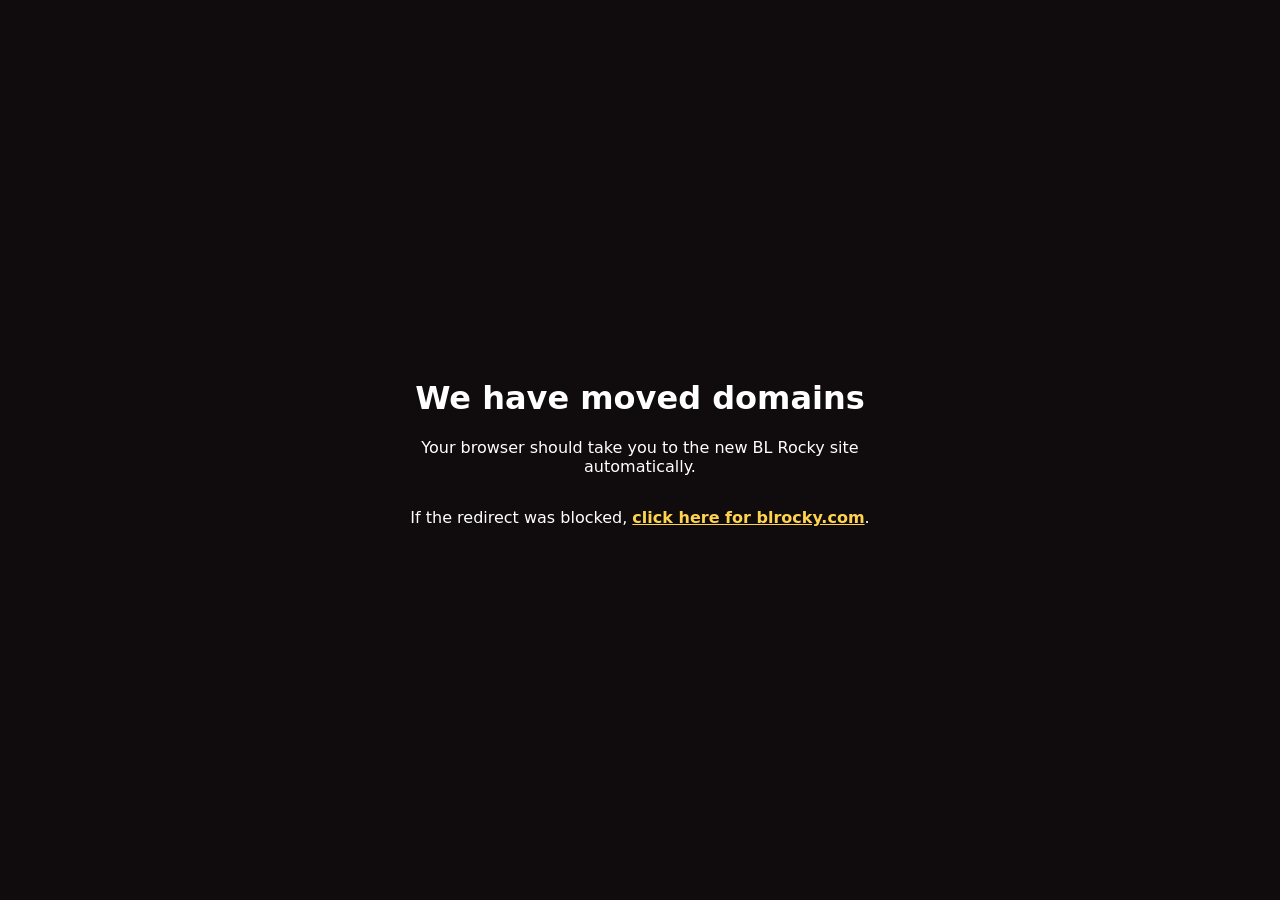
<file: domain-moved.html>
<!doctype html>
<html lang="en">
<head>
  <meta charset="utf-8">
  <meta name="viewport" content="width=device-width, initial-scale=1">
  <meta http-equiv="refresh" content="5; url=https://blrocky.com/">
  <title>BL Rocky has moved</title>
  <style>
    :root { color-scheme: dark; font-family: system-ui, sans-serif; }
    body { min-height: 100vh; margin: 0; display: grid; place-items: center; background: #100b0d; color: #fff; }
    main { width: min(34rem, calc(100% - 2rem)); text-align: center; }
    a { display: inline-block; margin-top: 1rem; color: #ffd34e; font-weight: 700; }
  </style>
</head>
<body>
  <main>
    <h1>We have moved domains</h1>
    <p>Your browser should take you to the new BL Rocky site automatically.</p>
    <p>If the redirect was blocked, <a href="https://blrocky.com/">click here for blrocky.com</a>.</p>
  </main>
  <script>window.setTimeout(() => window.location.replace("https://blrocky.com/"), 5000);</script>
</body>
</html>
</file>
<file: fonts/site-fonts.css>
/* Generated by start-python-server.sh. Drop .zip/.tar files in fonts/source-zips or font files in fonts, then restart this script. */
@font-face{font-family:'Stardos Stencil';font-style:normal;font-weight:400;src:url('./_extracted/stardos-stencil/font-1.ttf') format('truetype');font-display:swap;}
@font-face{font-family:'Stardos Stencil';font-style:normal;font-weight:700;src:url('./_extracted/stardos-stencil/font-2.ttf') format('truetype');font-display:swap;}
@font-face{font-family:'BLOODY';src:url('./_extracted/bloody/BLOODY.TTF');font-display:swap;}
@font-face{font-family:'Bloodyslime';src:url('./_extracted/bloodyslime/Bloodyslime.TTF');font-display:swap;}
@font-face{font-family:'DCC - Ash';src:url('./_extracted/dcc-ash/DCC - Ash.otf');font-display:swap;}
@font-face{font-family:'DEATH_FONT';src:url('./_extracted/death-font/DEATH_FONT.TTF');font-display:swap;}
@font-face{font-family:'Dharma Punk 2';src:url('./_extracted/dharma-punk/Dharma Punk 2.ttf');font-display:swap;}
@font-face{font-family:'Dharma Punk';src:url('./_extracted/dharma-punk/Dharma Punk.ttf');font-display:swap;}
@font-face{font-family:'DoubleFeature30';src:url('./_extracted/double-feature/DoubleFeature30.ttf');font-display:swap;}
@font-face{font-family:'KeeponTruckin';src:url('./_extracted/keep-on-truckin-fw-1/KeeponTruckin.ttf');font-display:swap;}
@font-face{font-family:'MovieNite';src:url('./_extracted/movienite/MovieNite.ttf');font-display:swap;}
@font-face{font-family:'My_World';src:url('./_extracted/my-world/My_World.ttf');font-display:swap;}
@font-face{font-family:'Punkboy 2.0';src:url('./_extracted/punkboy/Punkboy 2.0.otf');font-display:swap;}
@font-face{font-family:'Punkboy 2 Bold Italic';src:url('./_extracted/punkboy/Punkboy 2 Bold Italic.otf');font-display:swap;}
@font-face{font-family:'Punkboy 2 Italic';src:url('./_extracted/punkboy/Punkboy 2 Italic.otf');font-display:swap;}
@font-face{font-family:'Punk';src:url('./_extracted/punk/Punk.ttf');font-display:swap;}
@font-face{font-family:'STAMAJ__';src:url('./_extracted/stamp-act/STAMAJ__.TTF');font-display:swap;}
@font-face{font-family:'STAMPACT';src:url('./_extracted/stamp-act/STAMPACT.TTF');font-display:swap;}
@font-face{font-family:'Subway_Haze_1.1';src:url('./_extracted/subway-haze/Subway_Haze_1.1.ttf');font-display:swap;}
</file>
